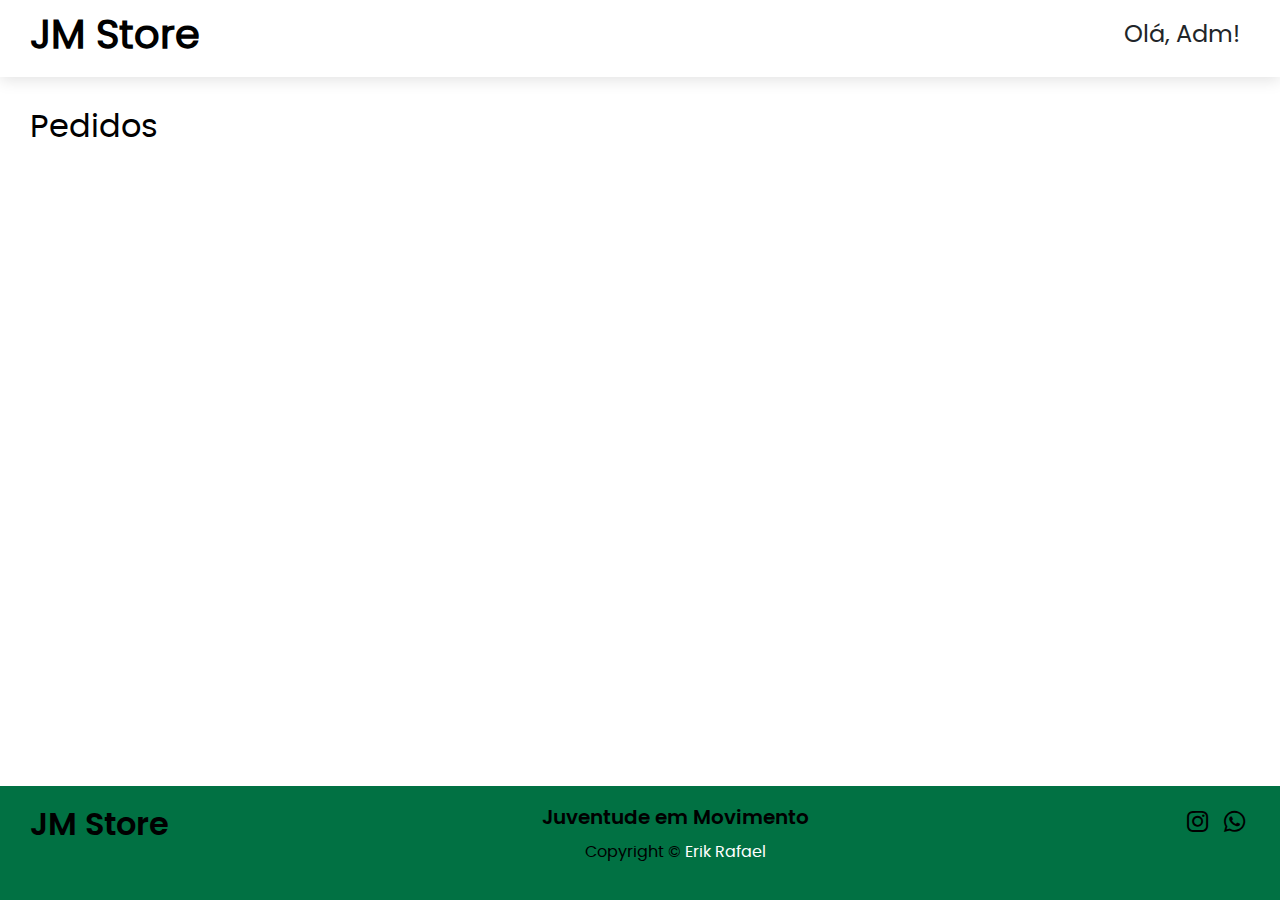
<file: pages/adm.html>
<!DOCTYPE html>
<html lang="pt-BR">
<head>
    <meta charset="UTF-8">
    <meta name="viewport" content="width=device-width, initial-scale=1.0">
    <title>Sacola | JM Store</title>
    <link rel="stylesheet" href="../styles/sacola.css">
    <link rel="stylesheet" href="../styles/style.css">
    <link rel="stylesheet" href="../styles/fonts.css">
    <link rel="stylesheet" href="../styles/adm.css">
    <link rel="shortcut icon" href="../assets/logo-Icon.ico" type="image/x-icon">
    <link rel="stylesheet" href="https://cdn.jsdelivr.net/npm/bootstrap-icons@1.11.3/font/bootstrap-icons.min.css">
    <link href="https://cdn.jsdelivr.net/npm/bootstrap@5.3.3/dist/css/bootstrap.min.css" rel="stylesheet"
        integrity="sha384-QWTKZyjpPEjISv5WaRU9OFeRpok6YctnYmDr5pNlyT2bRjXh0JMhjY6hW+ALEwIH" crossorigin="anonymous">
</head>
<body>
    <header class="inicioC">
        <div class="nav-title">
            <a href="../index.html">
                <h1>JM Store</h1>
            </a>
        </div>

        <div class="boas-vindas">
            <h4>Olá, Adm!</h4>
        </div>
    </header>

    <main>
        <h2>Pedidos</h2>
    </main>

    <footer>
        <div class="title-footer">
            <h2>JM Store</h2>
        </div>

        <div class="contato-footer">
            <h5>Juventude em Movimento</h5>
            <p>Copyright &copy; <a href="https://erikrafael03.github.io/Portfolio1.0/">Erik Rafael</a></p>
        </div>

        <div class="icons-footer">
            <i class="bi bi-instagram"></i>
            <i class="bi bi-whatsapp"></i>
        </div>
    </footer>
    <script src="../js/script.js"></script>
    <script src="../js/pg-venda.js"></script>
    <script src="../js/sacola.js"></script>
</body>
</html>
</file>
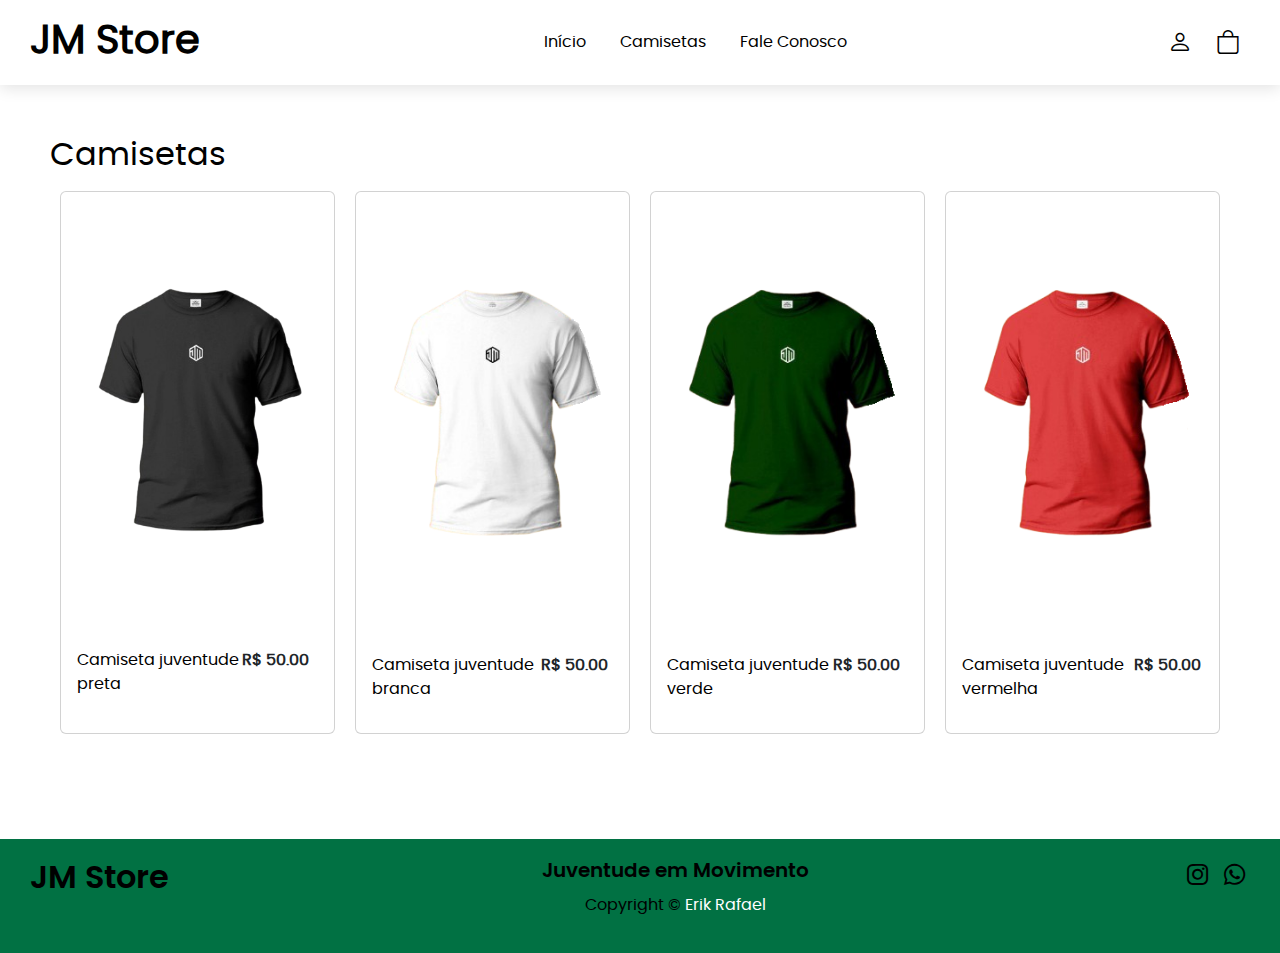
<file: pages/camisas.html>
<!DOCTYPE html>
<html lang="pt-br">

<head>
    <meta charset="UTF-8">
    <meta name="viewport" content="width=device-width, initial-scale=1.0">
    <link rel="stylesheet" href="../styles/pag-venda.css">
    <link rel="stylesheet" href="../styles/style.css">
    <link rel="stylesheet" href="../styles/fonts.css">
    <link rel="shortcut icon" href="../assets/logo-Icon.ico" type="image/x-icon">
    <link rel="stylesheet" href="https://cdn.jsdelivr.net/npm/bootstrap-icons@1.11.3/font/bootstrap-icons.min.css">
    <link href="https://cdn.jsdelivr.net/npm/bootstrap@5.3.3/dist/css/bootstrap.min.css" rel="stylesheet"
        integrity="sha384-QWTKZyjpPEjISv5WaRU9OFeRpok6YctnYmDr5pNlyT2bRjXh0JMhjY6hW+ALEwIH" crossorigin="anonymous">
    <title>Camisetas | JM Store</title>
</head>

<body>
    <header class="inicioC">
        <div class="nav-title">
            <a href="../index.html">
                <h1>JM Store</h1>
            </a>
        </div>

        <div class="nav-links">
            <ul>
                <a href="../index.html">
                    <li>Início</li>
                </a>
                <a href="">
                    <li>Camisetas</li>
                </a>
                <a href="../index.html#fale-conosco">
                    <li>Fale Conosco</li>
                </a>
            </ul>
        </div>

        <div class="nav-icons">
            <a href="./login.html"><i class="bi bi-person"></i></a>
            <a href="../pages/sacola.html"><i class="bi bi-bag"></i></a>
        </div>
    </header>

    <div class="mobile">
        <div class="mobile2">
            <a href="../index.html">
                <h1>JM Store</h1>
            </a>
            <div class="btn-abir-menu" id="btn-menu">
                <i class="bi bi-list"></i>
            </div>
        </div>
        <div class="menu-mobile" id="menu-mobile">
            <div class="btn-fechar">
                <i class="bi bi-x-lg"></i>
            </div>

            <nav>
                <ul>
                    <li><a href="../index.html">Início</a></li>
                    <li><a href="./camisas.html">Camisetas</a></li>
                    <li><a href="../index.html#fale-conosco">Fale Conosco</a></li>
                    <a href="./login.html"><i class="bi bi-person"></i></a>
                    <a href="../pages/sacola.html"><i class="bi bi-bag"></i></a>
                </ul>
            </nav>
        </div>
    </div>

    <section>
        <div class="destaques-camisas">
            <h2>Camisetas</h2>
            <div class="cards-destaques">
                <div class="responsive-cards1">
                    <div class="card" onclick="redirectToBuyPage('black-shirt')">
                        <div class="card-img">
                            <img src="../assets/camisa-preta1.png" class="card-img-top" alt="...">
                        </div>
                        <div class="card-body">
                            <p id="card-name">Camiseta juventude preta</p>
                            <p id="card-price">R$ 50.00</p>
                        </div>
                    </div>


                    <div class="card" onclick="redirectToBuyPage('white-shirt')">
                        <img src="../assets/camisa-branca.png" class="card-img-top" alt="...">
                        <div class="card-body">
                            <p id="card-name">Camiseta juventude branca</p>
                            <p id="card-price">R$ 50.00</p>
                        </div>
                    </div>
                </div>
                <div class="responsive-cards2">

                    <div class="card" onclick="redirectToBuyPage('green-shirt')">
                        <img src="../assets/camisa-verde.png" class="card-img-top" alt="...">
                        <div class="card-body">
                            <p id="card-name">Camiseta juventude verde</p>
                            <p id="card-price">R$ 50.00</p>
                        </div>
                    </div>


                    <div class="card" onclick="redirectToBuyPage('red-shirt')">
                        <img src="../assets/camisa-vermelha.png" class="card-img-top" alt="...">
                        <div class="card-body">
                            <p id="card-name">Camiseta juventude vermelha</p>
                            <p id="card-price">R$ 50.00</p>
                        </div>
                    </div>
                </div>
            </div>
        </div>
    </section>

    <footer>
        <div class="title-footer">
            <h2>JM Store</h2>
        </div>

        <div class="contato-footer">
            <h5>Juventude em Movimento</h5>
            <p>Copyright &copy; <a href="https://erikrafael03.github.io/Portfolio1.0/">Erik Rafael</a></p>
        </div>

        <div class="icons-footer">
            <i class="bi bi-instagram"></i>
            <i class="bi bi-whatsapp"></i>
        </div>
    </footer>
    <script src="../js/pg-venda.js"></script>
    <script src="../js/script.js"></script>
    <script src="https://cdn.jsdelivr.net/npm/bootstrap@5.3.3/dist/js/bootstrap.bundle.min.js"
        integrity="sha384-YvpcrYf0tY3lHB60NNkmXc5s9fDVZLESaAA55NDzOxhy9GkcIdslK1eN7N6jIeHz"
        crossorigin="anonymous"></script>
</body>

</html>
</file>
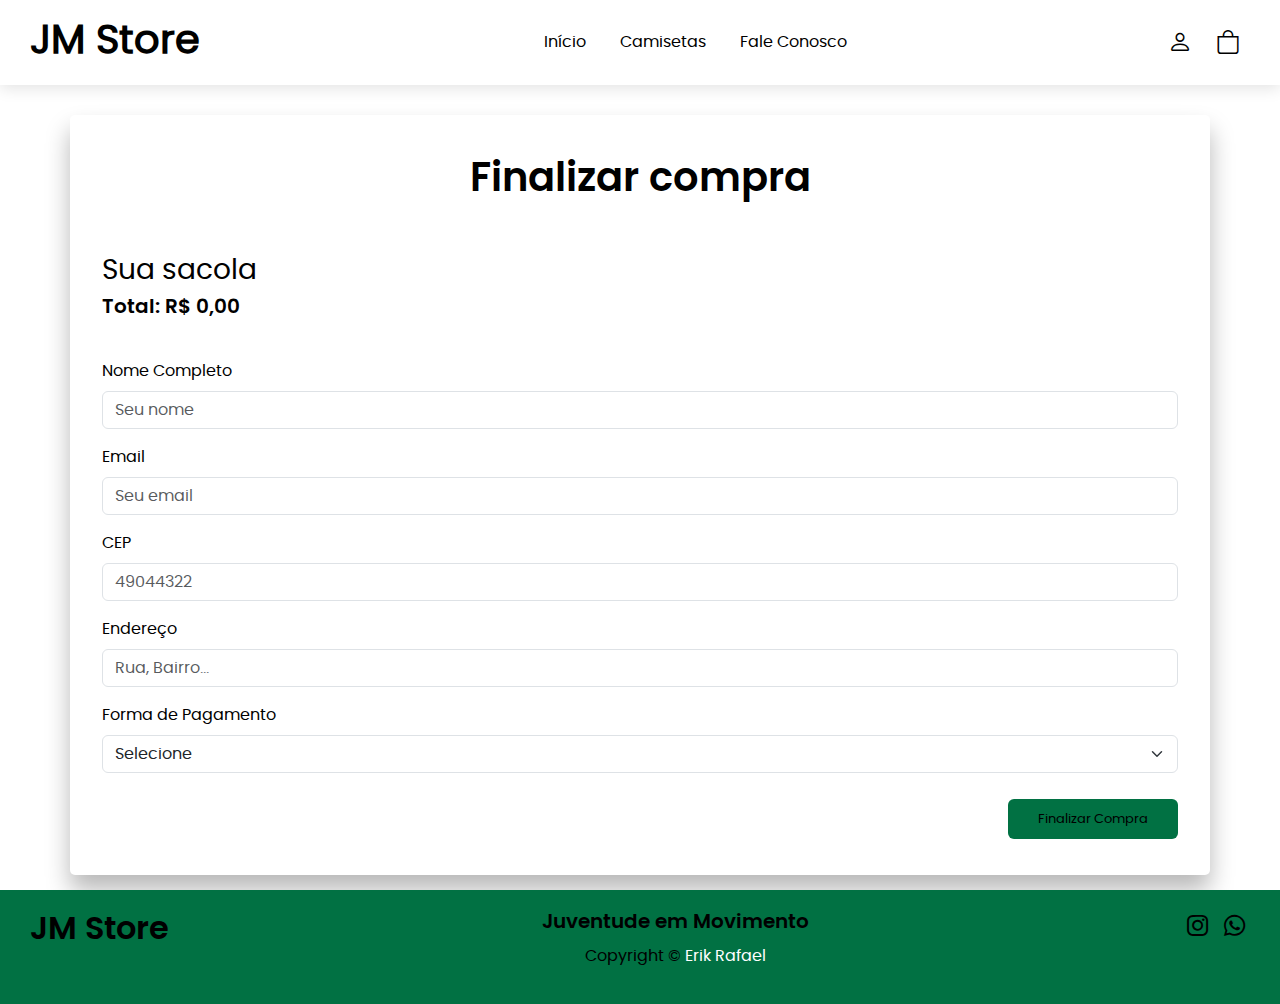
<file: pages/finalizar-compra.html>
<!DOCTYPE html>
<html lang="pt-br">

<head>
    <meta charset="UTF-8">
    <meta name="viewport" content="width=device-width, initial-scale=1.0">
    <title>Finalizar Compra | JM Store</title>
    <link rel="stylesheet" href="../styles/sacola.css">
    <link rel="stylesheet" href="../styles/style.css">
    <link rel="stylesheet" href="../styles/fonts.css">
    <link rel="stylesheet" href="../styles/finalizar-compra.css">
    <link rel="shortcut icon" href="../assets/logo-Icon.ico" type="image/x-icon">
    <link rel="stylesheet" href="https://cdn.jsdelivr.net/npm/bootstrap-icons@1.11.3/font/bootstrap-icons.min.css">
    <link href="https://cdn.jsdelivr.net/npm/bootstrap@5.3.3/dist/css/bootstrap.min.css" rel="stylesheet"
        integrity="sha384-QWTKZyjpPEjISv5WaRU9OFeRpok6YctnYmDr5pNlyT2bRjXh0JMhjY6hW+ALEwIH" crossorigin="anonymous">
</head>

<body>
    <header class="inicioC">
        <div class="nav-title">
            <a href="../index.html">
                <h1>JM Store</h1>
            </a>
        </div>

        <div class="nav-links">
            <ul>
                <a href="../index.html">
                    <li>Início</li>
                </a>
                <a href="../pages/camisas.html">
                    <li>Camisetas</li>
                </a>
                <a href="../index.html#fale-conosco">
                    <li>Fale Conosco</li>
                </a>
            </ul>
        </div>

        <div class="nav-icons">
            <a href="./login.html"><i class="bi bi-person"></i></a>
            <a href="./sacola.html"><i class="bi bi-bag"></i></a>
        </div>
    </header>
    <div class="mobile">
        <div class="mobile2">
            <a href="../index.html">
                <h1>JM Store</h1>
            </a>
            <div class="btn-abir-menu" id="btn-menu">
                <i class="bi bi-list"></i>
            </div>
        </div>
        <div class="menu-mobile" id="menu-mobile">
            <div class="btn-fechar">
                <i class="bi bi-x-lg"></i>
            </div>

            <nav>
                <ul>
                    <li><a href="../index.html">Início</a></li>
                    <li><a href="./camisas.html">Camisetas</a></li>
                    <li><a href="../index.html#fale-conosco">Fale Conosco</a></li>
                    <a href="./login.html"><i class="bi bi-person"></i></a>
                    <a href="./sacola.html"><i class="bi bi-bag"></i></a>
                </ul>
            </nav>
        </div>
    </div>

    <section>
        <div class="container">
            <div class="container2">
                <div class="title">
                    <h1>Finalizar compra</h1>
                </div>

                <div id="cart">
                    <h3>Sua sacola</h3>
                    <div id="cart-items"></div>
                    <h5>Total: R$ <span id="total-price">0,00</span></h5>
                </div>

                <form id="checkout-form">
                    <div class="mb-3">
                        <label for="exampleFormControlInput1" class="form-label">Nome Completo</label>
                        <input type="text" class="form-control" id="name" placeholder="Seu nome" required>
                    </div>
                    <div class="mb-3">
                        <label for="exampleFormControlInput1" class="form-label">Email</label>
                        <input type="email" class="form-control" id="email" placeholder="Seu email" required>
                    </div>
                    <div class="mb-3">
                        <label for="exampleFormControlInput1" class="form-label">CEP</label>
                        <input type="number" class="form-control" id="cep" placeholder="49044322" required>
                    </div>
                    <div class="mb-3">
                        <label for="exampleFormControlInput1" class="form-label">Endereço</label>
                        <input type="text" class="form-control" id="address" placeholder="Rua, Bairro..." required>
                    </div>
                    <div class="mb-3">
                        <label for="exampleFormControlInput1" class="form-label">Forma de Pagamento</label>
                        <select class="form-select" aria-label="Default select example" id="payment"
                            onchange="showPixOption()" required>
                            <option value="">Selecione</option>
                            <option value="pix">Pix</option>
                            <option value="boleto">Boleto Bancário</option>
                        </select>
                    </div>

                    <div class="pag-pix" id="pag-pix">
                        <h5 for="pixKey">Chave Pix:</h5>
                        <p>79999506852</p>
                    </div>


                    <div class="btn-finalizar">
                        <button type="submit" class="btn btn-primary mb-3" id="btn-inicio"
                            onclick="finalizarCompra()">Finalizar Compra</button>
                    </div>
                </form>
            </div>

            <div id="confirmation">
                <h2>Compra finalizada com sucesso!</h2>
                <p>Obrigado por comprar conosco.</p>
                <p>Em breve você receberá um email com mais detalhes.</p>
            </div>
        </div>

    </section>

    <!-- <div class="container">
    <h1>Finalizar Compra</h1>

    <div id="cart">
      <h3>Seu Carrinho</h3>
      <ul id="cart-items">
      </ul>
      <p>Total: R$ <span id="total-price">0,00</span></p>
    </div>

    <form id="checkout-form">
      <h3>Informações de Envio</h3>
      <label for="name">Nome Completo:</label>
      <input type="text" id="name" required>

      <label for="address">Endereço:</label>
      <input type="text" id="address" required>

      <label for="payment">Forma de Pagamento:</label>
      <select id="payment" required>
        <option value="">Selecione</option>
        <option value="credit-card">Cartão de Crédito</option>
        <option value="boleto">Boleto Bancário</option>
      </select>
    </form>
      <button type="submit" id="finalize-btn">Finalizar Compra</button>

    <div id="confirmation" style="display: none;">
      <h2>Compra finalizada com sucesso!</h2>
      <p>Obrigado por comprar conosco.</p>
    </div>
  </div> -->

    <footer id="footer">
        <div class="title-footer">
            <h2>JM Store</h2>
        </div>

        <div class="contato-footer">
            <h5>Juventude em Movimento</h5>
            <p>Copyright &copy; <a href="https://erikrafael03.github.io/Portfolio1.0/">Erik Rafael</a></p>
        </div>

        <div class="icons-footer">
            <i class="bi bi-instagram"></i>
            <i class="bi bi-whatsapp"></i>
        </div>
    </footer>
    <script src="../js/finalizar-pedido.js"></script>
    <script src="../js/script.js"></script>
</body>

</html>
</file>
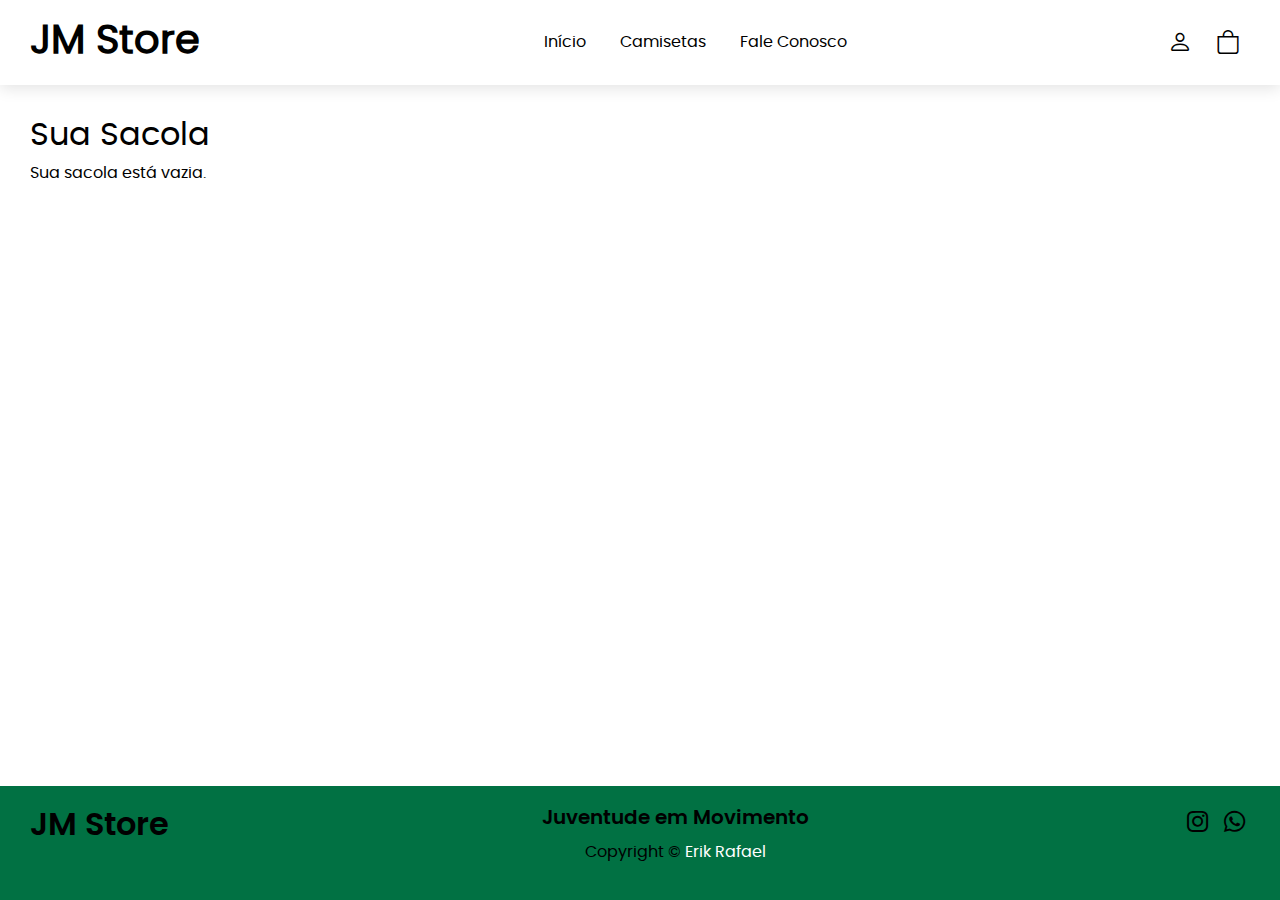
<file: pages/sacola.html>
<!DOCTYPE html>
<html lang="pt-BR">
<head>
    <meta charset="UTF-8">
    <meta name="viewport" content="width=device-width, initial-scale=1.0">
    <title>Sacola | JM Store</title>
    <link rel="stylesheet" href="../styles/sacola.css">
    <link rel="stylesheet" href="../styles/style.css">
    <link rel="stylesheet" href="../styles/fonts.css">
    <link rel="shortcut icon" href="../assets/logo-Icon.ico" type="image/x-icon">
    <link rel="stylesheet" href="https://cdn.jsdelivr.net/npm/bootstrap-icons@1.11.3/font/bootstrap-icons.min.css">
    <link href="https://cdn.jsdelivr.net/npm/bootstrap@5.3.3/dist/css/bootstrap.min.css" rel="stylesheet"
        integrity="sha384-QWTKZyjpPEjISv5WaRU9OFeRpok6YctnYmDr5pNlyT2bRjXh0JMhjY6hW+ALEwIH" crossorigin="anonymous">
</head>
<body>
    <header class="inicioC">
        <div class="nav-title">
            <a href="../index.html">
                <h1>JM Store</h1>
            </a>
        </div>

        <div class="nav-links">
            <ul>
                <a href="../index.html">
                    <li>Início</li>
                </a>
                <a href="../pages/camisas.html">
                    <li>Camisetas</li>
                </a>
                <a href="../index.html#fale-conosco">
                    <li>Fale Conosco</li>
                </a>
            </ul>
        </div>

        <div class="nav-icons">
            <a href="./login.html"><i class="bi bi-person"></i></a>
            <i class="bi bi-bag"></i>
        </div>
    </header>

    <div class="mobile">
        <div class="mobile2">
            <a href="../index.html">
                <h1>JM Store</h1>
            </a>
            <div class="btn-abir-menu" id="btn-menu">
                <i class="bi bi-list"></i>
            </div>
        </div>
        <div class="menu-mobile" id="menu-mobile">
            <div class="btn-fechar">
                <i class="bi bi-x-lg"></i>
            </div>

            <nav>
                <ul>
                    <li><a href="../index.html">Início</a></li>
                    <li><a href="./camisas.html">Camisetas</a></li>
                    <li><a href="../index.html#fale-conosco">Fale Conosco</a></li>
                    <a href="./login.html"><i class="bi bi-person"></i></a>
                    <i class="bi bi-bag"></i>
                </ul>
            </nav>
        </div>
    </div>

    <main>
        <h2>Sua Sacola</h2>
        <div id="cart-items" class="cart-items">
            <p id="empty-cart">Sua sacola está vazia.</p>
        </div>

        <div class="cart-total" id="cart-total" style="display: none;">
            <h3>Total: <span id="total-price">R$ 0,00</span></h3>
            <button class="checkout-btn" onclick="finalizarCompra()">Finalizar Compra</button>
        </div>
    </main>

    <footer>
        <div class="title-footer">
            <h2>JM Store</h2>
        </div>

        <div class="contato-footer">
            <h5>Juventude em Movimento</h5>
            <p>Copyright &copy; <a href="https://erikrafael03.github.io/Portfolio1.0/">Erik Rafael</a></p>
        </div>

        <div class="icons-footer">
            <i class="bi bi-instagram"></i>
            <i class="bi bi-whatsapp"></i>
        </div>
    </footer>
    <script src="../js/script.js"></script>
    <script src="../js/pg-venda.js"></script>
    <script src="../js/sacola.js"></script>
</body>
</html>
</file>
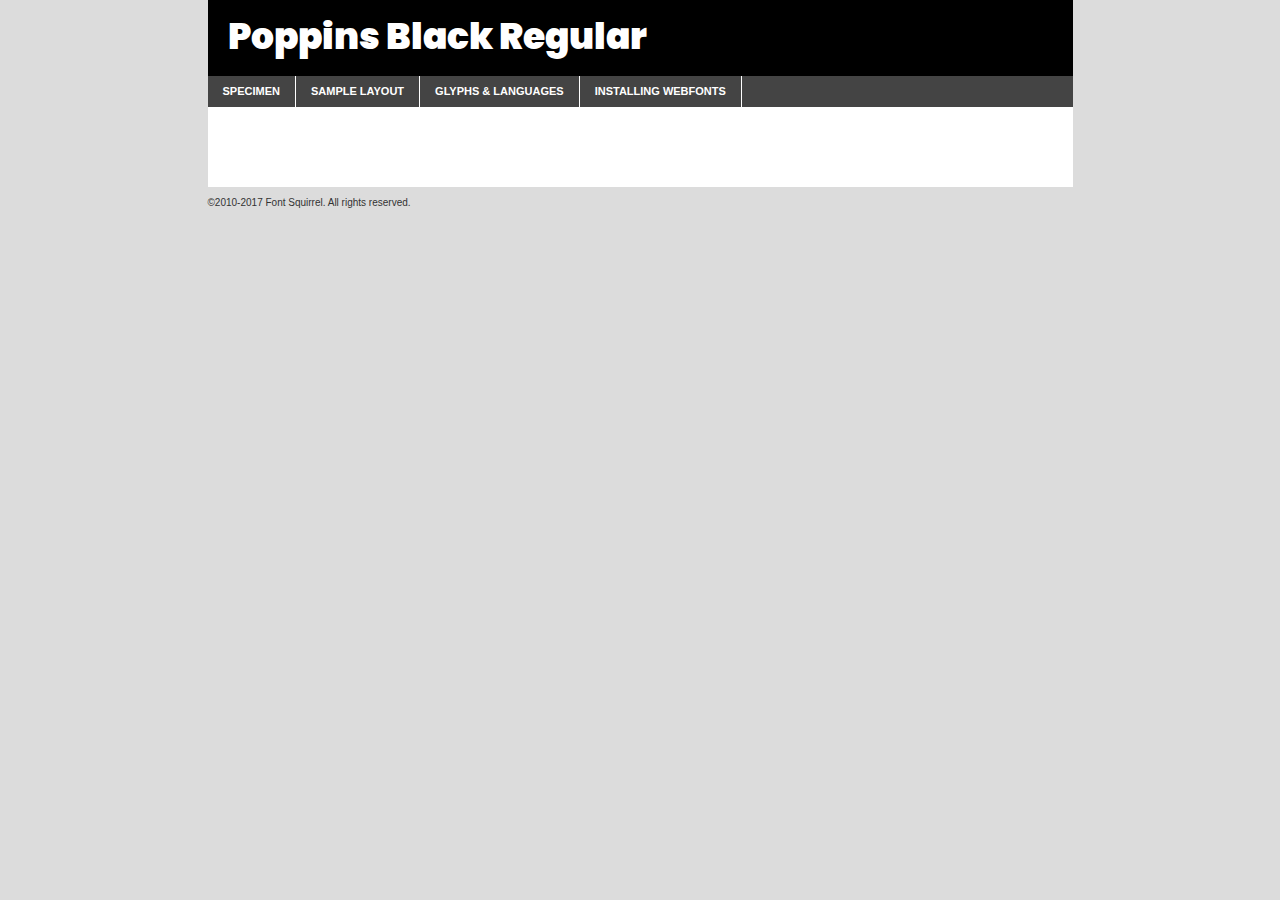
<file: components/fonts/poppins-black-demo.html>
<!DOCTYPE html PUBLIC "-//W3C//DTD XHTML 1.0 Transitional//EN"
	"http://www.w3.org/TR/xhtml1/DTD/xhtml1-transitional.dtd">

<html xmlns="http://www.w3.org/1999/xhtml" xml:lang="en" lang="en">
<head>
	<meta http-equiv="Content-Type" content="text/html; charset=utf-8" />
	<script src="http://ajax.googleapis.com/ajax/libs/jquery/1.7.2/jquery.min.js" type="text/javascript" charset="utf-8"></script>
	<script type="text/javascript">
	(function($){$.fn.easyTabs=function(option){var param=jQuery.extend({fadeSpeed:"fast",defaultContent:1,activeClass:'active'},option);$(this).each(function(){var thisId="#"+this.id;if(param.defaultContent==''){param.defaultContent=1;}
	if(typeof param.defaultContent=="number")
	{var defaultTab=$(thisId+" .tabs li:eq("+(param.defaultContent-1)+") a").attr('href').substr(1);}else{var defaultTab=param.defaultContent;}
	$(thisId+" .tabs li a").each(function(){var tabToHide=$(this).attr('href').substr(1);$("#"+tabToHide).addClass('easytabs-tab-content');});hideAll();changeContent(defaultTab);function hideAll(){$(thisId+" .easytabs-tab-content").hide();}
	function changeContent(tabId){hideAll();$(thisId+" .tabs li").removeClass(param.activeClass);$(thisId+" .tabs li a[href=#"+tabId+"]").closest('li').addClass(param.activeClass);if(param.fadeSpeed!="none")
	{$(thisId+" #"+tabId).fadeIn(param.fadeSpeed);}else{$(thisId+" #"+tabId).show();}}
	$(thisId+" .tabs li").click(function(){var tabId=$(this).find('a').attr('href').substr(1);changeContent(tabId);return false;});});}})(jQuery);
	</script>
	<link rel="stylesheet" href="specimen_files/specimen_stylesheet.css" type="text/css" charset="utf-8" />
	<link rel="stylesheet" href="stylesheet.css" type="text/css" charset="utf-8" />

	<style type="text/css">
					body{
				font-family: 'poppinsblack';
							}
		</style>

	<title>Poppins Black Regular Specimen</title>
	
	
	<script type="text/javascript" charset="utf-8">
		$(document).ready(function() {
			$('#container').easyTabs({defaultContent:1});
		});
	</script>
</head>

<body>
<div id="container">
	<div id="header">
		Poppins Black Regular	</div>
	<ul class="tabs">
		<li><a href="#specimen">Specimen</a></li>
		<li><a href="#layout">Sample Layout</a></li>
				<li><a href="#glyphs">Glyphs &amp; Languages</a></li>
		<li><a href="#installing">Installing Webfonts</a></li>
		
	</ul>
	
	<div id="main_content">

		
			<div id="specimen">
		
				<div class="section">
					<div class="grid12 firstcol">
						<div class="huge">AaBb</div>
					</div>
				</div>
		
				<div class="section">
					<div class="glyph_range">A&#x200B;B&#x200b;C&#x200b;D&#x200b;E&#x200b;F&#x200b;G&#x200b;H&#x200b;I&#x200b;J&#x200b;K&#x200b;L&#x200b;M&#x200b;N&#x200b;O&#x200b;P&#x200b;Q&#x200b;R&#x200b;S&#x200b;T&#x200b;U&#x200b;V&#x200b;W&#x200b;X&#x200b;Y&#x200b;Z&#x200b;a&#x200b;b&#x200b;c&#x200b;d&#x200b;e&#x200b;f&#x200b;g&#x200b;h&#x200b;i&#x200b;j&#x200b;k&#x200b;l&#x200b;m&#x200b;n&#x200b;o&#x200b;p&#x200b;q&#x200b;r&#x200b;s&#x200b;t&#x200b;u&#x200b;v&#x200b;w&#x200b;x&#x200b;y&#x200b;z&#x200b;1&#x200b;2&#x200b;3&#x200b;4&#x200b;5&#x200b;6&#x200b;7&#x200b;8&#x200b;9&#x200b;0&#x200b;&amp;&#x200b;.&#x200b;,&#x200b;?&#x200b;!&#x200b;&#64;&#x200b;(&#x200b;)&#x200b;#&#x200b;$&#x200b;%&#x200b;*&#x200b;+&#x200b;-&#x200b;=&#x200b;:&#x200b;;</div>
				</div>
				<div class="section">
					<div class="grid12 firstcol">
						<table class="sample_table">
							<tr><td>10</td><td class="size10">abcdefghijklmnopqrstuvwxyzABCDEFGHIJKLMNOPQRSTUVWXYZ0123456789abcdefghijklmnopqrstuvwxyzABCDEFGHIJKLMNOPQRSTUVWXYZ0123456789abcdefghijklmnopqrstuvwxyzABCDEFGHIJKLMNOPQRSTUVWXYZ</td></tr>
							<tr><td>11</td><td class="size11">abcdefghijklmnopqrstuvwxyzABCDEFGHIJKLMNOPQRSTUVWXYZ0123456789abcdefghijklmnopqrstuvwxyzABCDEFGHIJKLMNOPQRSTUVWXYZ0123456789abcdefghijklmnopqrstuvwxyzABCDEFGHIJKLMNOPQRSTUVWXYZ</td></tr>
							<tr><td>12</td><td class="size12">abcdefghijklmnopqrstuvwxyzABCDEFGHIJKLMNOPQRSTUVWXYZ0123456789abcdefghijklmnopqrstuvwxyzABCDEFGHIJKLMNOPQRSTUVWXYZ0123456789abcdefghijklmnopqrstuvwxyzABCDEFGHIJKLMNOPQRSTUVWXYZ</td></tr>
							<tr><td>13</td><td class="size13">abcdefghijklmnopqrstuvwxyzABCDEFGHIJKLMNOPQRSTUVWXYZ0123456789abcdefghijklmnopqrstuvwxyzABCDEFGHIJKLMNOPQRSTUVWXYZ0123456789abcdefghijklmnopqrstuvwxyzABCDEFGHIJKLMNOPQRSTUVWXYZ</td></tr>
							<tr><td>14</td><td class="size14">abcdefghijklmnopqrstuvwxyzABCDEFGHIJKLMNOPQRSTUVWXYZ0123456789abcdefghijklmnopqrstuvwxyzABCDEFGHIJKLMNOPQRSTUVWXYZ0123456789abcdefghijklmnopqrstuvwxyzABCDEFGHIJKLMNOPQRSTUVWXYZ</td></tr>
							<tr><td>16</td><td class="size16">abcdefghijklmnopqrstuvwxyzABCDEFGHIJKLMNOPQRSTUVWXYZ0123456789abcdefghijklmnopqrstuvwxyzABCDEFGHIJKLMNOPQRSTUVWXYZ</td></tr>
							<tr><td>18</td><td class="size18">abcdefghijklmnopqrstuvwxyzABCDEFGHIJKLMNOPQRSTUVWXYZ0123456789abcdefghijklmnopqrstuvwxyzABCDEFGHIJKLMNOPQRSTUVWXYZ</td></tr>
							<tr><td>20</td><td class="size20">abcdefghijklmnopqrstuvwxyzABCDEFGHIJKLMNOPQRSTUVWXYZ0123456789abcdefghijklmnopqrstuvwxyzABCDEFGHIJKLMNOPQRSTUVWXYZ</td></tr>
							<tr><td>24</td><td class="size24">abcdefghijklmnopqrstuvwxyzABCDEFGHIJKLMNOPQRSTUVWXYZ0123456789abcdefghijklmnopqrstuvwxyzABCDEFGHIJKLMNOPQRSTUVWXYZ</td></tr>
							<tr><td>30</td><td class="size30">abcdefghijklmnopqrstuvwxyzABCDEFGHIJKLMNOPQRSTUVWXYZ0123456789abcdefghijklmnopqrstuvwxyzABCDEFGHIJKLMNOPQRSTUVWXYZ</td></tr>
							<tr><td>36</td><td class="size36">abcdefghijklmnopqrstuvwxyzABCDEFGHIJKLMNOPQRSTUVWXYZ0123456789abcdefghijklmnopqrstuvwxyzABCDEFGHIJKLMNOPQRSTUVWXYZ</td></tr>
							<tr><td>48</td><td class="size48">abcdefghijklmnopqrstuvwxyzABCDEFGHIJKLMNOPQRSTUVWXYZ0123456789abcdefghijklmnopqrstuvwxyzABCDEFGHIJKLMNOPQRSTUVWXYZ</td></tr>
							<tr><td>60</td><td class="size60">abcdefghijklmnopqrstuvwxyzABCDEFGHIJKLMNOPQRSTUVWXYZ0123456789abcdefghijklmnopqrstuvwxyzABCDEFGHIJKLMNOPQRSTUVWXYZ</td></tr>
							<tr><td>72</td><td class="size72">abcdefghijklmnopqrstuvwxyzABCDEFGHIJKLMNOPQRSTUVWXYZ0123456789abcdefghijklmnopqrstuvwxyzABCDEFGHIJKLMNOPQRSTUVWXYZ</td></tr>
							<tr><td>90</td><td class="size90">abcdefghijklmnopqrstuvwxyzABCDEFGHIJKLMNOPQRSTUVWXYZ0123456789abcdefghijklmnopqrstuvwxyzABCDEFGHIJKLMNOPQRSTUVWXYZ</td></tr>
						</table>
				
					</div>
			
				</div>
		
		
		
								<div class="section" id="bodycomparison">


										<div id="xheight">
				<div class="fontbody">&#x25FC;&#x25FC;&#x25FC;&#x25FC;&#x25FC;&#x25FC;&#x25FC;&#x25FC;&#x25FC;&#x25FC;&#x25FC;&#x25FC;&#x25FC;&#x25FC;&#x25FC;&#x25FC;&#x25FC;&#x25FC;&#x25FC;&#x25FC;&#x25FC;&#x25FC;&#x25FC;&#x25FC;&#x25FC;&#x25FC;&#x25FC;&#x25FC;&#x25FC;&#x25FC;&#x25FC;&#x25FC;&#x25FC;&#x25FC;&#x25FC;&#x25FC;&#x25FC;&#x25FC;&#x25FC;&#x25FC;&#x25FC;&#x25FC;&#x25FC;&#x25FC;&#x25FC;&#x25FC;&#x25FC;&#x25FC;&#x25FC;&#x25FC;&#x25FC;&#x25FC;&#x25FC;&#x25FC;&#x25FC;&#x25FC;&#x25FC;&#x25FC;&#x25FC;&#x25FC;&#x25FC;&#x25FC;&#x25FC;&#x25FC;&#x25FC;&#x25FC;&#x25FC;&#x25FC;&#x25FC;&#x25FC;&#x25FC;&#x25FC;&#x25FC;&#x25FC;&#x25FC;&#x25FC;&#x25FC;&#x25FC;&#x25FC;&#x25FC;&#x25FC;&#x25FC;&#x25FC;&#x25FC;&#x25FC;&#x25FC;&#x25FC;&#x25FC;&#x25FC;&#x25FC;&#x25FC;&#x25FC;&#x25FC;&#x25FC;&#x25FC;&#x25FC;&#x25FC;&#x25FC;&#x25FC;body</div><div class="arialbody">body</div><div class="verdanabody">body</div><div class="georgiabody">body</div></div>
										<div class="fontbody" style="z-index:1">
											body<span>Poppins Black Regular</span>
										</div>
										<div class="arialbody" style="z-index:1">
											body<span>Arial</span>
										</div>
										<div class="verdanabody" style="z-index:1">
											body<span>Verdana</span>
										</div>
										<div class="georgiabody" style="z-index:1">
											body<span>Georgia</span>
										</div>



								</div>
		
		
				<div class="section psample psample_row1" id="">
					
					<div class="grid2 firstcol">
						<p class="size10"><span>10.</span>Aenean lacinia bibendum nulla sed consectetur. Fusce dapibus, tellus ac cursus commodo, tortor mauris condimentum nibh, ut fermentum massa justo sit amet risus. Nullam id dolor id nibh ultricies vehicula ut id elit. Cum sociis natoque penatibus et magnis dis parturient montes, nascetur ridiculus mus. Nulla vitae elit libero, a pharetra augue.</p>
			
					</div>
					<div class="grid3">
						<p class="size11"><span>11.</span>Aenean lacinia bibendum nulla sed consectetur. Fusce dapibus, tellus ac cursus commodo, tortor mauris condimentum nibh, ut fermentum massa justo sit amet risus. Nullam id dolor id nibh ultricies vehicula ut id elit. Cum sociis natoque penatibus et magnis dis parturient montes, nascetur ridiculus mus. Nulla vitae elit libero, a pharetra augue.</p>
			
					</div>
					<div class="grid3">
						<p class="size12"><span>12.</span>Aenean lacinia bibendum nulla sed consectetur. Fusce dapibus, tellus ac cursus commodo, tortor mauris condimentum nibh, ut fermentum massa justo sit amet risus. Nullam id dolor id nibh ultricies vehicula ut id elit. Cum sociis natoque penatibus et magnis dis parturient montes, nascetur ridiculus mus. Nulla vitae elit libero, a pharetra augue.</p>
			
					</div>
					<div class="grid4">
						<p class="size13"><span>13.</span>Aenean lacinia bibendum nulla sed consectetur. Fusce dapibus, tellus ac cursus commodo, tortor mauris condimentum nibh, ut fermentum massa justo sit amet risus. Nullam id dolor id nibh ultricies vehicula ut id elit. Cum sociis natoque penatibus et magnis dis parturient montes, nascetur ridiculus mus. Nulla vitae elit libero, a pharetra augue.</p>
			
					</div>
					<div class="white_blend"></div>
					
				</div>
				<div class="section psample psample_row2" id="">
					<div class="grid3 firstcol">
						<p class="size14"><span>14.</span>Aenean lacinia bibendum nulla sed consectetur. Fusce dapibus, tellus ac cursus commodo, tortor mauris condimentum nibh, ut fermentum massa justo sit amet risus. Nullam id dolor id nibh ultricies vehicula ut id elit. Cum sociis natoque penatibus et magnis dis parturient montes, nascetur ridiculus mus. Nulla vitae elit libero, a pharetra augue.</p>
			
					</div>
					<div class="grid4">
						<p class="size16"><span>16.</span>Aenean lacinia bibendum nulla sed consectetur. Fusce dapibus, tellus ac cursus commodo, tortor mauris condimentum nibh, ut fermentum massa justo sit amet risus. Nullam id dolor id nibh ultricies vehicula ut id elit. Cum sociis natoque penatibus et magnis dis parturient montes, nascetur ridiculus mus. Nulla vitae elit libero, a pharetra augue.</p>
			
					</div>
					<div class="grid5">
						<p class="size18"><span>18.</span>Aenean lacinia bibendum nulla sed consectetur. Fusce dapibus, tellus ac cursus commodo, tortor mauris condimentum nibh, ut fermentum massa justo sit amet risus. Nullam id dolor id nibh ultricies vehicula ut id elit. Cum sociis natoque penatibus et magnis dis parturient montes, nascetur ridiculus mus. Nulla vitae elit libero, a pharetra augue.</p>
			
					</div>

					<div class="white_blend"></div>

				</div>
				
				<div class="section psample psample_row3" id="">
					<div class="grid5 firstcol">
						<p class="size20"><span>20.</span>Aenean lacinia bibendum nulla sed consectetur. Fusce dapibus, tellus ac cursus commodo, tortor mauris condimentum nibh, ut fermentum massa justo sit amet risus. Nullam id dolor id nibh ultricies vehicula ut id elit. Cum sociis natoque penatibus et magnis dis parturient montes, nascetur ridiculus mus. Nulla vitae elit libero, a pharetra augue.</p>
					</div>
					<div class="grid7">
						<p class="size24"><span>24.</span>Aenean lacinia bibendum nulla sed consectetur. Fusce dapibus, tellus ac cursus commodo, tortor mauris condimentum nibh, ut fermentum massa justo sit amet risus. Nullam id dolor id nibh ultricies vehicula ut id elit. Cum sociis natoque penatibus et magnis dis parturient montes, nascetur ridiculus mus. Nulla vitae elit libero, a pharetra augue.</p>
					</div>
					
					<div class="white_blend"></div>
					
				</div>
				
				<div class="section psample psample_row4" id="">
					<div class="grid12 firstcol">
						<p class="size30"><span>30.</span>Aenean lacinia bibendum nulla sed consectetur. Fusce dapibus, tellus ac cursus commodo, tortor mauris condimentum nibh, ut fermentum massa justo sit amet risus. Nullam id dolor id nibh ultricies vehicula ut id elit. Cum sociis natoque penatibus et magnis dis parturient montes, nascetur ridiculus mus. Nulla vitae elit libero, a pharetra augue.</p>
					</div>
					<div class="white_blend"></div>
					
				</div>
				
				
				
				<div class="section psample psample_row1 fullreverse">
					<div class="grid2 firstcol">
						<p class="size10"><span>10.</span>Aenean lacinia bibendum nulla sed consectetur. Fusce dapibus, tellus ac cursus commodo, tortor mauris condimentum nibh, ut fermentum massa justo sit amet risus. Nullam id dolor id nibh ultricies vehicula ut id elit. Cum sociis natoque penatibus et magnis dis parturient montes, nascetur ridiculus mus. Nulla vitae elit libero, a pharetra augue.</p>
			
					</div>
					<div class="grid3">
						<p class="size11"><span>11.</span>Aenean lacinia bibendum nulla sed consectetur. Fusce dapibus, tellus ac cursus commodo, tortor mauris condimentum nibh, ut fermentum massa justo sit amet risus. Nullam id dolor id nibh ultricies vehicula ut id elit. Cum sociis natoque penatibus et magnis dis parturient montes, nascetur ridiculus mus. Nulla vitae elit libero, a pharetra augue.</p>
			
					</div>
					<div class="grid3">
						<p class="size12"><span>12.</span>Aenean lacinia bibendum nulla sed consectetur. Fusce dapibus, tellus ac cursus commodo, tortor mauris condimentum nibh, ut fermentum massa justo sit amet risus. Nullam id dolor id nibh ultricies vehicula ut id elit. Cum sociis natoque penatibus et magnis dis parturient montes, nascetur ridiculus mus. Nulla vitae elit libero, a pharetra augue.</p>
			
					</div>
					<div class="grid4">
						<p class="size13"><span>13.</span>Aenean lacinia bibendum nulla sed consectetur. Fusce dapibus, tellus ac cursus commodo, tortor mauris condimentum nibh, ut fermentum massa justo sit amet risus. Nullam id dolor id nibh ultricies vehicula ut id elit. Cum sociis natoque penatibus et magnis dis parturient montes, nascetur ridiculus mus. Nulla vitae elit libero, a pharetra augue.</p>
			
					</div>
					<div class="black_blend"></div>
					
				</div>
				
				<div class="section psample psample_row2 fullreverse">
					<div class="grid3 firstcol">
						<p class="size14"><span>14.</span>Aenean lacinia bibendum nulla sed consectetur. Fusce dapibus, tellus ac cursus commodo, tortor mauris condimentum nibh, ut fermentum massa justo sit amet risus. Nullam id dolor id nibh ultricies vehicula ut id elit. Cum sociis natoque penatibus et magnis dis parturient montes, nascetur ridiculus mus. Nulla vitae elit libero, a pharetra augue.</p>
			
					</div>
					<div class="grid4">
						<p class="size16"><span>16.</span>Aenean lacinia bibendum nulla sed consectetur. Fusce dapibus, tellus ac cursus commodo, tortor mauris condimentum nibh, ut fermentum massa justo sit amet risus. Nullam id dolor id nibh ultricies vehicula ut id elit. Cum sociis natoque penatibus et magnis dis parturient montes, nascetur ridiculus mus. Nulla vitae elit libero, a pharetra augue.</p>
			
					</div>
					<div class="grid5">
						<p class="size18"><span>18.</span>Aenean lacinia bibendum nulla sed consectetur. Fusce dapibus, tellus ac cursus commodo, tortor mauris condimentum nibh, ut fermentum massa justo sit amet risus. Nullam id dolor id nibh ultricies vehicula ut id elit. Cum sociis natoque penatibus et magnis dis parturient montes, nascetur ridiculus mus. Nulla vitae elit libero, a pharetra augue.</p>
			
					</div>
					<div class="black_blend"></div>

				</div>
				
				<div class="section psample fullreverse psample_row3" id="">
					<div class="grid5 firstcol">
						<p class="size20"><span>20.</span>Aenean lacinia bibendum nulla sed consectetur. Fusce dapibus, tellus ac cursus commodo, tortor mauris condimentum nibh, ut fermentum massa justo sit amet risus. Nullam id dolor id nibh ultricies vehicula ut id elit. Cum sociis natoque penatibus et magnis dis parturient montes, nascetur ridiculus mus. Nulla vitae elit libero, a pharetra augue.</p>
					</div>
					<div class="grid7">
						<p class="size24"><span>24.</span>Aenean lacinia bibendum nulla sed consectetur. Fusce dapibus, tellus ac cursus commodo, tortor mauris condimentum nibh, ut fermentum massa justo sit amet risus. Nullam id dolor id nibh ultricies vehicula ut id elit. Cum sociis natoque penatibus et magnis dis parturient montes, nascetur ridiculus mus. Nulla vitae elit libero, a pharetra augue.</p>
					</div>
					
					<div class="black_blend"></div>
					
				</div>
				
				<div class="section psample fullreverse psample_row4" id="" style="border-bottom: 20px #000 solid;">
					<div class="grid12 firstcol">
						<p class="size30"><span>30.</span>Aenean lacinia bibendum nulla sed consectetur. Fusce dapibus, tellus ac cursus commodo, tortor mauris condimentum nibh, ut fermentum massa justo sit amet risus. Nullam id dolor id nibh ultricies vehicula ut id elit. Cum sociis natoque penatibus et magnis dis parturient montes, nascetur ridiculus mus. Nulla vitae elit libero, a pharetra augue.</p>
					</div>
					<div class="black_blend"></div>
					
				</div>
				
				
				
				
			</div>
			
			<div id="layout">
				
				<div class="section">
					
					<div class="grid12 firstcol">
						<h1>Lorem Ipsum Dolor</h1>
						<h2>Etiam porta sem malesuada magna mollis euismod</h2>
						
						<p class="byline">By <a href="#link">Aenean Lacinia</a></p>
					</div>
				</div>
				<div class="section">
					<div class="grid8 firstcol">
						<p class="large">Donec sed odio dui. Morbi leo risus, porta ac consectetur ac, vestibulum at eros. Fusce dapibus, tellus ac cursus commodo, tortor mauris condimentum nibh, ut fermentum massa justo sit amet risus. </p>

						
						<h3>Pellentesque ornare sem</h3>

						<p>Maecenas sed diam eget risus varius blandit sit amet non magna. Maecenas faucibus mollis interdum. Donec ullamcorper nulla non metus auctor fringilla. Nullam id dolor id nibh ultricies vehicula ut id elit. Nullam id dolor id nibh ultricies vehicula ut id elit. </p>

						<p>Aenean eu leo quam. Pellentesque ornare sem lacinia quam venenatis vestibulum. Lorem ipsum dolor sit amet, consectetur adipiscing elit. Cum sociis natoque penatibus et magnis dis parturient montes, nascetur ridiculus mus. </p>

						<p>Nulla vitae elit libero, a pharetra augue. Praesent commodo cursus magna, vel scelerisque nisl consectetur et. Aenean lacinia bibendum nulla sed consectetur. </p>

						<p>Nullam quis risus eget urna mollis ornare vel eu leo. Nullam quis risus eget urna mollis ornare vel eu leo. Maecenas sed diam eget risus varius blandit sit amet non magna. Donec ullamcorper nulla non metus auctor fringilla. </p>

						<h3>Cras mattis consectetur</h3>

						<p>Aenean eu leo quam. Pellentesque ornare sem lacinia quam venenatis vestibulum. Aenean lacinia bibendum nulla sed consectetur. Integer posuere erat a ante venenatis dapibus posuere velit aliquet. Cras mattis consectetur purus sit amet fermentum. </p>

						<p>Nullam id dolor id nibh ultricies vehicula ut id elit. Nullam quis risus eget urna mollis ornare vel eu leo. Cras mattis consectetur purus sit amet fermentum.</p>
					</div>
					
					<div class="grid4 sidebar">
						
						<div class="box reverse">
							<p class="last">Nullam quis risus eget urna mollis ornare vel eu leo. Donec ullamcorper nulla non metus auctor fringilla. Cras mattis consectetur purus sit amet fermentum. Sed posuere consectetur est at lobortis. Lorem ipsum dolor sit amet, consectetur adipiscing elit. </p>
						</div>
						
						<p class="caption">Maecenas sed diam eget risus varius.</p>

						<p>Vestibulum id ligula porta felis euismod semper. Integer posuere erat a ante venenatis dapibus posuere velit aliquet. Vestibulum id ligula porta felis euismod semper. Sed posuere consectetur est at lobortis. Maecenas sed diam eget risus varius blandit sit amet non magna. Fusce dapibus, tellus ac cursus commodo, tortor mauris condimentum nibh, ut fermentum massa justo sit amet risus. </p>

					

						<p>Duis mollis, est non commodo luctus, nisi erat porttitor ligula, eget lacinia odio sem nec elit. Aenean lacinia bibendum nulla sed consectetur. Vivamus sagittis lacus vel augue laoreet rutrum faucibus dolor auctor. Aenean lacinia bibendum nulla sed consectetur. Nullam quis risus eget urna mollis ornare vel eu leo. </p>

						<p>Praesent commodo cursus magna, vel scelerisque nisl consectetur et. Donec ullamcorper nulla non metus auctor fringilla. Maecenas faucibus mollis interdum. Fusce dapibus, tellus ac cursus commodo, tortor mauris condimentum nibh, ut fermentum massa justo sit amet risus. </p>

					</div>
				</div>
				
			</div>


			



		<div id="glyphs">
			<div class="section">
				<div class="grid12 firstcol">
			
				<h1>Language Support</h1>
				<p>The subset of Poppins Black Regular in this kit supports the following languages:<br />
			
					Albanian, Basque, Breton, Chamorro, Danish, Dutch, English, Faroese, Finnish, French, Frisian, Galician, German, Icelandic, Italian, Malagasy, Norwegian, Portuguese, Spanish, Alsatian, Aragonese, Arapaho, Arrernte, Asturian, Aymara, Bislama, Cebuano, Corsican, Fijian, French_creole, Genoese, Gilbertese, Greenlandic, Haitian_creole, Hiligaynon, Hmong, Hopi, Ibanag, Iloko_ilokano, Indonesian, Interglossa_glosa, Interlingua, Irish_gaelic, Jerriais, Lojban, Lombard, Luxembourgeois, Manx, Mohawk, Norfolk_pitcairnese, Occitan, Oromo, Pangasinan, Papiamento, Piedmontese, Potawatomi, Rhaeto-romance, Romansh, Rotokas, Sami_lule, Samoan, Sardinian, Scots_gaelic, Seychelles_creole, Shona, Sicilian, Somali, Southern_ndebele, Swahili, Swati_swazi, Tagalog_filipino_pilipino, Tetum, Tok_pisin, Uyghur_latinized, Volapuk, Walloon, Warlpiri, Xhosa, Yapese, Zulu, Latinbasic, Ubasic, Demo				</p>
				<h1>Glyph Chart</h1>
				<p>The subset of Poppins Black Regular in this kit includes all the glyphs listed below. Unicode entities are included above each glyph to help you insert individual characters into your layout.</p>
				<div id="glyph_chart">
			
																														 <div><p>&amp;#13;</p>&#13;</div>
																				 <div><p>&amp;#32;</p>&#32;</div>
																				 <div><p>&amp;#33;</p>&#33;</div>
																				 <div><p>&amp;#34;</p>&#34;</div>
																				 <div><p>&amp;#35;</p>&#35;</div>
																				 <div><p>&amp;#36;</p>&#36;</div>
																				 <div><p>&amp;#37;</p>&#37;</div>
																				 <div><p>&amp;#38;</p>&#38;</div>
																				 <div><p>&amp;#39;</p>&#39;</div>
																				 <div><p>&amp;#40;</p>&#40;</div>
																				 <div><p>&amp;#41;</p>&#41;</div>
																				 <div><p>&amp;#42;</p>&#42;</div>
																				 <div><p>&amp;#43;</p>&#43;</div>
																				 <div><p>&amp;#44;</p>&#44;</div>
																				 <div><p>&amp;#45;</p>&#45;</div>
																				 <div><p>&amp;#46;</p>&#46;</div>
																				 <div><p>&amp;#47;</p>&#47;</div>
																				 <div><p>&amp;#48;</p>&#48;</div>
																				 <div><p>&amp;#49;</p>&#49;</div>
																				 <div><p>&amp;#50;</p>&#50;</div>
																				 <div><p>&amp;#51;</p>&#51;</div>
																				 <div><p>&amp;#52;</p>&#52;</div>
																				 <div><p>&amp;#53;</p>&#53;</div>
																				 <div><p>&amp;#54;</p>&#54;</div>
																				 <div><p>&amp;#55;</p>&#55;</div>
																				 <div><p>&amp;#56;</p>&#56;</div>
																				 <div><p>&amp;#57;</p>&#57;</div>
																				 <div><p>&amp;#58;</p>&#58;</div>
																				 <div><p>&amp;#59;</p>&#59;</div>
																				 <div><p>&amp;#60;</p>&#60;</div>
																				 <div><p>&amp;#61;</p>&#61;</div>
																				 <div><p>&amp;#62;</p>&#62;</div>
																				 <div><p>&amp;#63;</p>&#63;</div>
																				 <div><p>&amp;#64;</p>&#64;</div>
																				 <div><p>&amp;#65;</p>&#65;</div>
																				 <div><p>&amp;#66;</p>&#66;</div>
																				 <div><p>&amp;#67;</p>&#67;</div>
																				 <div><p>&amp;#68;</p>&#68;</div>
																				 <div><p>&amp;#69;</p>&#69;</div>
																				 <div><p>&amp;#70;</p>&#70;</div>
																				 <div><p>&amp;#71;</p>&#71;</div>
																				 <div><p>&amp;#72;</p>&#72;</div>
																				 <div><p>&amp;#73;</p>&#73;</div>
																				 <div><p>&amp;#74;</p>&#74;</div>
																				 <div><p>&amp;#75;</p>&#75;</div>
																				 <div><p>&amp;#76;</p>&#76;</div>
																				 <div><p>&amp;#77;</p>&#77;</div>
																				 <div><p>&amp;#78;</p>&#78;</div>
																				 <div><p>&amp;#79;</p>&#79;</div>
																				 <div><p>&amp;#80;</p>&#80;</div>
																				 <div><p>&amp;#81;</p>&#81;</div>
																				 <div><p>&amp;#82;</p>&#82;</div>
																				 <div><p>&amp;#83;</p>&#83;</div>
																				 <div><p>&amp;#84;</p>&#84;</div>
																				 <div><p>&amp;#85;</p>&#85;</div>
																				 <div><p>&amp;#86;</p>&#86;</div>
																				 <div><p>&amp;#87;</p>&#87;</div>
																				 <div><p>&amp;#88;</p>&#88;</div>
																				 <div><p>&amp;#89;</p>&#89;</div>
																				 <div><p>&amp;#90;</p>&#90;</div>
																				 <div><p>&amp;#91;</p>&#91;</div>
																				 <div><p>&amp;#92;</p>&#92;</div>
																				 <div><p>&amp;#93;</p>&#93;</div>
																				 <div><p>&amp;#94;</p>&#94;</div>
																				 <div><p>&amp;#95;</p>&#95;</div>
																				 <div><p>&amp;#96;</p>&#96;</div>
																				 <div><p>&amp;#97;</p>&#97;</div>
																				 <div><p>&amp;#98;</p>&#98;</div>
																				 <div><p>&amp;#99;</p>&#99;</div>
																				 <div><p>&amp;#100;</p>&#100;</div>
																				 <div><p>&amp;#101;</p>&#101;</div>
																				 <div><p>&amp;#102;</p>&#102;</div>
																				 <div><p>&amp;#103;</p>&#103;</div>
																				 <div><p>&amp;#104;</p>&#104;</div>
																				 <div><p>&amp;#105;</p>&#105;</div>
																				 <div><p>&amp;#106;</p>&#106;</div>
																				 <div><p>&amp;#107;</p>&#107;</div>
																				 <div><p>&amp;#108;</p>&#108;</div>
																				 <div><p>&amp;#109;</p>&#109;</div>
																				 <div><p>&amp;#110;</p>&#110;</div>
																				 <div><p>&amp;#111;</p>&#111;</div>
																				 <div><p>&amp;#112;</p>&#112;</div>
																				 <div><p>&amp;#113;</p>&#113;</div>
																				 <div><p>&amp;#114;</p>&#114;</div>
																				 <div><p>&amp;#115;</p>&#115;</div>
																				 <div><p>&amp;#116;</p>&#116;</div>
																				 <div><p>&amp;#117;</p>&#117;</div>
																				 <div><p>&amp;#118;</p>&#118;</div>
																				 <div><p>&amp;#119;</p>&#119;</div>
																				 <div><p>&amp;#120;</p>&#120;</div>
																				 <div><p>&amp;#121;</p>&#121;</div>
																				 <div><p>&amp;#122;</p>&#122;</div>
																				 <div><p>&amp;#123;</p>&#123;</div>
																				 <div><p>&amp;#124;</p>&#124;</div>
																				 <div><p>&amp;#125;</p>&#125;</div>
																				 <div><p>&amp;#126;</p>&#126;</div>
																				 <div><p>&amp;#160;</p>&#160;</div>
																				 <div><p>&amp;#161;</p>&#161;</div>
																				 <div><p>&amp;#162;</p>&#162;</div>
																				 <div><p>&amp;#163;</p>&#163;</div>
																				 <div><p>&amp;#164;</p>&#164;</div>
																				 <div><p>&amp;#165;</p>&#165;</div>
																				 <div><p>&amp;#166;</p>&#166;</div>
																				 <div><p>&amp;#167;</p>&#167;</div>
																				 <div><p>&amp;#168;</p>&#168;</div>
																				 <div><p>&amp;#169;</p>&#169;</div>
																				 <div><p>&amp;#170;</p>&#170;</div>
																				 <div><p>&amp;#171;</p>&#171;</div>
																				 <div><p>&amp;#172;</p>&#172;</div>
																				 <div><p>&amp;#173;</p>&#173;</div>
																				 <div><p>&amp;#174;</p>&#174;</div>
																				 <div><p>&amp;#175;</p>&#175;</div>
																				 <div><p>&amp;#176;</p>&#176;</div>
																				 <div><p>&amp;#177;</p>&#177;</div>
																				 <div><p>&amp;#178;</p>&#178;</div>
																				 <div><p>&amp;#179;</p>&#179;</div>
																				 <div><p>&amp;#180;</p>&#180;</div>
																				 <div><p>&amp;#181;</p>&#181;</div>
																				 <div><p>&amp;#182;</p>&#182;</div>
																				 <div><p>&amp;#183;</p>&#183;</div>
																				 <div><p>&amp;#184;</p>&#184;</div>
																				 <div><p>&amp;#185;</p>&#185;</div>
																				 <div><p>&amp;#186;</p>&#186;</div>
																				 <div><p>&amp;#187;</p>&#187;</div>
																				 <div><p>&amp;#188;</p>&#188;</div>
																				 <div><p>&amp;#189;</p>&#189;</div>
																				 <div><p>&amp;#190;</p>&#190;</div>
																				 <div><p>&amp;#191;</p>&#191;</div>
																				 <div><p>&amp;#192;</p>&#192;</div>
																				 <div><p>&amp;#193;</p>&#193;</div>
																				 <div><p>&amp;#194;</p>&#194;</div>
																				 <div><p>&amp;#195;</p>&#195;</div>
																				 <div><p>&amp;#196;</p>&#196;</div>
																				 <div><p>&amp;#197;</p>&#197;</div>
																				 <div><p>&amp;#198;</p>&#198;</div>
																				 <div><p>&amp;#199;</p>&#199;</div>
																				 <div><p>&amp;#200;</p>&#200;</div>
																				 <div><p>&amp;#201;</p>&#201;</div>
																				 <div><p>&amp;#202;</p>&#202;</div>
																				 <div><p>&amp;#203;</p>&#203;</div>
																				 <div><p>&amp;#204;</p>&#204;</div>
																				 <div><p>&amp;#205;</p>&#205;</div>
																				 <div><p>&amp;#206;</p>&#206;</div>
																				 <div><p>&amp;#207;</p>&#207;</div>
																				 <div><p>&amp;#208;</p>&#208;</div>
																				 <div><p>&amp;#209;</p>&#209;</div>
																				 <div><p>&amp;#210;</p>&#210;</div>
																				 <div><p>&amp;#211;</p>&#211;</div>
																				 <div><p>&amp;#212;</p>&#212;</div>
																				 <div><p>&amp;#213;</p>&#213;</div>
																				 <div><p>&amp;#214;</p>&#214;</div>
																				 <div><p>&amp;#215;</p>&#215;</div>
																				 <div><p>&amp;#216;</p>&#216;</div>
																				 <div><p>&amp;#217;</p>&#217;</div>
																				 <div><p>&amp;#218;</p>&#218;</div>
																				 <div><p>&amp;#219;</p>&#219;</div>
																				 <div><p>&amp;#220;</p>&#220;</div>
																				 <div><p>&amp;#221;</p>&#221;</div>
																				 <div><p>&amp;#222;</p>&#222;</div>
																				 <div><p>&amp;#223;</p>&#223;</div>
																				 <div><p>&amp;#224;</p>&#224;</div>
																				 <div><p>&amp;#225;</p>&#225;</div>
																				 <div><p>&amp;#226;</p>&#226;</div>
																				 <div><p>&amp;#227;</p>&#227;</div>
																				 <div><p>&amp;#228;</p>&#228;</div>
																				 <div><p>&amp;#229;</p>&#229;</div>
																				 <div><p>&amp;#230;</p>&#230;</div>
																				 <div><p>&amp;#231;</p>&#231;</div>
																				 <div><p>&amp;#232;</p>&#232;</div>
																				 <div><p>&amp;#233;</p>&#233;</div>
																				 <div><p>&amp;#234;</p>&#234;</div>
																				 <div><p>&amp;#235;</p>&#235;</div>
																				 <div><p>&amp;#236;</p>&#236;</div>
																				 <div><p>&amp;#237;</p>&#237;</div>
																				 <div><p>&amp;#238;</p>&#238;</div>
																				 <div><p>&amp;#239;</p>&#239;</div>
																				 <div><p>&amp;#240;</p>&#240;</div>
																				 <div><p>&amp;#241;</p>&#241;</div>
																				 <div><p>&amp;#242;</p>&#242;</div>
																				 <div><p>&amp;#243;</p>&#243;</div>
																				 <div><p>&amp;#244;</p>&#244;</div>
																				 <div><p>&amp;#245;</p>&#245;</div>
																				 <div><p>&amp;#246;</p>&#246;</div>
																				 <div><p>&amp;#247;</p>&#247;</div>
																				 <div><p>&amp;#248;</p>&#248;</div>
																				 <div><p>&amp;#249;</p>&#249;</div>
																				 <div><p>&amp;#250;</p>&#250;</div>
																				 <div><p>&amp;#251;</p>&#251;</div>
																				 <div><p>&amp;#252;</p>&#252;</div>
																				 <div><p>&amp;#253;</p>&#253;</div>
																				 <div><p>&amp;#254;</p>&#254;</div>
																				 <div><p>&amp;#255;</p>&#255;</div>
																				 <div><p>&amp;#338;</p>&#338;</div>
																				 <div><p>&amp;#339;</p>&#339;</div>
																				 <div><p>&amp;#376;</p>&#376;</div>
																				 <div><p>&amp;#710;</p>&#710;</div>
																				 <div><p>&amp;#732;</p>&#732;</div>
																				 <div><p>&amp;#8192;</p>&#8192;</div>
																				 <div><p>&amp;#8193;</p>&#8193;</div>
																				 <div><p>&amp;#8194;</p>&#8194;</div>
																				 <div><p>&amp;#8195;</p>&#8195;</div>
																				 <div><p>&amp;#8196;</p>&#8196;</div>
																				 <div><p>&amp;#8197;</p>&#8197;</div>
																				 <div><p>&amp;#8198;</p>&#8198;</div>
																				 <div><p>&amp;#8199;</p>&#8199;</div>
																				 <div><p>&amp;#8200;</p>&#8200;</div>
																				 <div><p>&amp;#8201;</p>&#8201;</div>
																				 <div><p>&amp;#8202;</p>&#8202;</div>
																				 <div><p>&amp;#8208;</p>&#8208;</div>
																				 <div><p>&amp;#8209;</p>&#8209;</div>
																				 <div><p>&amp;#8210;</p>&#8210;</div>
																				 <div><p>&amp;#8211;</p>&#8211;</div>
																				 <div><p>&amp;#8212;</p>&#8212;</div>
																				 <div><p>&amp;#8216;</p>&#8216;</div>
																				 <div><p>&amp;#8217;</p>&#8217;</div>
																				 <div><p>&amp;#8218;</p>&#8218;</div>
																				 <div><p>&amp;#8220;</p>&#8220;</div>
																				 <div><p>&amp;#8221;</p>&#8221;</div>
																				 <div><p>&amp;#8222;</p>&#8222;</div>
																				 <div><p>&amp;#8226;</p>&#8226;</div>
																				 <div><p>&amp;#8230;</p>&#8230;</div>
																				 <div><p>&amp;#8239;</p>&#8239;</div>
																				 <div><p>&amp;#8249;</p>&#8249;</div>
																				 <div><p>&amp;#8250;</p>&#8250;</div>
																				 <div><p>&amp;#8287;</p>&#8287;</div>
																				 <div><p>&amp;#8364;</p>&#8364;</div>
																				 <div><p>&amp;#8482;</p>&#8482;</div>
																				 <div><p>&amp;#9724;</p>&#9724;</div>
																				 <div><p>&amp;#64257;</p>&#64257;</div>
																				 <div><p>&amp;#64258;</p>&#64258;</div>
																																																</div>	
				</div>
		
		
			</div>
		</div>
		
		
		<div id="specs">
			
		</div>
	
		<div id="installing">
			<div class="section">
				<div class="grid7 firstcol">
					<h1>Installing Webfonts</h1>
					
					<p>Webfonts are supported by all major browser platforms but not all in the same way. There are currently four different font formats that must be included in order to target all browsers. This includes TTF, WOFF, EOT and SVG.</p>
					
					<h2>1. Upload your webfonts</h2>
					<p>You must upload your webfont kit to your website. They should be in or near the same directory as your CSS files.</p>
					
					<h2>2. Include the webfont stylesheet</h2>
					<p>A special CSS @font-face declaration helps the various browsers select the appropriate font it needs without causing you a bunch of headaches. Learn more about this syntax by reading the <a href="https://www.fontspring.com/blog/further-hardening-of-the-bulletproof-syntax">Fontspring blog post</a> about it. The code for it is as follows:</p>


<code>
@font-face{ 
	font-family: 'MyWebFont';
	src: url('WebFont.eot');
	src: url('WebFont.eot?#iefix') format('embedded-opentype'),
	     url('WebFont.woff') format('woff'),
	     url('WebFont.ttf') format('truetype'),
	     url('WebFont.svg#webfont') format('svg');
}
</code>

	<p>We've already gone ahead and generated the code for you. All you have to do is link to the stylesheet in your HTML, like this:</p>
	<code>&lt;link rel=&quot;stylesheet&quot; href=&quot;stylesheet.css&quot; type=&quot;text/css&quot; charset=&quot;utf-8&quot; /&gt;</code>

					<h2>3. Modify your own stylesheet</h2>
					<p>To take advantage of your new fonts, you must tell your stylesheet to use them. Look at the original @font-face declaration above and find the property called "font-family." The name linked there will be what you use to reference the font. Prepend that webfont name to the font stack in the "font-family" property, inside the selector you want to change. For example:</p>
<code>p { font-family: 'WebFont', Arial, sans-serif; }</code>

<h2>4. Test</h2>
<p>Getting webfonts to work cross-browser <em>can</em> be tricky. Use the information in the sidebar to help you if you find that fonts aren't loading in a particular browser.</p>
				</div>
				
				<div class="grid5 sidebar">
					<div class="box">
						<h2>Troubleshooting<br />Font-Face Problems</h2>
						<p>Having trouble getting your webfonts to load in your new website? Here are some tips to sort out what might be the problem.</p>

						<h3>Fonts not showing in any browser</h3>

						<p>This sounds like you need to work on the plumbing. You either did not upload the fonts to the correct directory, or you did not link the fonts properly in the CSS. If you've confirmed that all this is correct and you still have a problem, take a look at your .htaccess file and see if requests are getting intercepted.</p>

						<h3>Fonts not loading in iPhone or iPad</h3>

						<p>The most common problem here is that you are serving the fonts from an IIS server. IIS refuses to serve files that have unknown MIME types. If that is the case, you must set the MIME type for SVG to "image/svg+xml" in the server settings. Follow these instructions from Microsoft if you need help.</p>

						<h3>Fonts not loading in Firefox</h3>

						<p>The primary reason for this failure? You are still using a version Firefox older than 3.5. So upgrade already! If that isn't it, then you are very likely serving fonts from a different domain. Firefox requires that all font assets be served from the same domain. Lastly it is possible that you need to add WOFF to your list of MIME types (if you are serving via IIS.)</p>

						<h3>Fonts not loading in IE</h3>

						<p>Are you looking at Internet Explorer on an actual Windows machine or are you cheating by using a service like Adobe BrowserLab? Many of these screenshot services do not render @font-face for IE. Best to test it on a real machine.</p>

						<h3>Fonts not loading in IE9</h3>

						<p>IE9, like Firefox, requires that fonts be served from the same domain as the website. Make sure that is the case.</p>
					</div>
				</div>
			</div>
			
		</div>
	
	</div>
	<div id="footer">
		<p>&copy;2010-2017 Font Squirrel. All rights reserved.</p>
	</div>
</div>
</body>
</html>
</file>
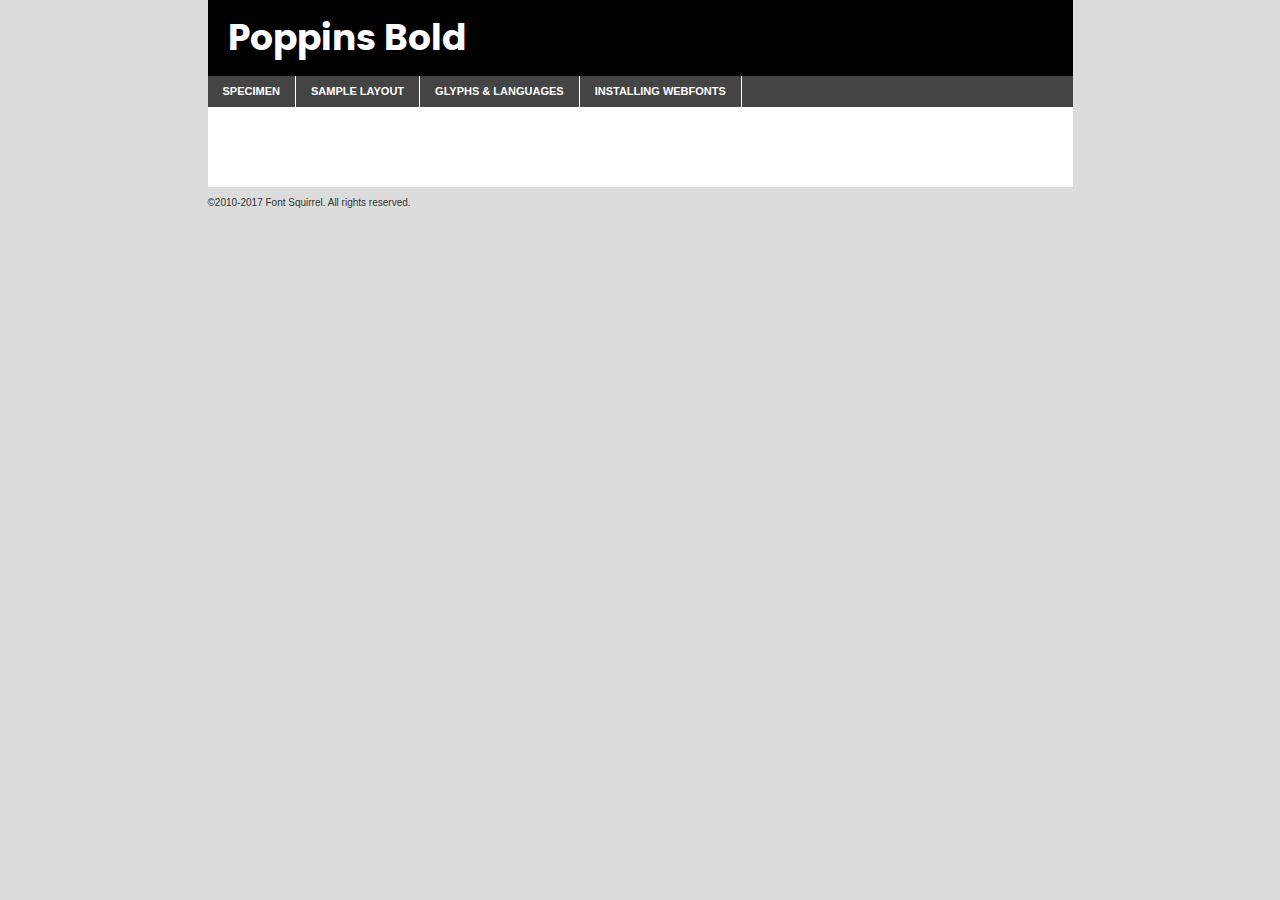
<file: components/fonts/poppins-bold-demo.html>
<!DOCTYPE html PUBLIC "-//W3C//DTD XHTML 1.0 Transitional//EN"
	"http://www.w3.org/TR/xhtml1/DTD/xhtml1-transitional.dtd">

<html xmlns="http://www.w3.org/1999/xhtml" xml:lang="en" lang="en">
<head>
	<meta http-equiv="Content-Type" content="text/html; charset=utf-8" />
	<script src="http://ajax.googleapis.com/ajax/libs/jquery/1.7.2/jquery.min.js" type="text/javascript" charset="utf-8"></script>
	<script type="text/javascript">
	(function($){$.fn.easyTabs=function(option){var param=jQuery.extend({fadeSpeed:"fast",defaultContent:1,activeClass:'active'},option);$(this).each(function(){var thisId="#"+this.id;if(param.defaultContent==''){param.defaultContent=1;}
	if(typeof param.defaultContent=="number")
	{var defaultTab=$(thisId+" .tabs li:eq("+(param.defaultContent-1)+") a").attr('href').substr(1);}else{var defaultTab=param.defaultContent;}
	$(thisId+" .tabs li a").each(function(){var tabToHide=$(this).attr('href').substr(1);$("#"+tabToHide).addClass('easytabs-tab-content');});hideAll();changeContent(defaultTab);function hideAll(){$(thisId+" .easytabs-tab-content").hide();}
	function changeContent(tabId){hideAll();$(thisId+" .tabs li").removeClass(param.activeClass);$(thisId+" .tabs li a[href=#"+tabId+"]").closest('li').addClass(param.activeClass);if(param.fadeSpeed!="none")
	{$(thisId+" #"+tabId).fadeIn(param.fadeSpeed);}else{$(thisId+" #"+tabId).show();}}
	$(thisId+" .tabs li").click(function(){var tabId=$(this).find('a').attr('href').substr(1);changeContent(tabId);return false;});});}})(jQuery);
	</script>
	<link rel="stylesheet" href="specimen_files/specimen_stylesheet.css" type="text/css" charset="utf-8" />
	<link rel="stylesheet" href="stylesheet.css" type="text/css" charset="utf-8" />

	<style type="text/css">
					body{
				font-family: 'poppinsbold';
							}
		</style>

	<title>Poppins Bold Specimen</title>
	
	
	<script type="text/javascript" charset="utf-8">
		$(document).ready(function() {
			$('#container').easyTabs({defaultContent:1});
		});
	</script>
</head>

<body>
<div id="container">
	<div id="header">
		Poppins Bold	</div>
	<ul class="tabs">
		<li><a href="#specimen">Specimen</a></li>
		<li><a href="#layout">Sample Layout</a></li>
				<li><a href="#glyphs">Glyphs &amp; Languages</a></li>
		<li><a href="#installing">Installing Webfonts</a></li>
		
	</ul>
	
	<div id="main_content">

		
			<div id="specimen">
		
				<div class="section">
					<div class="grid12 firstcol">
						<div class="huge">AaBb</div>
					</div>
				</div>
		
				<div class="section">
					<div class="glyph_range">A&#x200B;B&#x200b;C&#x200b;D&#x200b;E&#x200b;F&#x200b;G&#x200b;H&#x200b;I&#x200b;J&#x200b;K&#x200b;L&#x200b;M&#x200b;N&#x200b;O&#x200b;P&#x200b;Q&#x200b;R&#x200b;S&#x200b;T&#x200b;U&#x200b;V&#x200b;W&#x200b;X&#x200b;Y&#x200b;Z&#x200b;a&#x200b;b&#x200b;c&#x200b;d&#x200b;e&#x200b;f&#x200b;g&#x200b;h&#x200b;i&#x200b;j&#x200b;k&#x200b;l&#x200b;m&#x200b;n&#x200b;o&#x200b;p&#x200b;q&#x200b;r&#x200b;s&#x200b;t&#x200b;u&#x200b;v&#x200b;w&#x200b;x&#x200b;y&#x200b;z&#x200b;1&#x200b;2&#x200b;3&#x200b;4&#x200b;5&#x200b;6&#x200b;7&#x200b;8&#x200b;9&#x200b;0&#x200b;&amp;&#x200b;.&#x200b;,&#x200b;?&#x200b;!&#x200b;&#64;&#x200b;(&#x200b;)&#x200b;#&#x200b;$&#x200b;%&#x200b;*&#x200b;+&#x200b;-&#x200b;=&#x200b;:&#x200b;;</div>
				</div>
				<div class="section">
					<div class="grid12 firstcol">
						<table class="sample_table">
							<tr><td>10</td><td class="size10">abcdefghijklmnopqrstuvwxyzABCDEFGHIJKLMNOPQRSTUVWXYZ0123456789abcdefghijklmnopqrstuvwxyzABCDEFGHIJKLMNOPQRSTUVWXYZ0123456789abcdefghijklmnopqrstuvwxyzABCDEFGHIJKLMNOPQRSTUVWXYZ</td></tr>
							<tr><td>11</td><td class="size11">abcdefghijklmnopqrstuvwxyzABCDEFGHIJKLMNOPQRSTUVWXYZ0123456789abcdefghijklmnopqrstuvwxyzABCDEFGHIJKLMNOPQRSTUVWXYZ0123456789abcdefghijklmnopqrstuvwxyzABCDEFGHIJKLMNOPQRSTUVWXYZ</td></tr>
							<tr><td>12</td><td class="size12">abcdefghijklmnopqrstuvwxyzABCDEFGHIJKLMNOPQRSTUVWXYZ0123456789abcdefghijklmnopqrstuvwxyzABCDEFGHIJKLMNOPQRSTUVWXYZ0123456789abcdefghijklmnopqrstuvwxyzABCDEFGHIJKLMNOPQRSTUVWXYZ</td></tr>
							<tr><td>13</td><td class="size13">abcdefghijklmnopqrstuvwxyzABCDEFGHIJKLMNOPQRSTUVWXYZ0123456789abcdefghijklmnopqrstuvwxyzABCDEFGHIJKLMNOPQRSTUVWXYZ0123456789abcdefghijklmnopqrstuvwxyzABCDEFGHIJKLMNOPQRSTUVWXYZ</td></tr>
							<tr><td>14</td><td class="size14">abcdefghijklmnopqrstuvwxyzABCDEFGHIJKLMNOPQRSTUVWXYZ0123456789abcdefghijklmnopqrstuvwxyzABCDEFGHIJKLMNOPQRSTUVWXYZ0123456789abcdefghijklmnopqrstuvwxyzABCDEFGHIJKLMNOPQRSTUVWXYZ</td></tr>
							<tr><td>16</td><td class="size16">abcdefghijklmnopqrstuvwxyzABCDEFGHIJKLMNOPQRSTUVWXYZ0123456789abcdefghijklmnopqrstuvwxyzABCDEFGHIJKLMNOPQRSTUVWXYZ</td></tr>
							<tr><td>18</td><td class="size18">abcdefghijklmnopqrstuvwxyzABCDEFGHIJKLMNOPQRSTUVWXYZ0123456789abcdefghijklmnopqrstuvwxyzABCDEFGHIJKLMNOPQRSTUVWXYZ</td></tr>
							<tr><td>20</td><td class="size20">abcdefghijklmnopqrstuvwxyzABCDEFGHIJKLMNOPQRSTUVWXYZ0123456789abcdefghijklmnopqrstuvwxyzABCDEFGHIJKLMNOPQRSTUVWXYZ</td></tr>
							<tr><td>24</td><td class="size24">abcdefghijklmnopqrstuvwxyzABCDEFGHIJKLMNOPQRSTUVWXYZ0123456789abcdefghijklmnopqrstuvwxyzABCDEFGHIJKLMNOPQRSTUVWXYZ</td></tr>
							<tr><td>30</td><td class="size30">abcdefghijklmnopqrstuvwxyzABCDEFGHIJKLMNOPQRSTUVWXYZ0123456789abcdefghijklmnopqrstuvwxyzABCDEFGHIJKLMNOPQRSTUVWXYZ</td></tr>
							<tr><td>36</td><td class="size36">abcdefghijklmnopqrstuvwxyzABCDEFGHIJKLMNOPQRSTUVWXYZ0123456789abcdefghijklmnopqrstuvwxyzABCDEFGHIJKLMNOPQRSTUVWXYZ</td></tr>
							<tr><td>48</td><td class="size48">abcdefghijklmnopqrstuvwxyzABCDEFGHIJKLMNOPQRSTUVWXYZ0123456789abcdefghijklmnopqrstuvwxyzABCDEFGHIJKLMNOPQRSTUVWXYZ</td></tr>
							<tr><td>60</td><td class="size60">abcdefghijklmnopqrstuvwxyzABCDEFGHIJKLMNOPQRSTUVWXYZ0123456789abcdefghijklmnopqrstuvwxyzABCDEFGHIJKLMNOPQRSTUVWXYZ</td></tr>
							<tr><td>72</td><td class="size72">abcdefghijklmnopqrstuvwxyzABCDEFGHIJKLMNOPQRSTUVWXYZ0123456789abcdefghijklmnopqrstuvwxyzABCDEFGHIJKLMNOPQRSTUVWXYZ</td></tr>
							<tr><td>90</td><td class="size90">abcdefghijklmnopqrstuvwxyzABCDEFGHIJKLMNOPQRSTUVWXYZ0123456789abcdefghijklmnopqrstuvwxyzABCDEFGHIJKLMNOPQRSTUVWXYZ</td></tr>
						</table>
				
					</div>
			
				</div>
		
		
		
								<div class="section" id="bodycomparison">


										<div id="xheight">
				<div class="fontbody">&#x25FC;&#x25FC;&#x25FC;&#x25FC;&#x25FC;&#x25FC;&#x25FC;&#x25FC;&#x25FC;&#x25FC;&#x25FC;&#x25FC;&#x25FC;&#x25FC;&#x25FC;&#x25FC;&#x25FC;&#x25FC;&#x25FC;&#x25FC;&#x25FC;&#x25FC;&#x25FC;&#x25FC;&#x25FC;&#x25FC;&#x25FC;&#x25FC;&#x25FC;&#x25FC;&#x25FC;&#x25FC;&#x25FC;&#x25FC;&#x25FC;&#x25FC;&#x25FC;&#x25FC;&#x25FC;&#x25FC;&#x25FC;&#x25FC;&#x25FC;&#x25FC;&#x25FC;&#x25FC;&#x25FC;&#x25FC;&#x25FC;&#x25FC;&#x25FC;&#x25FC;&#x25FC;&#x25FC;&#x25FC;&#x25FC;&#x25FC;&#x25FC;&#x25FC;&#x25FC;&#x25FC;&#x25FC;&#x25FC;&#x25FC;&#x25FC;&#x25FC;&#x25FC;&#x25FC;&#x25FC;&#x25FC;&#x25FC;&#x25FC;&#x25FC;&#x25FC;&#x25FC;&#x25FC;&#x25FC;&#x25FC;&#x25FC;&#x25FC;&#x25FC;&#x25FC;&#x25FC;&#x25FC;&#x25FC;&#x25FC;&#x25FC;&#x25FC;&#x25FC;&#x25FC;&#x25FC;&#x25FC;&#x25FC;&#x25FC;&#x25FC;&#x25FC;&#x25FC;&#x25FC;&#x25FC;body</div><div class="arialbody">body</div><div class="verdanabody">body</div><div class="georgiabody">body</div></div>
										<div class="fontbody" style="z-index:1">
											body<span>Poppins Bold</span>
										</div>
										<div class="arialbody" style="z-index:1">
											body<span>Arial</span>
										</div>
										<div class="verdanabody" style="z-index:1">
											body<span>Verdana</span>
										</div>
										<div class="georgiabody" style="z-index:1">
											body<span>Georgia</span>
										</div>



								</div>
		
		
				<div class="section psample psample_row1" id="">
					
					<div class="grid2 firstcol">
						<p class="size10"><span>10.</span>Aenean lacinia bibendum nulla sed consectetur. Fusce dapibus, tellus ac cursus commodo, tortor mauris condimentum nibh, ut fermentum massa justo sit amet risus. Nullam id dolor id nibh ultricies vehicula ut id elit. Cum sociis natoque penatibus et magnis dis parturient montes, nascetur ridiculus mus. Nulla vitae elit libero, a pharetra augue.</p>
			
					</div>
					<div class="grid3">
						<p class="size11"><span>11.</span>Aenean lacinia bibendum nulla sed consectetur. Fusce dapibus, tellus ac cursus commodo, tortor mauris condimentum nibh, ut fermentum massa justo sit amet risus. Nullam id dolor id nibh ultricies vehicula ut id elit. Cum sociis natoque penatibus et magnis dis parturient montes, nascetur ridiculus mus. Nulla vitae elit libero, a pharetra augue.</p>
			
					</div>
					<div class="grid3">
						<p class="size12"><span>12.</span>Aenean lacinia bibendum nulla sed consectetur. Fusce dapibus, tellus ac cursus commodo, tortor mauris condimentum nibh, ut fermentum massa justo sit amet risus. Nullam id dolor id nibh ultricies vehicula ut id elit. Cum sociis natoque penatibus et magnis dis parturient montes, nascetur ridiculus mus. Nulla vitae elit libero, a pharetra augue.</p>
			
					</div>
					<div class="grid4">
						<p class="size13"><span>13.</span>Aenean lacinia bibendum nulla sed consectetur. Fusce dapibus, tellus ac cursus commodo, tortor mauris condimentum nibh, ut fermentum massa justo sit amet risus. Nullam id dolor id nibh ultricies vehicula ut id elit. Cum sociis natoque penatibus et magnis dis parturient montes, nascetur ridiculus mus. Nulla vitae elit libero, a pharetra augue.</p>
			
					</div>
					<div class="white_blend"></div>
					
				</div>
				<div class="section psample psample_row2" id="">
					<div class="grid3 firstcol">
						<p class="size14"><span>14.</span>Aenean lacinia bibendum nulla sed consectetur. Fusce dapibus, tellus ac cursus commodo, tortor mauris condimentum nibh, ut fermentum massa justo sit amet risus. Nullam id dolor id nibh ultricies vehicula ut id elit. Cum sociis natoque penatibus et magnis dis parturient montes, nascetur ridiculus mus. Nulla vitae elit libero, a pharetra augue.</p>
			
					</div>
					<div class="grid4">
						<p class="size16"><span>16.</span>Aenean lacinia bibendum nulla sed consectetur. Fusce dapibus, tellus ac cursus commodo, tortor mauris condimentum nibh, ut fermentum massa justo sit amet risus. Nullam id dolor id nibh ultricies vehicula ut id elit. Cum sociis natoque penatibus et magnis dis parturient montes, nascetur ridiculus mus. Nulla vitae elit libero, a pharetra augue.</p>
			
					</div>
					<div class="grid5">
						<p class="size18"><span>18.</span>Aenean lacinia bibendum nulla sed consectetur. Fusce dapibus, tellus ac cursus commodo, tortor mauris condimentum nibh, ut fermentum massa justo sit amet risus. Nullam id dolor id nibh ultricies vehicula ut id elit. Cum sociis natoque penatibus et magnis dis parturient montes, nascetur ridiculus mus. Nulla vitae elit libero, a pharetra augue.</p>
			
					</div>

					<div class="white_blend"></div>

				</div>
				
				<div class="section psample psample_row3" id="">
					<div class="grid5 firstcol">
						<p class="size20"><span>20.</span>Aenean lacinia bibendum nulla sed consectetur. Fusce dapibus, tellus ac cursus commodo, tortor mauris condimentum nibh, ut fermentum massa justo sit amet risus. Nullam id dolor id nibh ultricies vehicula ut id elit. Cum sociis natoque penatibus et magnis dis parturient montes, nascetur ridiculus mus. Nulla vitae elit libero, a pharetra augue.</p>
					</div>
					<div class="grid7">
						<p class="size24"><span>24.</span>Aenean lacinia bibendum nulla sed consectetur. Fusce dapibus, tellus ac cursus commodo, tortor mauris condimentum nibh, ut fermentum massa justo sit amet risus. Nullam id dolor id nibh ultricies vehicula ut id elit. Cum sociis natoque penatibus et magnis dis parturient montes, nascetur ridiculus mus. Nulla vitae elit libero, a pharetra augue.</p>
					</div>
					
					<div class="white_blend"></div>
					
				</div>
				
				<div class="section psample psample_row4" id="">
					<div class="grid12 firstcol">
						<p class="size30"><span>30.</span>Aenean lacinia bibendum nulla sed consectetur. Fusce dapibus, tellus ac cursus commodo, tortor mauris condimentum nibh, ut fermentum massa justo sit amet risus. Nullam id dolor id nibh ultricies vehicula ut id elit. Cum sociis natoque penatibus et magnis dis parturient montes, nascetur ridiculus mus. Nulla vitae elit libero, a pharetra augue.</p>
					</div>
					<div class="white_blend"></div>
					
				</div>
				
				
				
				<div class="section psample psample_row1 fullreverse">
					<div class="grid2 firstcol">
						<p class="size10"><span>10.</span>Aenean lacinia bibendum nulla sed consectetur. Fusce dapibus, tellus ac cursus commodo, tortor mauris condimentum nibh, ut fermentum massa justo sit amet risus. Nullam id dolor id nibh ultricies vehicula ut id elit. Cum sociis natoque penatibus et magnis dis parturient montes, nascetur ridiculus mus. Nulla vitae elit libero, a pharetra augue.</p>
			
					</div>
					<div class="grid3">
						<p class="size11"><span>11.</span>Aenean lacinia bibendum nulla sed consectetur. Fusce dapibus, tellus ac cursus commodo, tortor mauris condimentum nibh, ut fermentum massa justo sit amet risus. Nullam id dolor id nibh ultricies vehicula ut id elit. Cum sociis natoque penatibus et magnis dis parturient montes, nascetur ridiculus mus. Nulla vitae elit libero, a pharetra augue.</p>
			
					</div>
					<div class="grid3">
						<p class="size12"><span>12.</span>Aenean lacinia bibendum nulla sed consectetur. Fusce dapibus, tellus ac cursus commodo, tortor mauris condimentum nibh, ut fermentum massa justo sit amet risus. Nullam id dolor id nibh ultricies vehicula ut id elit. Cum sociis natoque penatibus et magnis dis parturient montes, nascetur ridiculus mus. Nulla vitae elit libero, a pharetra augue.</p>
			
					</div>
					<div class="grid4">
						<p class="size13"><span>13.</span>Aenean lacinia bibendum nulla sed consectetur. Fusce dapibus, tellus ac cursus commodo, tortor mauris condimentum nibh, ut fermentum massa justo sit amet risus. Nullam id dolor id nibh ultricies vehicula ut id elit. Cum sociis natoque penatibus et magnis dis parturient montes, nascetur ridiculus mus. Nulla vitae elit libero, a pharetra augue.</p>
			
					</div>
					<div class="black_blend"></div>
					
				</div>
				
				<div class="section psample psample_row2 fullreverse">
					<div class="grid3 firstcol">
						<p class="size14"><span>14.</span>Aenean lacinia bibendum nulla sed consectetur. Fusce dapibus, tellus ac cursus commodo, tortor mauris condimentum nibh, ut fermentum massa justo sit amet risus. Nullam id dolor id nibh ultricies vehicula ut id elit. Cum sociis natoque penatibus et magnis dis parturient montes, nascetur ridiculus mus. Nulla vitae elit libero, a pharetra augue.</p>
			
					</div>
					<div class="grid4">
						<p class="size16"><span>16.</span>Aenean lacinia bibendum nulla sed consectetur. Fusce dapibus, tellus ac cursus commodo, tortor mauris condimentum nibh, ut fermentum massa justo sit amet risus. Nullam id dolor id nibh ultricies vehicula ut id elit. Cum sociis natoque penatibus et magnis dis parturient montes, nascetur ridiculus mus. Nulla vitae elit libero, a pharetra augue.</p>
			
					</div>
					<div class="grid5">
						<p class="size18"><span>18.</span>Aenean lacinia bibendum nulla sed consectetur. Fusce dapibus, tellus ac cursus commodo, tortor mauris condimentum nibh, ut fermentum massa justo sit amet risus. Nullam id dolor id nibh ultricies vehicula ut id elit. Cum sociis natoque penatibus et magnis dis parturient montes, nascetur ridiculus mus. Nulla vitae elit libero, a pharetra augue.</p>
			
					</div>
					<div class="black_blend"></div>

				</div>
				
				<div class="section psample fullreverse psample_row3" id="">
					<div class="grid5 firstcol">
						<p class="size20"><span>20.</span>Aenean lacinia bibendum nulla sed consectetur. Fusce dapibus, tellus ac cursus commodo, tortor mauris condimentum nibh, ut fermentum massa justo sit amet risus. Nullam id dolor id nibh ultricies vehicula ut id elit. Cum sociis natoque penatibus et magnis dis parturient montes, nascetur ridiculus mus. Nulla vitae elit libero, a pharetra augue.</p>
					</div>
					<div class="grid7">
						<p class="size24"><span>24.</span>Aenean lacinia bibendum nulla sed consectetur. Fusce dapibus, tellus ac cursus commodo, tortor mauris condimentum nibh, ut fermentum massa justo sit amet risus. Nullam id dolor id nibh ultricies vehicula ut id elit. Cum sociis natoque penatibus et magnis dis parturient montes, nascetur ridiculus mus. Nulla vitae elit libero, a pharetra augue.</p>
					</div>
					
					<div class="black_blend"></div>
					
				</div>
				
				<div class="section psample fullreverse psample_row4" id="" style="border-bottom: 20px #000 solid;">
					<div class="grid12 firstcol">
						<p class="size30"><span>30.</span>Aenean lacinia bibendum nulla sed consectetur. Fusce dapibus, tellus ac cursus commodo, tortor mauris condimentum nibh, ut fermentum massa justo sit amet risus. Nullam id dolor id nibh ultricies vehicula ut id elit. Cum sociis natoque penatibus et magnis dis parturient montes, nascetur ridiculus mus. Nulla vitae elit libero, a pharetra augue.</p>
					</div>
					<div class="black_blend"></div>
					
				</div>
				
				
				
				
			</div>
			
			<div id="layout">
				
				<div class="section">
					
					<div class="grid12 firstcol">
						<h1>Lorem Ipsum Dolor</h1>
						<h2>Etiam porta sem malesuada magna mollis euismod</h2>
						
						<p class="byline">By <a href="#link">Aenean Lacinia</a></p>
					</div>
				</div>
				<div class="section">
					<div class="grid8 firstcol">
						<p class="large">Donec sed odio dui. Morbi leo risus, porta ac consectetur ac, vestibulum at eros. Fusce dapibus, tellus ac cursus commodo, tortor mauris condimentum nibh, ut fermentum massa justo sit amet risus. </p>

						
						<h3>Pellentesque ornare sem</h3>

						<p>Maecenas sed diam eget risus varius blandit sit amet non magna. Maecenas faucibus mollis interdum. Donec ullamcorper nulla non metus auctor fringilla. Nullam id dolor id nibh ultricies vehicula ut id elit. Nullam id dolor id nibh ultricies vehicula ut id elit. </p>

						<p>Aenean eu leo quam. Pellentesque ornare sem lacinia quam venenatis vestibulum. Lorem ipsum dolor sit amet, consectetur adipiscing elit. Cum sociis natoque penatibus et magnis dis parturient montes, nascetur ridiculus mus. </p>

						<p>Nulla vitae elit libero, a pharetra augue. Praesent commodo cursus magna, vel scelerisque nisl consectetur et. Aenean lacinia bibendum nulla sed consectetur. </p>

						<p>Nullam quis risus eget urna mollis ornare vel eu leo. Nullam quis risus eget urna mollis ornare vel eu leo. Maecenas sed diam eget risus varius blandit sit amet non magna. Donec ullamcorper nulla non metus auctor fringilla. </p>

						<h3>Cras mattis consectetur</h3>

						<p>Aenean eu leo quam. Pellentesque ornare sem lacinia quam venenatis vestibulum. Aenean lacinia bibendum nulla sed consectetur. Integer posuere erat a ante venenatis dapibus posuere velit aliquet. Cras mattis consectetur purus sit amet fermentum. </p>

						<p>Nullam id dolor id nibh ultricies vehicula ut id elit. Nullam quis risus eget urna mollis ornare vel eu leo. Cras mattis consectetur purus sit amet fermentum.</p>
					</div>
					
					<div class="grid4 sidebar">
						
						<div class="box reverse">
							<p class="last">Nullam quis risus eget urna mollis ornare vel eu leo. Donec ullamcorper nulla non metus auctor fringilla. Cras mattis consectetur purus sit amet fermentum. Sed posuere consectetur est at lobortis. Lorem ipsum dolor sit amet, consectetur adipiscing elit. </p>
						</div>
						
						<p class="caption">Maecenas sed diam eget risus varius.</p>

						<p>Vestibulum id ligula porta felis euismod semper. Integer posuere erat a ante venenatis dapibus posuere velit aliquet. Vestibulum id ligula porta felis euismod semper. Sed posuere consectetur est at lobortis. Maecenas sed diam eget risus varius blandit sit amet non magna. Fusce dapibus, tellus ac cursus commodo, tortor mauris condimentum nibh, ut fermentum massa justo sit amet risus. </p>

					

						<p>Duis mollis, est non commodo luctus, nisi erat porttitor ligula, eget lacinia odio sem nec elit. Aenean lacinia bibendum nulla sed consectetur. Vivamus sagittis lacus vel augue laoreet rutrum faucibus dolor auctor. Aenean lacinia bibendum nulla sed consectetur. Nullam quis risus eget urna mollis ornare vel eu leo. </p>

						<p>Praesent commodo cursus magna, vel scelerisque nisl consectetur et. Donec ullamcorper nulla non metus auctor fringilla. Maecenas faucibus mollis interdum. Fusce dapibus, tellus ac cursus commodo, tortor mauris condimentum nibh, ut fermentum massa justo sit amet risus. </p>

					</div>
				</div>
				
			</div>


			



		<div id="glyphs">
			<div class="section">
				<div class="grid12 firstcol">
			
				<h1>Language Support</h1>
				<p>The subset of Poppins Bold in this kit supports the following languages:<br />
			
					Albanian, Basque, Breton, Chamorro, Danish, Dutch, English, Faroese, Finnish, French, Frisian, Galician, German, Icelandic, Italian, Malagasy, Norwegian, Portuguese, Spanish, Alsatian, Aragonese, Arapaho, Arrernte, Asturian, Aymara, Bislama, Cebuano, Corsican, Fijian, French_creole, Genoese, Gilbertese, Greenlandic, Haitian_creole, Hiligaynon, Hmong, Hopi, Ibanag, Iloko_ilokano, Indonesian, Interglossa_glosa, Interlingua, Irish_gaelic, Jerriais, Lojban, Lombard, Luxembourgeois, Manx, Mohawk, Norfolk_pitcairnese, Occitan, Oromo, Pangasinan, Papiamento, Piedmontese, Potawatomi, Rhaeto-romance, Romansh, Rotokas, Sami_lule, Samoan, Sardinian, Scots_gaelic, Seychelles_creole, Shona, Sicilian, Somali, Southern_ndebele, Swahili, Swati_swazi, Tagalog_filipino_pilipino, Tetum, Tok_pisin, Uyghur_latinized, Volapuk, Walloon, Warlpiri, Xhosa, Yapese, Zulu, Latinbasic, Ubasic, Demo				</p>
				<h1>Glyph Chart</h1>
				<p>The subset of Poppins Bold in this kit includes all the glyphs listed below. Unicode entities are included above each glyph to help you insert individual characters into your layout.</p>
				<div id="glyph_chart">
			
																														 <div><p>&amp;#13;</p>&#13;</div>
																				 <div><p>&amp;#32;</p>&#32;</div>
																				 <div><p>&amp;#33;</p>&#33;</div>
																				 <div><p>&amp;#34;</p>&#34;</div>
																				 <div><p>&amp;#35;</p>&#35;</div>
																				 <div><p>&amp;#36;</p>&#36;</div>
																				 <div><p>&amp;#37;</p>&#37;</div>
																				 <div><p>&amp;#38;</p>&#38;</div>
																				 <div><p>&amp;#39;</p>&#39;</div>
																				 <div><p>&amp;#40;</p>&#40;</div>
																				 <div><p>&amp;#41;</p>&#41;</div>
																				 <div><p>&amp;#42;</p>&#42;</div>
																				 <div><p>&amp;#43;</p>&#43;</div>
																				 <div><p>&amp;#44;</p>&#44;</div>
																				 <div><p>&amp;#45;</p>&#45;</div>
																				 <div><p>&amp;#46;</p>&#46;</div>
																				 <div><p>&amp;#47;</p>&#47;</div>
																				 <div><p>&amp;#48;</p>&#48;</div>
																				 <div><p>&amp;#49;</p>&#49;</div>
																				 <div><p>&amp;#50;</p>&#50;</div>
																				 <div><p>&amp;#51;</p>&#51;</div>
																				 <div><p>&amp;#52;</p>&#52;</div>
																				 <div><p>&amp;#53;</p>&#53;</div>
																				 <div><p>&amp;#54;</p>&#54;</div>
																				 <div><p>&amp;#55;</p>&#55;</div>
																				 <div><p>&amp;#56;</p>&#56;</div>
																				 <div><p>&amp;#57;</p>&#57;</div>
																				 <div><p>&amp;#58;</p>&#58;</div>
																				 <div><p>&amp;#59;</p>&#59;</div>
																				 <div><p>&amp;#60;</p>&#60;</div>
																				 <div><p>&amp;#61;</p>&#61;</div>
																				 <div><p>&amp;#62;</p>&#62;</div>
																				 <div><p>&amp;#63;</p>&#63;</div>
																				 <div><p>&amp;#64;</p>&#64;</div>
																				 <div><p>&amp;#65;</p>&#65;</div>
																				 <div><p>&amp;#66;</p>&#66;</div>
																				 <div><p>&amp;#67;</p>&#67;</div>
																				 <div><p>&amp;#68;</p>&#68;</div>
																				 <div><p>&amp;#69;</p>&#69;</div>
																				 <div><p>&amp;#70;</p>&#70;</div>
																				 <div><p>&amp;#71;</p>&#71;</div>
																				 <div><p>&amp;#72;</p>&#72;</div>
																				 <div><p>&amp;#73;</p>&#73;</div>
																				 <div><p>&amp;#74;</p>&#74;</div>
																				 <div><p>&amp;#75;</p>&#75;</div>
																				 <div><p>&amp;#76;</p>&#76;</div>
																				 <div><p>&amp;#77;</p>&#77;</div>
																				 <div><p>&amp;#78;</p>&#78;</div>
																				 <div><p>&amp;#79;</p>&#79;</div>
																				 <div><p>&amp;#80;</p>&#80;</div>
																				 <div><p>&amp;#81;</p>&#81;</div>
																				 <div><p>&amp;#82;</p>&#82;</div>
																				 <div><p>&amp;#83;</p>&#83;</div>
																				 <div><p>&amp;#84;</p>&#84;</div>
																				 <div><p>&amp;#85;</p>&#85;</div>
																				 <div><p>&amp;#86;</p>&#86;</div>
																				 <div><p>&amp;#87;</p>&#87;</div>
																				 <div><p>&amp;#88;</p>&#88;</div>
																				 <div><p>&amp;#89;</p>&#89;</div>
																				 <div><p>&amp;#90;</p>&#90;</div>
																				 <div><p>&amp;#91;</p>&#91;</div>
																				 <div><p>&amp;#92;</p>&#92;</div>
																				 <div><p>&amp;#93;</p>&#93;</div>
																				 <div><p>&amp;#94;</p>&#94;</div>
																				 <div><p>&amp;#95;</p>&#95;</div>
																				 <div><p>&amp;#96;</p>&#96;</div>
																				 <div><p>&amp;#97;</p>&#97;</div>
																				 <div><p>&amp;#98;</p>&#98;</div>
																				 <div><p>&amp;#99;</p>&#99;</div>
																				 <div><p>&amp;#100;</p>&#100;</div>
																				 <div><p>&amp;#101;</p>&#101;</div>
																				 <div><p>&amp;#102;</p>&#102;</div>
																				 <div><p>&amp;#103;</p>&#103;</div>
																				 <div><p>&amp;#104;</p>&#104;</div>
																				 <div><p>&amp;#105;</p>&#105;</div>
																				 <div><p>&amp;#106;</p>&#106;</div>
																				 <div><p>&amp;#107;</p>&#107;</div>
																				 <div><p>&amp;#108;</p>&#108;</div>
																				 <div><p>&amp;#109;</p>&#109;</div>
																				 <div><p>&amp;#110;</p>&#110;</div>
																				 <div><p>&amp;#111;</p>&#111;</div>
																				 <div><p>&amp;#112;</p>&#112;</div>
																				 <div><p>&amp;#113;</p>&#113;</div>
																				 <div><p>&amp;#114;</p>&#114;</div>
																				 <div><p>&amp;#115;</p>&#115;</div>
																				 <div><p>&amp;#116;</p>&#116;</div>
																				 <div><p>&amp;#117;</p>&#117;</div>
																				 <div><p>&amp;#118;</p>&#118;</div>
																				 <div><p>&amp;#119;</p>&#119;</div>
																				 <div><p>&amp;#120;</p>&#120;</div>
																				 <div><p>&amp;#121;</p>&#121;</div>
																				 <div><p>&amp;#122;</p>&#122;</div>
																				 <div><p>&amp;#123;</p>&#123;</div>
																				 <div><p>&amp;#124;</p>&#124;</div>
																				 <div><p>&amp;#125;</p>&#125;</div>
																				 <div><p>&amp;#126;</p>&#126;</div>
																				 <div><p>&amp;#160;</p>&#160;</div>
																				 <div><p>&amp;#161;</p>&#161;</div>
																				 <div><p>&amp;#162;</p>&#162;</div>
																				 <div><p>&amp;#163;</p>&#163;</div>
																				 <div><p>&amp;#164;</p>&#164;</div>
																				 <div><p>&amp;#165;</p>&#165;</div>
																				 <div><p>&amp;#166;</p>&#166;</div>
																				 <div><p>&amp;#167;</p>&#167;</div>
																				 <div><p>&amp;#168;</p>&#168;</div>
																				 <div><p>&amp;#169;</p>&#169;</div>
																				 <div><p>&amp;#170;</p>&#170;</div>
																				 <div><p>&amp;#171;</p>&#171;</div>
																				 <div><p>&amp;#172;</p>&#172;</div>
																				 <div><p>&amp;#173;</p>&#173;</div>
																				 <div><p>&amp;#174;</p>&#174;</div>
																				 <div><p>&amp;#175;</p>&#175;</div>
																				 <div><p>&amp;#176;</p>&#176;</div>
																				 <div><p>&amp;#177;</p>&#177;</div>
																				 <div><p>&amp;#178;</p>&#178;</div>
																				 <div><p>&amp;#179;</p>&#179;</div>
																				 <div><p>&amp;#180;</p>&#180;</div>
																				 <div><p>&amp;#181;</p>&#181;</div>
																				 <div><p>&amp;#182;</p>&#182;</div>
																				 <div><p>&amp;#183;</p>&#183;</div>
																				 <div><p>&amp;#184;</p>&#184;</div>
																				 <div><p>&amp;#185;</p>&#185;</div>
																				 <div><p>&amp;#186;</p>&#186;</div>
																				 <div><p>&amp;#187;</p>&#187;</div>
																				 <div><p>&amp;#188;</p>&#188;</div>
																				 <div><p>&amp;#189;</p>&#189;</div>
																				 <div><p>&amp;#190;</p>&#190;</div>
																				 <div><p>&amp;#191;</p>&#191;</div>
																				 <div><p>&amp;#192;</p>&#192;</div>
																				 <div><p>&amp;#193;</p>&#193;</div>
																				 <div><p>&amp;#194;</p>&#194;</div>
																				 <div><p>&amp;#195;</p>&#195;</div>
																				 <div><p>&amp;#196;</p>&#196;</div>
																				 <div><p>&amp;#197;</p>&#197;</div>
																				 <div><p>&amp;#198;</p>&#198;</div>
																				 <div><p>&amp;#199;</p>&#199;</div>
																				 <div><p>&amp;#200;</p>&#200;</div>
																				 <div><p>&amp;#201;</p>&#201;</div>
																				 <div><p>&amp;#202;</p>&#202;</div>
																				 <div><p>&amp;#203;</p>&#203;</div>
																				 <div><p>&amp;#204;</p>&#204;</div>
																				 <div><p>&amp;#205;</p>&#205;</div>
																				 <div><p>&amp;#206;</p>&#206;</div>
																				 <div><p>&amp;#207;</p>&#207;</div>
																				 <div><p>&amp;#208;</p>&#208;</div>
																				 <div><p>&amp;#209;</p>&#209;</div>
																				 <div><p>&amp;#210;</p>&#210;</div>
																				 <div><p>&amp;#211;</p>&#211;</div>
																				 <div><p>&amp;#212;</p>&#212;</div>
																				 <div><p>&amp;#213;</p>&#213;</div>
																				 <div><p>&amp;#214;</p>&#214;</div>
																				 <div><p>&amp;#215;</p>&#215;</div>
																				 <div><p>&amp;#216;</p>&#216;</div>
																				 <div><p>&amp;#217;</p>&#217;</div>
																				 <div><p>&amp;#218;</p>&#218;</div>
																				 <div><p>&amp;#219;</p>&#219;</div>
																				 <div><p>&amp;#220;</p>&#220;</div>
																				 <div><p>&amp;#221;</p>&#221;</div>
																				 <div><p>&amp;#222;</p>&#222;</div>
																				 <div><p>&amp;#223;</p>&#223;</div>
																				 <div><p>&amp;#224;</p>&#224;</div>
																				 <div><p>&amp;#225;</p>&#225;</div>
																				 <div><p>&amp;#226;</p>&#226;</div>
																				 <div><p>&amp;#227;</p>&#227;</div>
																				 <div><p>&amp;#228;</p>&#228;</div>
																				 <div><p>&amp;#229;</p>&#229;</div>
																				 <div><p>&amp;#230;</p>&#230;</div>
																				 <div><p>&amp;#231;</p>&#231;</div>
																				 <div><p>&amp;#232;</p>&#232;</div>
																				 <div><p>&amp;#233;</p>&#233;</div>
																				 <div><p>&amp;#234;</p>&#234;</div>
																				 <div><p>&amp;#235;</p>&#235;</div>
																				 <div><p>&amp;#236;</p>&#236;</div>
																				 <div><p>&amp;#237;</p>&#237;</div>
																				 <div><p>&amp;#238;</p>&#238;</div>
																				 <div><p>&amp;#239;</p>&#239;</div>
																				 <div><p>&amp;#240;</p>&#240;</div>
																				 <div><p>&amp;#241;</p>&#241;</div>
																				 <div><p>&amp;#242;</p>&#242;</div>
																				 <div><p>&amp;#243;</p>&#243;</div>
																				 <div><p>&amp;#244;</p>&#244;</div>
																				 <div><p>&amp;#245;</p>&#245;</div>
																				 <div><p>&amp;#246;</p>&#246;</div>
																				 <div><p>&amp;#247;</p>&#247;</div>
																				 <div><p>&amp;#248;</p>&#248;</div>
																				 <div><p>&amp;#249;</p>&#249;</div>
																				 <div><p>&amp;#250;</p>&#250;</div>
																				 <div><p>&amp;#251;</p>&#251;</div>
																				 <div><p>&amp;#252;</p>&#252;</div>
																				 <div><p>&amp;#253;</p>&#253;</div>
																				 <div><p>&amp;#254;</p>&#254;</div>
																				 <div><p>&amp;#255;</p>&#255;</div>
																				 <div><p>&amp;#338;</p>&#338;</div>
																				 <div><p>&amp;#339;</p>&#339;</div>
																				 <div><p>&amp;#376;</p>&#376;</div>
																				 <div><p>&amp;#710;</p>&#710;</div>
																				 <div><p>&amp;#732;</p>&#732;</div>
																				 <div><p>&amp;#8192;</p>&#8192;</div>
																				 <div><p>&amp;#8193;</p>&#8193;</div>
																				 <div><p>&amp;#8194;</p>&#8194;</div>
																				 <div><p>&amp;#8195;</p>&#8195;</div>
																				 <div><p>&amp;#8196;</p>&#8196;</div>
																				 <div><p>&amp;#8197;</p>&#8197;</div>
																				 <div><p>&amp;#8198;</p>&#8198;</div>
																				 <div><p>&amp;#8199;</p>&#8199;</div>
																				 <div><p>&amp;#8200;</p>&#8200;</div>
																				 <div><p>&amp;#8201;</p>&#8201;</div>
																				 <div><p>&amp;#8202;</p>&#8202;</div>
																				 <div><p>&amp;#8208;</p>&#8208;</div>
																				 <div><p>&amp;#8209;</p>&#8209;</div>
																				 <div><p>&amp;#8210;</p>&#8210;</div>
																				 <div><p>&amp;#8211;</p>&#8211;</div>
																				 <div><p>&amp;#8212;</p>&#8212;</div>
																				 <div><p>&amp;#8216;</p>&#8216;</div>
																				 <div><p>&amp;#8217;</p>&#8217;</div>
																				 <div><p>&amp;#8218;</p>&#8218;</div>
																				 <div><p>&amp;#8220;</p>&#8220;</div>
																				 <div><p>&amp;#8221;</p>&#8221;</div>
																				 <div><p>&amp;#8222;</p>&#8222;</div>
																				 <div><p>&amp;#8226;</p>&#8226;</div>
																				 <div><p>&amp;#8230;</p>&#8230;</div>
																				 <div><p>&amp;#8239;</p>&#8239;</div>
																				 <div><p>&amp;#8249;</p>&#8249;</div>
																				 <div><p>&amp;#8250;</p>&#8250;</div>
																				 <div><p>&amp;#8287;</p>&#8287;</div>
																				 <div><p>&amp;#8364;</p>&#8364;</div>
																				 <div><p>&amp;#8482;</p>&#8482;</div>
																				 <div><p>&amp;#64257;</p>&#64257;</div>
																				 <div><p>&amp;#64258;</p>&#64258;</div>
																																																</div>	
				</div>
		
		
			</div>
		</div>
		
		
		<div id="specs">
			
		</div>
	
		<div id="installing">
			<div class="section">
				<div class="grid7 firstcol">
					<h1>Installing Webfonts</h1>
					
					<p>Webfonts are supported by all major browser platforms but not all in the same way. There are currently four different font formats that must be included in order to target all browsers. This includes TTF, WOFF, EOT and SVG.</p>
					
					<h2>1. Upload your webfonts</h2>
					<p>You must upload your webfont kit to your website. They should be in or near the same directory as your CSS files.</p>
					
					<h2>2. Include the webfont stylesheet</h2>
					<p>A special CSS @font-face declaration helps the various browsers select the appropriate font it needs without causing you a bunch of headaches. Learn more about this syntax by reading the <a href="https://www.fontspring.com/blog/further-hardening-of-the-bulletproof-syntax">Fontspring blog post</a> about it. The code for it is as follows:</p>


<code>
@font-face{ 
	font-family: 'MyWebFont';
	src: url('WebFont.eot');
	src: url('WebFont.eot?#iefix') format('embedded-opentype'),
	     url('WebFont.woff') format('woff'),
	     url('WebFont.ttf') format('truetype'),
	     url('WebFont.svg#webfont') format('svg');
}
</code>

	<p>We've already gone ahead and generated the code for you. All you have to do is link to the stylesheet in your HTML, like this:</p>
	<code>&lt;link rel=&quot;stylesheet&quot; href=&quot;stylesheet.css&quot; type=&quot;text/css&quot; charset=&quot;utf-8&quot; /&gt;</code>

					<h2>3. Modify your own stylesheet</h2>
					<p>To take advantage of your new fonts, you must tell your stylesheet to use them. Look at the original @font-face declaration above and find the property called "font-family." The name linked there will be what you use to reference the font. Prepend that webfont name to the font stack in the "font-family" property, inside the selector you want to change. For example:</p>
<code>p { font-family: 'WebFont', Arial, sans-serif; }</code>

<h2>4. Test</h2>
<p>Getting webfonts to work cross-browser <em>can</em> be tricky. Use the information in the sidebar to help you if you find that fonts aren't loading in a particular browser.</p>
				</div>
				
				<div class="grid5 sidebar">
					<div class="box">
						<h2>Troubleshooting<br />Font-Face Problems</h2>
						<p>Having trouble getting your webfonts to load in your new website? Here are some tips to sort out what might be the problem.</p>

						<h3>Fonts not showing in any browser</h3>

						<p>This sounds like you need to work on the plumbing. You either did not upload the fonts to the correct directory, or you did not link the fonts properly in the CSS. If you've confirmed that all this is correct and you still have a problem, take a look at your .htaccess file and see if requests are getting intercepted.</p>

						<h3>Fonts not loading in iPhone or iPad</h3>

						<p>The most common problem here is that you are serving the fonts from an IIS server. IIS refuses to serve files that have unknown MIME types. If that is the case, you must set the MIME type for SVG to "image/svg+xml" in the server settings. Follow these instructions from Microsoft if you need help.</p>

						<h3>Fonts not loading in Firefox</h3>

						<p>The primary reason for this failure? You are still using a version Firefox older than 3.5. So upgrade already! If that isn't it, then you are very likely serving fonts from a different domain. Firefox requires that all font assets be served from the same domain. Lastly it is possible that you need to add WOFF to your list of MIME types (if you are serving via IIS.)</p>

						<h3>Fonts not loading in IE</h3>

						<p>Are you looking at Internet Explorer on an actual Windows machine or are you cheating by using a service like Adobe BrowserLab? Many of these screenshot services do not render @font-face for IE. Best to test it on a real machine.</p>

						<h3>Fonts not loading in IE9</h3>

						<p>IE9, like Firefox, requires that fonts be served from the same domain as the website. Make sure that is the case.</p>
					</div>
				</div>
			</div>
			
		</div>
	
	</div>
	<div id="footer">
		<p>&copy;2010-2017 Font Squirrel. All rights reserved.</p>
	</div>
</div>
</body>
</html>
</file>
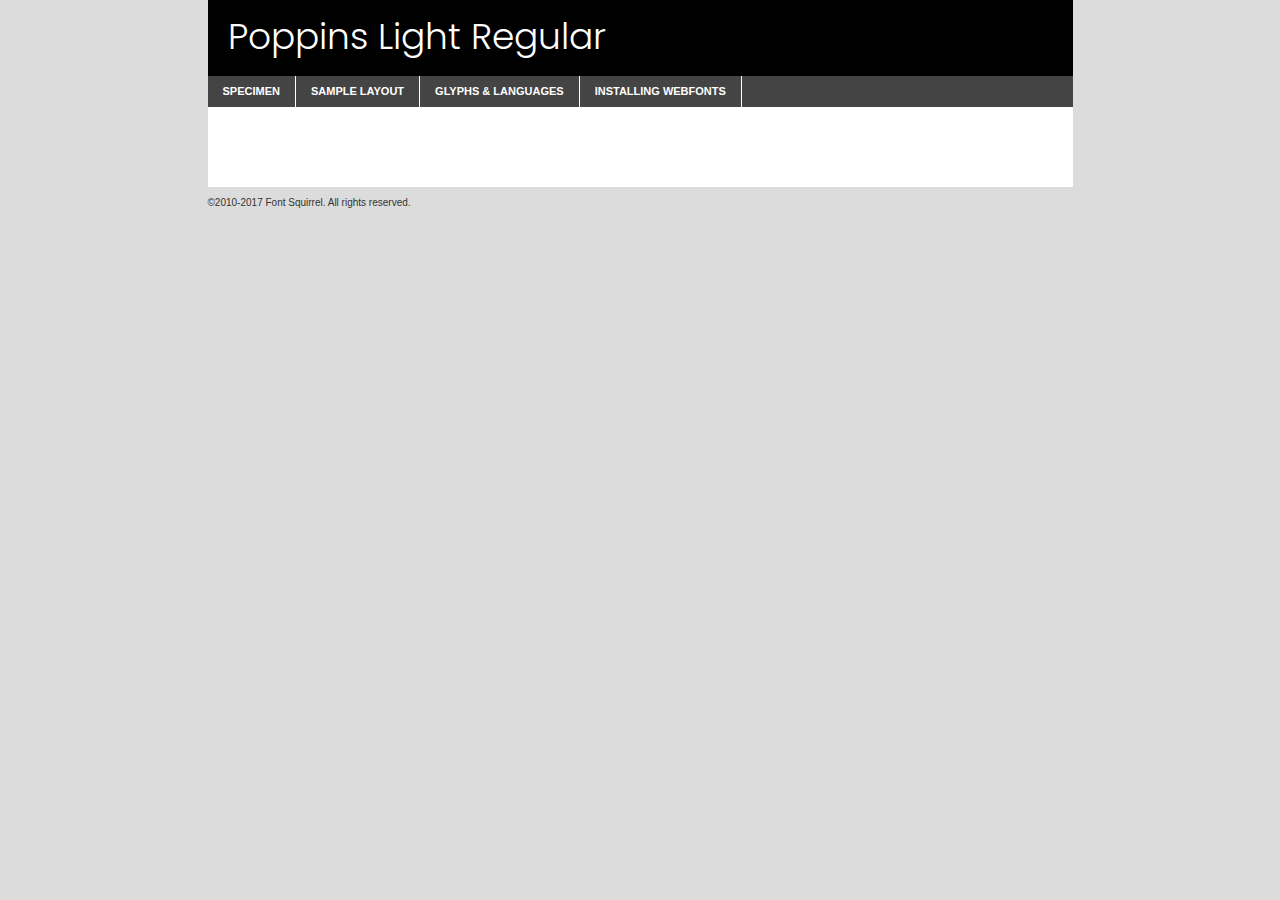
<file: components/fonts/poppins-light-demo.html>
<!DOCTYPE html PUBLIC "-//W3C//DTD XHTML 1.0 Transitional//EN"
	"http://www.w3.org/TR/xhtml1/DTD/xhtml1-transitional.dtd">

<html xmlns="http://www.w3.org/1999/xhtml" xml:lang="en" lang="en">
<head>
	<meta http-equiv="Content-Type" content="text/html; charset=utf-8" />
	<script src="http://ajax.googleapis.com/ajax/libs/jquery/1.7.2/jquery.min.js" type="text/javascript" charset="utf-8"></script>
	<script type="text/javascript">
	(function($){$.fn.easyTabs=function(option){var param=jQuery.extend({fadeSpeed:"fast",defaultContent:1,activeClass:'active'},option);$(this).each(function(){var thisId="#"+this.id;if(param.defaultContent==''){param.defaultContent=1;}
	if(typeof param.defaultContent=="number")
	{var defaultTab=$(thisId+" .tabs li:eq("+(param.defaultContent-1)+") a").attr('href').substr(1);}else{var defaultTab=param.defaultContent;}
	$(thisId+" .tabs li a").each(function(){var tabToHide=$(this).attr('href').substr(1);$("#"+tabToHide).addClass('easytabs-tab-content');});hideAll();changeContent(defaultTab);function hideAll(){$(thisId+" .easytabs-tab-content").hide();}
	function changeContent(tabId){hideAll();$(thisId+" .tabs li").removeClass(param.activeClass);$(thisId+" .tabs li a[href=#"+tabId+"]").closest('li').addClass(param.activeClass);if(param.fadeSpeed!="none")
	{$(thisId+" #"+tabId).fadeIn(param.fadeSpeed);}else{$(thisId+" #"+tabId).show();}}
	$(thisId+" .tabs li").click(function(){var tabId=$(this).find('a').attr('href').substr(1);changeContent(tabId);return false;});});}})(jQuery);
	</script>
	<link rel="stylesheet" href="specimen_files/specimen_stylesheet.css" type="text/css" charset="utf-8" />
	<link rel="stylesheet" href="stylesheet.css" type="text/css" charset="utf-8" />

	<style type="text/css">
					body{
				font-family: 'poppinslight';
							}
		</style>

	<title>Poppins Light Regular Specimen</title>
	
	
	<script type="text/javascript" charset="utf-8">
		$(document).ready(function() {
			$('#container').easyTabs({defaultContent:1});
		});
	</script>
</head>

<body>
<div id="container">
	<div id="header">
		Poppins Light Regular	</div>
	<ul class="tabs">
		<li><a href="#specimen">Specimen</a></li>
		<li><a href="#layout">Sample Layout</a></li>
				<li><a href="#glyphs">Glyphs &amp; Languages</a></li>
		<li><a href="#installing">Installing Webfonts</a></li>
		
	</ul>
	
	<div id="main_content">

		
			<div id="specimen">
		
				<div class="section">
					<div class="grid12 firstcol">
						<div class="huge">AaBb</div>
					</div>
				</div>
		
				<div class="section">
					<div class="glyph_range">A&#x200B;B&#x200b;C&#x200b;D&#x200b;E&#x200b;F&#x200b;G&#x200b;H&#x200b;I&#x200b;J&#x200b;K&#x200b;L&#x200b;M&#x200b;N&#x200b;O&#x200b;P&#x200b;Q&#x200b;R&#x200b;S&#x200b;T&#x200b;U&#x200b;V&#x200b;W&#x200b;X&#x200b;Y&#x200b;Z&#x200b;a&#x200b;b&#x200b;c&#x200b;d&#x200b;e&#x200b;f&#x200b;g&#x200b;h&#x200b;i&#x200b;j&#x200b;k&#x200b;l&#x200b;m&#x200b;n&#x200b;o&#x200b;p&#x200b;q&#x200b;r&#x200b;s&#x200b;t&#x200b;u&#x200b;v&#x200b;w&#x200b;x&#x200b;y&#x200b;z&#x200b;1&#x200b;2&#x200b;3&#x200b;4&#x200b;5&#x200b;6&#x200b;7&#x200b;8&#x200b;9&#x200b;0&#x200b;&amp;&#x200b;.&#x200b;,&#x200b;?&#x200b;!&#x200b;&#64;&#x200b;(&#x200b;)&#x200b;#&#x200b;$&#x200b;%&#x200b;*&#x200b;+&#x200b;-&#x200b;=&#x200b;:&#x200b;;</div>
				</div>
				<div class="section">
					<div class="grid12 firstcol">
						<table class="sample_table">
							<tr><td>10</td><td class="size10">abcdefghijklmnopqrstuvwxyzABCDEFGHIJKLMNOPQRSTUVWXYZ0123456789abcdefghijklmnopqrstuvwxyzABCDEFGHIJKLMNOPQRSTUVWXYZ0123456789abcdefghijklmnopqrstuvwxyzABCDEFGHIJKLMNOPQRSTUVWXYZ</td></tr>
							<tr><td>11</td><td class="size11">abcdefghijklmnopqrstuvwxyzABCDEFGHIJKLMNOPQRSTUVWXYZ0123456789abcdefghijklmnopqrstuvwxyzABCDEFGHIJKLMNOPQRSTUVWXYZ0123456789abcdefghijklmnopqrstuvwxyzABCDEFGHIJKLMNOPQRSTUVWXYZ</td></tr>
							<tr><td>12</td><td class="size12">abcdefghijklmnopqrstuvwxyzABCDEFGHIJKLMNOPQRSTUVWXYZ0123456789abcdefghijklmnopqrstuvwxyzABCDEFGHIJKLMNOPQRSTUVWXYZ0123456789abcdefghijklmnopqrstuvwxyzABCDEFGHIJKLMNOPQRSTUVWXYZ</td></tr>
							<tr><td>13</td><td class="size13">abcdefghijklmnopqrstuvwxyzABCDEFGHIJKLMNOPQRSTUVWXYZ0123456789abcdefghijklmnopqrstuvwxyzABCDEFGHIJKLMNOPQRSTUVWXYZ0123456789abcdefghijklmnopqrstuvwxyzABCDEFGHIJKLMNOPQRSTUVWXYZ</td></tr>
							<tr><td>14</td><td class="size14">abcdefghijklmnopqrstuvwxyzABCDEFGHIJKLMNOPQRSTUVWXYZ0123456789abcdefghijklmnopqrstuvwxyzABCDEFGHIJKLMNOPQRSTUVWXYZ0123456789abcdefghijklmnopqrstuvwxyzABCDEFGHIJKLMNOPQRSTUVWXYZ</td></tr>
							<tr><td>16</td><td class="size16">abcdefghijklmnopqrstuvwxyzABCDEFGHIJKLMNOPQRSTUVWXYZ0123456789abcdefghijklmnopqrstuvwxyzABCDEFGHIJKLMNOPQRSTUVWXYZ</td></tr>
							<tr><td>18</td><td class="size18">abcdefghijklmnopqrstuvwxyzABCDEFGHIJKLMNOPQRSTUVWXYZ0123456789abcdefghijklmnopqrstuvwxyzABCDEFGHIJKLMNOPQRSTUVWXYZ</td></tr>
							<tr><td>20</td><td class="size20">abcdefghijklmnopqrstuvwxyzABCDEFGHIJKLMNOPQRSTUVWXYZ0123456789abcdefghijklmnopqrstuvwxyzABCDEFGHIJKLMNOPQRSTUVWXYZ</td></tr>
							<tr><td>24</td><td class="size24">abcdefghijklmnopqrstuvwxyzABCDEFGHIJKLMNOPQRSTUVWXYZ0123456789abcdefghijklmnopqrstuvwxyzABCDEFGHIJKLMNOPQRSTUVWXYZ</td></tr>
							<tr><td>30</td><td class="size30">abcdefghijklmnopqrstuvwxyzABCDEFGHIJKLMNOPQRSTUVWXYZ0123456789abcdefghijklmnopqrstuvwxyzABCDEFGHIJKLMNOPQRSTUVWXYZ</td></tr>
							<tr><td>36</td><td class="size36">abcdefghijklmnopqrstuvwxyzABCDEFGHIJKLMNOPQRSTUVWXYZ0123456789abcdefghijklmnopqrstuvwxyzABCDEFGHIJKLMNOPQRSTUVWXYZ</td></tr>
							<tr><td>48</td><td class="size48">abcdefghijklmnopqrstuvwxyzABCDEFGHIJKLMNOPQRSTUVWXYZ0123456789abcdefghijklmnopqrstuvwxyzABCDEFGHIJKLMNOPQRSTUVWXYZ</td></tr>
							<tr><td>60</td><td class="size60">abcdefghijklmnopqrstuvwxyzABCDEFGHIJKLMNOPQRSTUVWXYZ0123456789abcdefghijklmnopqrstuvwxyzABCDEFGHIJKLMNOPQRSTUVWXYZ</td></tr>
							<tr><td>72</td><td class="size72">abcdefghijklmnopqrstuvwxyzABCDEFGHIJKLMNOPQRSTUVWXYZ0123456789abcdefghijklmnopqrstuvwxyzABCDEFGHIJKLMNOPQRSTUVWXYZ</td></tr>
							<tr><td>90</td><td class="size90">abcdefghijklmnopqrstuvwxyzABCDEFGHIJKLMNOPQRSTUVWXYZ0123456789abcdefghijklmnopqrstuvwxyzABCDEFGHIJKLMNOPQRSTUVWXYZ</td></tr>
						</table>
				
					</div>
			
				</div>
		
		
		
								<div class="section" id="bodycomparison">


										<div id="xheight">
				<div class="fontbody">&#x25FC;&#x25FC;&#x25FC;&#x25FC;&#x25FC;&#x25FC;&#x25FC;&#x25FC;&#x25FC;&#x25FC;&#x25FC;&#x25FC;&#x25FC;&#x25FC;&#x25FC;&#x25FC;&#x25FC;&#x25FC;&#x25FC;&#x25FC;&#x25FC;&#x25FC;&#x25FC;&#x25FC;&#x25FC;&#x25FC;&#x25FC;&#x25FC;&#x25FC;&#x25FC;&#x25FC;&#x25FC;&#x25FC;&#x25FC;&#x25FC;&#x25FC;&#x25FC;&#x25FC;&#x25FC;&#x25FC;&#x25FC;&#x25FC;&#x25FC;&#x25FC;&#x25FC;&#x25FC;&#x25FC;&#x25FC;&#x25FC;&#x25FC;&#x25FC;&#x25FC;&#x25FC;&#x25FC;&#x25FC;&#x25FC;&#x25FC;&#x25FC;&#x25FC;&#x25FC;&#x25FC;&#x25FC;&#x25FC;&#x25FC;&#x25FC;&#x25FC;&#x25FC;&#x25FC;&#x25FC;&#x25FC;&#x25FC;&#x25FC;&#x25FC;&#x25FC;&#x25FC;&#x25FC;&#x25FC;&#x25FC;&#x25FC;&#x25FC;&#x25FC;&#x25FC;&#x25FC;&#x25FC;&#x25FC;&#x25FC;&#x25FC;&#x25FC;&#x25FC;&#x25FC;&#x25FC;&#x25FC;&#x25FC;&#x25FC;&#x25FC;&#x25FC;&#x25FC;&#x25FC;&#x25FC;body</div><div class="arialbody">body</div><div class="verdanabody">body</div><div class="georgiabody">body</div></div>
										<div class="fontbody" style="z-index:1">
											body<span>Poppins Light Regular</span>
										</div>
										<div class="arialbody" style="z-index:1">
											body<span>Arial</span>
										</div>
										<div class="verdanabody" style="z-index:1">
											body<span>Verdana</span>
										</div>
										<div class="georgiabody" style="z-index:1">
											body<span>Georgia</span>
										</div>



								</div>
		
		
				<div class="section psample psample_row1" id="">
					
					<div class="grid2 firstcol">
						<p class="size10"><span>10.</span>Aenean lacinia bibendum nulla sed consectetur. Fusce dapibus, tellus ac cursus commodo, tortor mauris condimentum nibh, ut fermentum massa justo sit amet risus. Nullam id dolor id nibh ultricies vehicula ut id elit. Cum sociis natoque penatibus et magnis dis parturient montes, nascetur ridiculus mus. Nulla vitae elit libero, a pharetra augue.</p>
			
					</div>
					<div class="grid3">
						<p class="size11"><span>11.</span>Aenean lacinia bibendum nulla sed consectetur. Fusce dapibus, tellus ac cursus commodo, tortor mauris condimentum nibh, ut fermentum massa justo sit amet risus. Nullam id dolor id nibh ultricies vehicula ut id elit. Cum sociis natoque penatibus et magnis dis parturient montes, nascetur ridiculus mus. Nulla vitae elit libero, a pharetra augue.</p>
			
					</div>
					<div class="grid3">
						<p class="size12"><span>12.</span>Aenean lacinia bibendum nulla sed consectetur. Fusce dapibus, tellus ac cursus commodo, tortor mauris condimentum nibh, ut fermentum massa justo sit amet risus. Nullam id dolor id nibh ultricies vehicula ut id elit. Cum sociis natoque penatibus et magnis dis parturient montes, nascetur ridiculus mus. Nulla vitae elit libero, a pharetra augue.</p>
			
					</div>
					<div class="grid4">
						<p class="size13"><span>13.</span>Aenean lacinia bibendum nulla sed consectetur. Fusce dapibus, tellus ac cursus commodo, tortor mauris condimentum nibh, ut fermentum massa justo sit amet risus. Nullam id dolor id nibh ultricies vehicula ut id elit. Cum sociis natoque penatibus et magnis dis parturient montes, nascetur ridiculus mus. Nulla vitae elit libero, a pharetra augue.</p>
			
					</div>
					<div class="white_blend"></div>
					
				</div>
				<div class="section psample psample_row2" id="">
					<div class="grid3 firstcol">
						<p class="size14"><span>14.</span>Aenean lacinia bibendum nulla sed consectetur. Fusce dapibus, tellus ac cursus commodo, tortor mauris condimentum nibh, ut fermentum massa justo sit amet risus. Nullam id dolor id nibh ultricies vehicula ut id elit. Cum sociis natoque penatibus et magnis dis parturient montes, nascetur ridiculus mus. Nulla vitae elit libero, a pharetra augue.</p>
			
					</div>
					<div class="grid4">
						<p class="size16"><span>16.</span>Aenean lacinia bibendum nulla sed consectetur. Fusce dapibus, tellus ac cursus commodo, tortor mauris condimentum nibh, ut fermentum massa justo sit amet risus. Nullam id dolor id nibh ultricies vehicula ut id elit. Cum sociis natoque penatibus et magnis dis parturient montes, nascetur ridiculus mus. Nulla vitae elit libero, a pharetra augue.</p>
			
					</div>
					<div class="grid5">
						<p class="size18"><span>18.</span>Aenean lacinia bibendum nulla sed consectetur. Fusce dapibus, tellus ac cursus commodo, tortor mauris condimentum nibh, ut fermentum massa justo sit amet risus. Nullam id dolor id nibh ultricies vehicula ut id elit. Cum sociis natoque penatibus et magnis dis parturient montes, nascetur ridiculus mus. Nulla vitae elit libero, a pharetra augue.</p>
			
					</div>

					<div class="white_blend"></div>

				</div>
				
				<div class="section psample psample_row3" id="">
					<div class="grid5 firstcol">
						<p class="size20"><span>20.</span>Aenean lacinia bibendum nulla sed consectetur. Fusce dapibus, tellus ac cursus commodo, tortor mauris condimentum nibh, ut fermentum massa justo sit amet risus. Nullam id dolor id nibh ultricies vehicula ut id elit. Cum sociis natoque penatibus et magnis dis parturient montes, nascetur ridiculus mus. Nulla vitae elit libero, a pharetra augue.</p>
					</div>
					<div class="grid7">
						<p class="size24"><span>24.</span>Aenean lacinia bibendum nulla sed consectetur. Fusce dapibus, tellus ac cursus commodo, tortor mauris condimentum nibh, ut fermentum massa justo sit amet risus. Nullam id dolor id nibh ultricies vehicula ut id elit. Cum sociis natoque penatibus et magnis dis parturient montes, nascetur ridiculus mus. Nulla vitae elit libero, a pharetra augue.</p>
					</div>
					
					<div class="white_blend"></div>
					
				</div>
				
				<div class="section psample psample_row4" id="">
					<div class="grid12 firstcol">
						<p class="size30"><span>30.</span>Aenean lacinia bibendum nulla sed consectetur. Fusce dapibus, tellus ac cursus commodo, tortor mauris condimentum nibh, ut fermentum massa justo sit amet risus. Nullam id dolor id nibh ultricies vehicula ut id elit. Cum sociis natoque penatibus et magnis dis parturient montes, nascetur ridiculus mus. Nulla vitae elit libero, a pharetra augue.</p>
					</div>
					<div class="white_blend"></div>
					
				</div>
				
				
				
				<div class="section psample psample_row1 fullreverse">
					<div class="grid2 firstcol">
						<p class="size10"><span>10.</span>Aenean lacinia bibendum nulla sed consectetur. Fusce dapibus, tellus ac cursus commodo, tortor mauris condimentum nibh, ut fermentum massa justo sit amet risus. Nullam id dolor id nibh ultricies vehicula ut id elit. Cum sociis natoque penatibus et magnis dis parturient montes, nascetur ridiculus mus. Nulla vitae elit libero, a pharetra augue.</p>
			
					</div>
					<div class="grid3">
						<p class="size11"><span>11.</span>Aenean lacinia bibendum nulla sed consectetur. Fusce dapibus, tellus ac cursus commodo, tortor mauris condimentum nibh, ut fermentum massa justo sit amet risus. Nullam id dolor id nibh ultricies vehicula ut id elit. Cum sociis natoque penatibus et magnis dis parturient montes, nascetur ridiculus mus. Nulla vitae elit libero, a pharetra augue.</p>
			
					</div>
					<div class="grid3">
						<p class="size12"><span>12.</span>Aenean lacinia bibendum nulla sed consectetur. Fusce dapibus, tellus ac cursus commodo, tortor mauris condimentum nibh, ut fermentum massa justo sit amet risus. Nullam id dolor id nibh ultricies vehicula ut id elit. Cum sociis natoque penatibus et magnis dis parturient montes, nascetur ridiculus mus. Nulla vitae elit libero, a pharetra augue.</p>
			
					</div>
					<div class="grid4">
						<p class="size13"><span>13.</span>Aenean lacinia bibendum nulla sed consectetur. Fusce dapibus, tellus ac cursus commodo, tortor mauris condimentum nibh, ut fermentum massa justo sit amet risus. Nullam id dolor id nibh ultricies vehicula ut id elit. Cum sociis natoque penatibus et magnis dis parturient montes, nascetur ridiculus mus. Nulla vitae elit libero, a pharetra augue.</p>
			
					</div>
					<div class="black_blend"></div>
					
				</div>
				
				<div class="section psample psample_row2 fullreverse">
					<div class="grid3 firstcol">
						<p class="size14"><span>14.</span>Aenean lacinia bibendum nulla sed consectetur. Fusce dapibus, tellus ac cursus commodo, tortor mauris condimentum nibh, ut fermentum massa justo sit amet risus. Nullam id dolor id nibh ultricies vehicula ut id elit. Cum sociis natoque penatibus et magnis dis parturient montes, nascetur ridiculus mus. Nulla vitae elit libero, a pharetra augue.</p>
			
					</div>
					<div class="grid4">
						<p class="size16"><span>16.</span>Aenean lacinia bibendum nulla sed consectetur. Fusce dapibus, tellus ac cursus commodo, tortor mauris condimentum nibh, ut fermentum massa justo sit amet risus. Nullam id dolor id nibh ultricies vehicula ut id elit. Cum sociis natoque penatibus et magnis dis parturient montes, nascetur ridiculus mus. Nulla vitae elit libero, a pharetra augue.</p>
			
					</div>
					<div class="grid5">
						<p class="size18"><span>18.</span>Aenean lacinia bibendum nulla sed consectetur. Fusce dapibus, tellus ac cursus commodo, tortor mauris condimentum nibh, ut fermentum massa justo sit amet risus. Nullam id dolor id nibh ultricies vehicula ut id elit. Cum sociis natoque penatibus et magnis dis parturient montes, nascetur ridiculus mus. Nulla vitae elit libero, a pharetra augue.</p>
			
					</div>
					<div class="black_blend"></div>

				</div>
				
				<div class="section psample fullreverse psample_row3" id="">
					<div class="grid5 firstcol">
						<p class="size20"><span>20.</span>Aenean lacinia bibendum nulla sed consectetur. Fusce dapibus, tellus ac cursus commodo, tortor mauris condimentum nibh, ut fermentum massa justo sit amet risus. Nullam id dolor id nibh ultricies vehicula ut id elit. Cum sociis natoque penatibus et magnis dis parturient montes, nascetur ridiculus mus. Nulla vitae elit libero, a pharetra augue.</p>
					</div>
					<div class="grid7">
						<p class="size24"><span>24.</span>Aenean lacinia bibendum nulla sed consectetur. Fusce dapibus, tellus ac cursus commodo, tortor mauris condimentum nibh, ut fermentum massa justo sit amet risus. Nullam id dolor id nibh ultricies vehicula ut id elit. Cum sociis natoque penatibus et magnis dis parturient montes, nascetur ridiculus mus. Nulla vitae elit libero, a pharetra augue.</p>
					</div>
					
					<div class="black_blend"></div>
					
				</div>
				
				<div class="section psample fullreverse psample_row4" id="" style="border-bottom: 20px #000 solid;">
					<div class="grid12 firstcol">
						<p class="size30"><span>30.</span>Aenean lacinia bibendum nulla sed consectetur. Fusce dapibus, tellus ac cursus commodo, tortor mauris condimentum nibh, ut fermentum massa justo sit amet risus. Nullam id dolor id nibh ultricies vehicula ut id elit. Cum sociis natoque penatibus et magnis dis parturient montes, nascetur ridiculus mus. Nulla vitae elit libero, a pharetra augue.</p>
					</div>
					<div class="black_blend"></div>
					
				</div>
				
				
				
				
			</div>
			
			<div id="layout">
				
				<div class="section">
					
					<div class="grid12 firstcol">
						<h1>Lorem Ipsum Dolor</h1>
						<h2>Etiam porta sem malesuada magna mollis euismod</h2>
						
						<p class="byline">By <a href="#link">Aenean Lacinia</a></p>
					</div>
				</div>
				<div class="section">
					<div class="grid8 firstcol">
						<p class="large">Donec sed odio dui. Morbi leo risus, porta ac consectetur ac, vestibulum at eros. Fusce dapibus, tellus ac cursus commodo, tortor mauris condimentum nibh, ut fermentum massa justo sit amet risus. </p>

						
						<h3>Pellentesque ornare sem</h3>

						<p>Maecenas sed diam eget risus varius blandit sit amet non magna. Maecenas faucibus mollis interdum. Donec ullamcorper nulla non metus auctor fringilla. Nullam id dolor id nibh ultricies vehicula ut id elit. Nullam id dolor id nibh ultricies vehicula ut id elit. </p>

						<p>Aenean eu leo quam. Pellentesque ornare sem lacinia quam venenatis vestibulum. Lorem ipsum dolor sit amet, consectetur adipiscing elit. Cum sociis natoque penatibus et magnis dis parturient montes, nascetur ridiculus mus. </p>

						<p>Nulla vitae elit libero, a pharetra augue. Praesent commodo cursus magna, vel scelerisque nisl consectetur et. Aenean lacinia bibendum nulla sed consectetur. </p>

						<p>Nullam quis risus eget urna mollis ornare vel eu leo. Nullam quis risus eget urna mollis ornare vel eu leo. Maecenas sed diam eget risus varius blandit sit amet non magna. Donec ullamcorper nulla non metus auctor fringilla. </p>

						<h3>Cras mattis consectetur</h3>

						<p>Aenean eu leo quam. Pellentesque ornare sem lacinia quam venenatis vestibulum. Aenean lacinia bibendum nulla sed consectetur. Integer posuere erat a ante venenatis dapibus posuere velit aliquet. Cras mattis consectetur purus sit amet fermentum. </p>

						<p>Nullam id dolor id nibh ultricies vehicula ut id elit. Nullam quis risus eget urna mollis ornare vel eu leo. Cras mattis consectetur purus sit amet fermentum.</p>
					</div>
					
					<div class="grid4 sidebar">
						
						<div class="box reverse">
							<p class="last">Nullam quis risus eget urna mollis ornare vel eu leo. Donec ullamcorper nulla non metus auctor fringilla. Cras mattis consectetur purus sit amet fermentum. Sed posuere consectetur est at lobortis. Lorem ipsum dolor sit amet, consectetur adipiscing elit. </p>
						</div>
						
						<p class="caption">Maecenas sed diam eget risus varius.</p>

						<p>Vestibulum id ligula porta felis euismod semper. Integer posuere erat a ante venenatis dapibus posuere velit aliquet. Vestibulum id ligula porta felis euismod semper. Sed posuere consectetur est at lobortis. Maecenas sed diam eget risus varius blandit sit amet non magna. Fusce dapibus, tellus ac cursus commodo, tortor mauris condimentum nibh, ut fermentum massa justo sit amet risus. </p>

					

						<p>Duis mollis, est non commodo luctus, nisi erat porttitor ligula, eget lacinia odio sem nec elit. Aenean lacinia bibendum nulla sed consectetur. Vivamus sagittis lacus vel augue laoreet rutrum faucibus dolor auctor. Aenean lacinia bibendum nulla sed consectetur. Nullam quis risus eget urna mollis ornare vel eu leo. </p>

						<p>Praesent commodo cursus magna, vel scelerisque nisl consectetur et. Donec ullamcorper nulla non metus auctor fringilla. Maecenas faucibus mollis interdum. Fusce dapibus, tellus ac cursus commodo, tortor mauris condimentum nibh, ut fermentum massa justo sit amet risus. </p>

					</div>
				</div>
				
			</div>


			



		<div id="glyphs">
			<div class="section">
				<div class="grid12 firstcol">
			
				<h1>Language Support</h1>
				<p>The subset of Poppins Light Regular in this kit supports the following languages:<br />
			
					English, Arrernte, Bislama, Cebuano, Fijian, Gilbertese, Hmong, Ibanag, Iloko_ilokano, Interglossa_glosa, Interlingua, Lojban, Manx, Norfolk_pitcairnese, Oromo, Rotokas, Samoan, Sardinian, Seychelles_creole, Shona, Somali, Southern_ndebele, Swahili, Swati_swazi, Tok_pisin, Warlpiri, Xhosa, Zulu, Latinbasic, Demo				</p>
				<h1>Glyph Chart</h1>
				<p>The subset of Poppins Light Regular in this kit includes all the glyphs listed below. Unicode entities are included above each glyph to help you insert individual characters into your layout.</p>
				<div id="glyph_chart">
			
																														 <div><p>&amp;#13;</p>&#13;</div>
																				 <div><p>&amp;#32;</p>&#32;</div>
																				 <div><p>&amp;#33;</p>&#33;</div>
																				 <div><p>&amp;#34;</p>&#34;</div>
																				 <div><p>&amp;#35;</p>&#35;</div>
																				 <div><p>&amp;#36;</p>&#36;</div>
																				 <div><p>&amp;#37;</p>&#37;</div>
																				 <div><p>&amp;#38;</p>&#38;</div>
																				 <div><p>&amp;#39;</p>&#39;</div>
																				 <div><p>&amp;#40;</p>&#40;</div>
																				 <div><p>&amp;#41;</p>&#41;</div>
																				 <div><p>&amp;#42;</p>&#42;</div>
																				 <div><p>&amp;#43;</p>&#43;</div>
																				 <div><p>&amp;#44;</p>&#44;</div>
																				 <div><p>&amp;#46;</p>&#46;</div>
																				 <div><p>&amp;#47;</p>&#47;</div>
																				 <div><p>&amp;#48;</p>&#48;</div>
																				 <div><p>&amp;#49;</p>&#49;</div>
																				 <div><p>&amp;#50;</p>&#50;</div>
																				 <div><p>&amp;#51;</p>&#51;</div>
																				 <div><p>&amp;#52;</p>&#52;</div>
																				 <div><p>&amp;#53;</p>&#53;</div>
																				 <div><p>&amp;#54;</p>&#54;</div>
																				 <div><p>&amp;#55;</p>&#55;</div>
																				 <div><p>&amp;#56;</p>&#56;</div>
																				 <div><p>&amp;#57;</p>&#57;</div>
																				 <div><p>&amp;#60;</p>&#60;</div>
																				 <div><p>&amp;#61;</p>&#61;</div>
																				 <div><p>&amp;#62;</p>&#62;</div>
																				 <div><p>&amp;#63;</p>&#63;</div>
																				 <div><p>&amp;#64;</p>&#64;</div>
																				 <div><p>&amp;#65;</p>&#65;</div>
																				 <div><p>&amp;#66;</p>&#66;</div>
																				 <div><p>&amp;#67;</p>&#67;</div>
																				 <div><p>&amp;#68;</p>&#68;</div>
																				 <div><p>&amp;#69;</p>&#69;</div>
																				 <div><p>&amp;#70;</p>&#70;</div>
																				 <div><p>&amp;#71;</p>&#71;</div>
																				 <div><p>&amp;#72;</p>&#72;</div>
																				 <div><p>&amp;#73;</p>&#73;</div>
																				 <div><p>&amp;#74;</p>&#74;</div>
																				 <div><p>&amp;#75;</p>&#75;</div>
																				 <div><p>&amp;#76;</p>&#76;</div>
																				 <div><p>&amp;#77;</p>&#77;</div>
																				 <div><p>&amp;#78;</p>&#78;</div>
																				 <div><p>&amp;#79;</p>&#79;</div>
																				 <div><p>&amp;#80;</p>&#80;</div>
																				 <div><p>&amp;#81;</p>&#81;</div>
																				 <div><p>&amp;#82;</p>&#82;</div>
																				 <div><p>&amp;#83;</p>&#83;</div>
																				 <div><p>&amp;#84;</p>&#84;</div>
																				 <div><p>&amp;#85;</p>&#85;</div>
																				 <div><p>&amp;#86;</p>&#86;</div>
																				 <div><p>&amp;#87;</p>&#87;</div>
																				 <div><p>&amp;#88;</p>&#88;</div>
																				 <div><p>&amp;#89;</p>&#89;</div>
																				 <div><p>&amp;#90;</p>&#90;</div>
																				 <div><p>&amp;#91;</p>&#91;</div>
																				 <div><p>&amp;#92;</p>&#92;</div>
																				 <div><p>&amp;#93;</p>&#93;</div>
																				 <div><p>&amp;#94;</p>&#94;</div>
																				 <div><p>&amp;#95;</p>&#95;</div>
																				 <div><p>&amp;#96;</p>&#96;</div>
																				 <div><p>&amp;#97;</p>&#97;</div>
																				 <div><p>&amp;#98;</p>&#98;</div>
																				 <div><p>&amp;#99;</p>&#99;</div>
																				 <div><p>&amp;#100;</p>&#100;</div>
																				 <div><p>&amp;#101;</p>&#101;</div>
																				 <div><p>&amp;#102;</p>&#102;</div>
																				 <div><p>&amp;#103;</p>&#103;</div>
																				 <div><p>&amp;#104;</p>&#104;</div>
																				 <div><p>&amp;#105;</p>&#105;</div>
																				 <div><p>&amp;#106;</p>&#106;</div>
																				 <div><p>&amp;#107;</p>&#107;</div>
																				 <div><p>&amp;#108;</p>&#108;</div>
																				 <div><p>&amp;#109;</p>&#109;</div>
																				 <div><p>&amp;#110;</p>&#110;</div>
																				 <div><p>&amp;#111;</p>&#111;</div>
																				 <div><p>&amp;#112;</p>&#112;</div>
																				 <div><p>&amp;#113;</p>&#113;</div>
																				 <div><p>&amp;#114;</p>&#114;</div>
																				 <div><p>&amp;#115;</p>&#115;</div>
																				 <div><p>&amp;#116;</p>&#116;</div>
																				 <div><p>&amp;#117;</p>&#117;</div>
																				 <div><p>&amp;#118;</p>&#118;</div>
																				 <div><p>&amp;#119;</p>&#119;</div>
																				 <div><p>&amp;#120;</p>&#120;</div>
																				 <div><p>&amp;#121;</p>&#121;</div>
																				 <div><p>&amp;#122;</p>&#122;</div>
																				 <div><p>&amp;#123;</p>&#123;</div>
																				 <div><p>&amp;#124;</p>&#124;</div>
																				 <div><p>&amp;#125;</p>&#125;</div>
																				 <div><p>&amp;#126;</p>&#126;</div>
																				 <div><p>&amp;#160;</p>&#160;</div>
																				 <div><p>&amp;#161;</p>&#161;</div>
																				 <div><p>&amp;#162;</p>&#162;</div>
																				 <div><p>&amp;#163;</p>&#163;</div>
																				 <div><p>&amp;#164;</p>&#164;</div>
																				 <div><p>&amp;#165;</p>&#165;</div>
																				 <div><p>&amp;#166;</p>&#166;</div>
																				 <div><p>&amp;#167;</p>&#167;</div>
																				 <div><p>&amp;#168;</p>&#168;</div>
																				 <div><p>&amp;#169;</p>&#169;</div>
																				 <div><p>&amp;#170;</p>&#170;</div>
																				 <div><p>&amp;#171;</p>&#171;</div>
																				 <div><p>&amp;#172;</p>&#172;</div>
																				 <div><p>&amp;#174;</p>&#174;</div>
																				 <div><p>&amp;#175;</p>&#175;</div>
																				 <div><p>&amp;#176;</p>&#176;</div>
																				 <div><p>&amp;#177;</p>&#177;</div>
																				 <div><p>&amp;#178;</p>&#178;</div>
																				 <div><p>&amp;#179;</p>&#179;</div>
																				 <div><p>&amp;#180;</p>&#180;</div>
																				 <div><p>&amp;#181;</p>&#181;</div>
																				 <div><p>&amp;#182;</p>&#182;</div>
																				 <div><p>&amp;#184;</p>&#184;</div>
																				 <div><p>&amp;#185;</p>&#185;</div>
																				 <div><p>&amp;#186;</p>&#186;</div>
																				 <div><p>&amp;#187;</p>&#187;</div>
																				 <div><p>&amp;#188;</p>&#188;</div>
																				 <div><p>&amp;#189;</p>&#189;</div>
																				 <div><p>&amp;#190;</p>&#190;</div>
																				 <div><p>&amp;#191;</p>&#191;</div>
																				 <div><p>&amp;#198;</p>&#198;</div>
																				 <div><p>&amp;#199;</p>&#199;</div>
																				 <div><p>&amp;#208;</p>&#208;</div>
																				 <div><p>&amp;#215;</p>&#215;</div>
																				 <div><p>&amp;#216;</p>&#216;</div>
																				 <div><p>&amp;#222;</p>&#222;</div>
																				 <div><p>&amp;#223;</p>&#223;</div>
																				 <div><p>&amp;#230;</p>&#230;</div>
																				 <div><p>&amp;#231;</p>&#231;</div>
																				 <div><p>&amp;#240;</p>&#240;</div>
																				 <div><p>&amp;#247;</p>&#247;</div>
																				 <div><p>&amp;#248;</p>&#248;</div>
																				 <div><p>&amp;#254;</p>&#254;</div>
																				 <div><p>&amp;#305;</p>&#305;</div>
																				 <div><p>&amp;#338;</p>&#338;</div>
																				 <div><p>&amp;#339;</p>&#339;</div>
																				 <div><p>&amp;#710;</p>&#710;</div>
																				 <div><p>&amp;#730;</p>&#730;</div>
																				 <div><p>&amp;#732;</p>&#732;</div>
																				 <div><p>&amp;#8192;</p>&#8192;</div>
																				 <div><p>&amp;#8193;</p>&#8193;</div>
																				 <div><p>&amp;#8194;</p>&#8194;</div>
																				 <div><p>&amp;#8195;</p>&#8195;</div>
																				 <div><p>&amp;#8196;</p>&#8196;</div>
																				 <div><p>&amp;#8197;</p>&#8197;</div>
																				 <div><p>&amp;#8198;</p>&#8198;</div>
																				 <div><p>&amp;#8199;</p>&#8199;</div>
																				 <div><p>&amp;#8200;</p>&#8200;</div>
																				 <div><p>&amp;#8201;</p>&#8201;</div>
																				 <div><p>&amp;#8202;</p>&#8202;</div>
																				 <div><p>&amp;#8211;</p>&#8211;</div>
																				 <div><p>&amp;#8212;</p>&#8212;</div>
																				 <div><p>&amp;#8216;</p>&#8216;</div>
																				 <div><p>&amp;#8217;</p>&#8217;</div>
																				 <div><p>&amp;#8218;</p>&#8218;</div>
																				 <div><p>&amp;#8220;</p>&#8220;</div>
																				 <div><p>&amp;#8221;</p>&#8221;</div>
																				 <div><p>&amp;#8222;</p>&#8222;</div>
																				 <div><p>&amp;#8226;</p>&#8226;</div>
																				 <div><p>&amp;#8239;</p>&#8239;</div>
																				 <div><p>&amp;#8249;</p>&#8249;</div>
																				 <div><p>&amp;#8250;</p>&#8250;</div>
																				 <div><p>&amp;#8287;</p>&#8287;</div>
																				 <div><p>&amp;#8364;</p>&#8364;</div>
																				 <div><p>&amp;#8482;</p>&#8482;</div>
																				 <div><p>&amp;#8722;</p>&#8722;</div>
																				 <div><p>&amp;#9724;</p>&#9724;</div>
																				 <div><p>&amp;#64257;</p>&#64257;</div>
																																																</div>	
				</div>
		
		
			</div>
		</div>
		
		
		<div id="specs">
			
		</div>
	
		<div id="installing">
			<div class="section">
				<div class="grid7 firstcol">
					<h1>Installing Webfonts</h1>
					
					<p>Webfonts are supported by all major browser platforms but not all in the same way. There are currently four different font formats that must be included in order to target all browsers. This includes TTF, WOFF, EOT and SVG.</p>
					
					<h2>1. Upload your webfonts</h2>
					<p>You must upload your webfont kit to your website. They should be in or near the same directory as your CSS files.</p>
					
					<h2>2. Include the webfont stylesheet</h2>
					<p>A special CSS @font-face declaration helps the various browsers select the appropriate font it needs without causing you a bunch of headaches. Learn more about this syntax by reading the <a href="https://www.fontspring.com/blog/further-hardening-of-the-bulletproof-syntax">Fontspring blog post</a> about it. The code for it is as follows:</p>


<code>
@font-face{ 
	font-family: 'MyWebFont';
	src: url('WebFont.eot');
	src: url('WebFont.eot?#iefix') format('embedded-opentype'),
	     url('WebFont.woff') format('woff'),
	     url('WebFont.ttf') format('truetype'),
	     url('WebFont.svg#webfont') format('svg');
}
</code>

	<p>We've already gone ahead and generated the code for you. All you have to do is link to the stylesheet in your HTML, like this:</p>
	<code>&lt;link rel=&quot;stylesheet&quot; href=&quot;stylesheet.css&quot; type=&quot;text/css&quot; charset=&quot;utf-8&quot; /&gt;</code>

					<h2>3. Modify your own stylesheet</h2>
					<p>To take advantage of your new fonts, you must tell your stylesheet to use them. Look at the original @font-face declaration above and find the property called "font-family." The name linked there will be what you use to reference the font. Prepend that webfont name to the font stack in the "font-family" property, inside the selector you want to change. For example:</p>
<code>p { font-family: 'WebFont', Arial, sans-serif; }</code>

<h2>4. Test</h2>
<p>Getting webfonts to work cross-browser <em>can</em> be tricky. Use the information in the sidebar to help you if you find that fonts aren't loading in a particular browser.</p>
				</div>
				
				<div class="grid5 sidebar">
					<div class="box">
						<h2>Troubleshooting<br />Font-Face Problems</h2>
						<p>Having trouble getting your webfonts to load in your new website? Here are some tips to sort out what might be the problem.</p>

						<h3>Fonts not showing in any browser</h3>

						<p>This sounds like you need to work on the plumbing. You either did not upload the fonts to the correct directory, or you did not link the fonts properly in the CSS. If you've confirmed that all this is correct and you still have a problem, take a look at your .htaccess file and see if requests are getting intercepted.</p>

						<h3>Fonts not loading in iPhone or iPad</h3>

						<p>The most common problem here is that you are serving the fonts from an IIS server. IIS refuses to serve files that have unknown MIME types. If that is the case, you must set the MIME type for SVG to "image/svg+xml" in the server settings. Follow these instructions from Microsoft if you need help.</p>

						<h3>Fonts not loading in Firefox</h3>

						<p>The primary reason for this failure? You are still using a version Firefox older than 3.5. So upgrade already! If that isn't it, then you are very likely serving fonts from a different domain. Firefox requires that all font assets be served from the same domain. Lastly it is possible that you need to add WOFF to your list of MIME types (if you are serving via IIS.)</p>

						<h3>Fonts not loading in IE</h3>

						<p>Are you looking at Internet Explorer on an actual Windows machine or are you cheating by using a service like Adobe BrowserLab? Many of these screenshot services do not render @font-face for IE. Best to test it on a real machine.</p>

						<h3>Fonts not loading in IE9</h3>

						<p>IE9, like Firefox, requires that fonts be served from the same domain as the website. Make sure that is the case.</p>
					</div>
				</div>
			</div>
			
		</div>
	
	</div>
	<div id="footer">
		<p>&copy;2010-2017 Font Squirrel. All rights reserved.</p>
	</div>
</div>
</body>
</html>
</file>
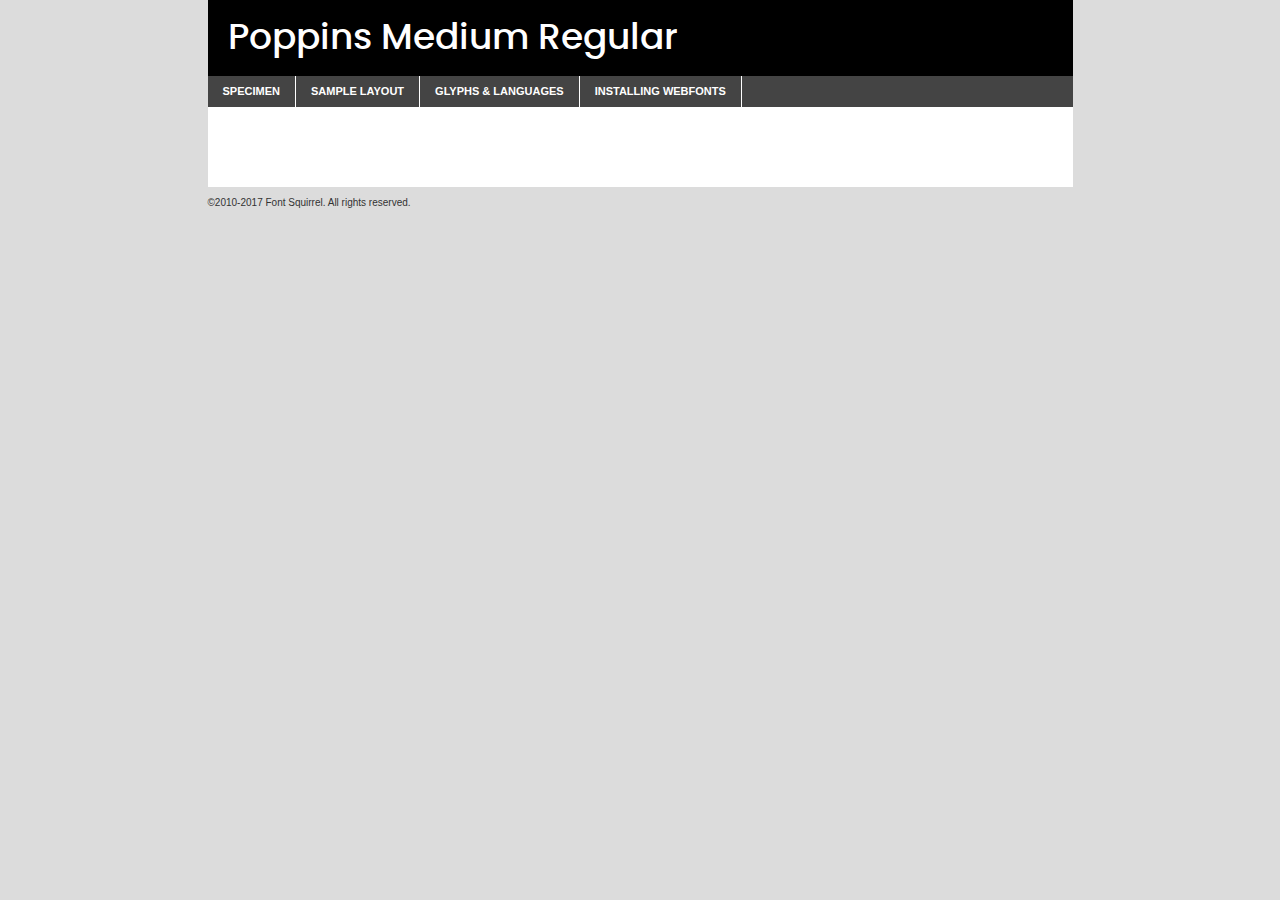
<file: components/fonts/poppins-medium-demo.html>
<!DOCTYPE html PUBLIC "-//W3C//DTD XHTML 1.0 Transitional//EN"
	"http://www.w3.org/TR/xhtml1/DTD/xhtml1-transitional.dtd">

<html xmlns="http://www.w3.org/1999/xhtml" xml:lang="en" lang="en">
<head>
	<meta http-equiv="Content-Type" content="text/html; charset=utf-8" />
	<script src="http://ajax.googleapis.com/ajax/libs/jquery/1.7.2/jquery.min.js" type="text/javascript" charset="utf-8"></script>
	<script type="text/javascript">
	(function($){$.fn.easyTabs=function(option){var param=jQuery.extend({fadeSpeed:"fast",defaultContent:1,activeClass:'active'},option);$(this).each(function(){var thisId="#"+this.id;if(param.defaultContent==''){param.defaultContent=1;}
	if(typeof param.defaultContent=="number")
	{var defaultTab=$(thisId+" .tabs li:eq("+(param.defaultContent-1)+") a").attr('href').substr(1);}else{var defaultTab=param.defaultContent;}
	$(thisId+" .tabs li a").each(function(){var tabToHide=$(this).attr('href').substr(1);$("#"+tabToHide).addClass('easytabs-tab-content');});hideAll();changeContent(defaultTab);function hideAll(){$(thisId+" .easytabs-tab-content").hide();}
	function changeContent(tabId){hideAll();$(thisId+" .tabs li").removeClass(param.activeClass);$(thisId+" .tabs li a[href=#"+tabId+"]").closest('li').addClass(param.activeClass);if(param.fadeSpeed!="none")
	{$(thisId+" #"+tabId).fadeIn(param.fadeSpeed);}else{$(thisId+" #"+tabId).show();}}
	$(thisId+" .tabs li").click(function(){var tabId=$(this).find('a').attr('href').substr(1);changeContent(tabId);return false;});});}})(jQuery);
	</script>
	<link rel="stylesheet" href="specimen_files/specimen_stylesheet.css" type="text/css" charset="utf-8" />
	<link rel="stylesheet" href="stylesheet.css" type="text/css" charset="utf-8" />

	<style type="text/css">
					body{
				font-family: 'poppinsmedium';
							}
		</style>

	<title>Poppins Medium Regular Specimen</title>
	
	
	<script type="text/javascript" charset="utf-8">
		$(document).ready(function() {
			$('#container').easyTabs({defaultContent:1});
		});
	</script>
</head>

<body>
<div id="container">
	<div id="header">
		Poppins Medium Regular	</div>
	<ul class="tabs">
		<li><a href="#specimen">Specimen</a></li>
		<li><a href="#layout">Sample Layout</a></li>
				<li><a href="#glyphs">Glyphs &amp; Languages</a></li>
		<li><a href="#installing">Installing Webfonts</a></li>
		
	</ul>
	
	<div id="main_content">

		
			<div id="specimen">
		
				<div class="section">
					<div class="grid12 firstcol">
						<div class="huge">AaBb</div>
					</div>
				</div>
		
				<div class="section">
					<div class="glyph_range">A&#x200B;B&#x200b;C&#x200b;D&#x200b;E&#x200b;F&#x200b;G&#x200b;H&#x200b;I&#x200b;J&#x200b;K&#x200b;L&#x200b;M&#x200b;N&#x200b;O&#x200b;P&#x200b;Q&#x200b;R&#x200b;S&#x200b;T&#x200b;U&#x200b;V&#x200b;W&#x200b;X&#x200b;Y&#x200b;Z&#x200b;a&#x200b;b&#x200b;c&#x200b;d&#x200b;e&#x200b;f&#x200b;g&#x200b;h&#x200b;i&#x200b;j&#x200b;k&#x200b;l&#x200b;m&#x200b;n&#x200b;o&#x200b;p&#x200b;q&#x200b;r&#x200b;s&#x200b;t&#x200b;u&#x200b;v&#x200b;w&#x200b;x&#x200b;y&#x200b;z&#x200b;1&#x200b;2&#x200b;3&#x200b;4&#x200b;5&#x200b;6&#x200b;7&#x200b;8&#x200b;9&#x200b;0&#x200b;&amp;&#x200b;.&#x200b;,&#x200b;?&#x200b;!&#x200b;&#64;&#x200b;(&#x200b;)&#x200b;#&#x200b;$&#x200b;%&#x200b;*&#x200b;+&#x200b;-&#x200b;=&#x200b;:&#x200b;;</div>
				</div>
				<div class="section">
					<div class="grid12 firstcol">
						<table class="sample_table">
							<tr><td>10</td><td class="size10">abcdefghijklmnopqrstuvwxyzABCDEFGHIJKLMNOPQRSTUVWXYZ0123456789abcdefghijklmnopqrstuvwxyzABCDEFGHIJKLMNOPQRSTUVWXYZ0123456789abcdefghijklmnopqrstuvwxyzABCDEFGHIJKLMNOPQRSTUVWXYZ</td></tr>
							<tr><td>11</td><td class="size11">abcdefghijklmnopqrstuvwxyzABCDEFGHIJKLMNOPQRSTUVWXYZ0123456789abcdefghijklmnopqrstuvwxyzABCDEFGHIJKLMNOPQRSTUVWXYZ0123456789abcdefghijklmnopqrstuvwxyzABCDEFGHIJKLMNOPQRSTUVWXYZ</td></tr>
							<tr><td>12</td><td class="size12">abcdefghijklmnopqrstuvwxyzABCDEFGHIJKLMNOPQRSTUVWXYZ0123456789abcdefghijklmnopqrstuvwxyzABCDEFGHIJKLMNOPQRSTUVWXYZ0123456789abcdefghijklmnopqrstuvwxyzABCDEFGHIJKLMNOPQRSTUVWXYZ</td></tr>
							<tr><td>13</td><td class="size13">abcdefghijklmnopqrstuvwxyzABCDEFGHIJKLMNOPQRSTUVWXYZ0123456789abcdefghijklmnopqrstuvwxyzABCDEFGHIJKLMNOPQRSTUVWXYZ0123456789abcdefghijklmnopqrstuvwxyzABCDEFGHIJKLMNOPQRSTUVWXYZ</td></tr>
							<tr><td>14</td><td class="size14">abcdefghijklmnopqrstuvwxyzABCDEFGHIJKLMNOPQRSTUVWXYZ0123456789abcdefghijklmnopqrstuvwxyzABCDEFGHIJKLMNOPQRSTUVWXYZ0123456789abcdefghijklmnopqrstuvwxyzABCDEFGHIJKLMNOPQRSTUVWXYZ</td></tr>
							<tr><td>16</td><td class="size16">abcdefghijklmnopqrstuvwxyzABCDEFGHIJKLMNOPQRSTUVWXYZ0123456789abcdefghijklmnopqrstuvwxyzABCDEFGHIJKLMNOPQRSTUVWXYZ</td></tr>
							<tr><td>18</td><td class="size18">abcdefghijklmnopqrstuvwxyzABCDEFGHIJKLMNOPQRSTUVWXYZ0123456789abcdefghijklmnopqrstuvwxyzABCDEFGHIJKLMNOPQRSTUVWXYZ</td></tr>
							<tr><td>20</td><td class="size20">abcdefghijklmnopqrstuvwxyzABCDEFGHIJKLMNOPQRSTUVWXYZ0123456789abcdefghijklmnopqrstuvwxyzABCDEFGHIJKLMNOPQRSTUVWXYZ</td></tr>
							<tr><td>24</td><td class="size24">abcdefghijklmnopqrstuvwxyzABCDEFGHIJKLMNOPQRSTUVWXYZ0123456789abcdefghijklmnopqrstuvwxyzABCDEFGHIJKLMNOPQRSTUVWXYZ</td></tr>
							<tr><td>30</td><td class="size30">abcdefghijklmnopqrstuvwxyzABCDEFGHIJKLMNOPQRSTUVWXYZ0123456789abcdefghijklmnopqrstuvwxyzABCDEFGHIJKLMNOPQRSTUVWXYZ</td></tr>
							<tr><td>36</td><td class="size36">abcdefghijklmnopqrstuvwxyzABCDEFGHIJKLMNOPQRSTUVWXYZ0123456789abcdefghijklmnopqrstuvwxyzABCDEFGHIJKLMNOPQRSTUVWXYZ</td></tr>
							<tr><td>48</td><td class="size48">abcdefghijklmnopqrstuvwxyzABCDEFGHIJKLMNOPQRSTUVWXYZ0123456789abcdefghijklmnopqrstuvwxyzABCDEFGHIJKLMNOPQRSTUVWXYZ</td></tr>
							<tr><td>60</td><td class="size60">abcdefghijklmnopqrstuvwxyzABCDEFGHIJKLMNOPQRSTUVWXYZ0123456789abcdefghijklmnopqrstuvwxyzABCDEFGHIJKLMNOPQRSTUVWXYZ</td></tr>
							<tr><td>72</td><td class="size72">abcdefghijklmnopqrstuvwxyzABCDEFGHIJKLMNOPQRSTUVWXYZ0123456789abcdefghijklmnopqrstuvwxyzABCDEFGHIJKLMNOPQRSTUVWXYZ</td></tr>
							<tr><td>90</td><td class="size90">abcdefghijklmnopqrstuvwxyzABCDEFGHIJKLMNOPQRSTUVWXYZ0123456789abcdefghijklmnopqrstuvwxyzABCDEFGHIJKLMNOPQRSTUVWXYZ</td></tr>
						</table>
				
					</div>
			
				</div>
		
		
		
								<div class="section" id="bodycomparison">


										<div id="xheight">
				<div class="fontbody">&#x25FC;&#x25FC;&#x25FC;&#x25FC;&#x25FC;&#x25FC;&#x25FC;&#x25FC;&#x25FC;&#x25FC;&#x25FC;&#x25FC;&#x25FC;&#x25FC;&#x25FC;&#x25FC;&#x25FC;&#x25FC;&#x25FC;&#x25FC;&#x25FC;&#x25FC;&#x25FC;&#x25FC;&#x25FC;&#x25FC;&#x25FC;&#x25FC;&#x25FC;&#x25FC;&#x25FC;&#x25FC;&#x25FC;&#x25FC;&#x25FC;&#x25FC;&#x25FC;&#x25FC;&#x25FC;&#x25FC;&#x25FC;&#x25FC;&#x25FC;&#x25FC;&#x25FC;&#x25FC;&#x25FC;&#x25FC;&#x25FC;&#x25FC;&#x25FC;&#x25FC;&#x25FC;&#x25FC;&#x25FC;&#x25FC;&#x25FC;&#x25FC;&#x25FC;&#x25FC;&#x25FC;&#x25FC;&#x25FC;&#x25FC;&#x25FC;&#x25FC;&#x25FC;&#x25FC;&#x25FC;&#x25FC;&#x25FC;&#x25FC;&#x25FC;&#x25FC;&#x25FC;&#x25FC;&#x25FC;&#x25FC;&#x25FC;&#x25FC;&#x25FC;&#x25FC;&#x25FC;&#x25FC;&#x25FC;&#x25FC;&#x25FC;&#x25FC;&#x25FC;&#x25FC;&#x25FC;&#x25FC;&#x25FC;&#x25FC;&#x25FC;&#x25FC;&#x25FC;&#x25FC;&#x25FC;body</div><div class="arialbody">body</div><div class="verdanabody">body</div><div class="georgiabody">body</div></div>
										<div class="fontbody" style="z-index:1">
											body<span>Poppins Medium Regular</span>
										</div>
										<div class="arialbody" style="z-index:1">
											body<span>Arial</span>
										</div>
										<div class="verdanabody" style="z-index:1">
											body<span>Verdana</span>
										</div>
										<div class="georgiabody" style="z-index:1">
											body<span>Georgia</span>
										</div>



								</div>
		
		
				<div class="section psample psample_row1" id="">
					
					<div class="grid2 firstcol">
						<p class="size10"><span>10.</span>Aenean lacinia bibendum nulla sed consectetur. Fusce dapibus, tellus ac cursus commodo, tortor mauris condimentum nibh, ut fermentum massa justo sit amet risus. Nullam id dolor id nibh ultricies vehicula ut id elit. Cum sociis natoque penatibus et magnis dis parturient montes, nascetur ridiculus mus. Nulla vitae elit libero, a pharetra augue.</p>
			
					</div>
					<div class="grid3">
						<p class="size11"><span>11.</span>Aenean lacinia bibendum nulla sed consectetur. Fusce dapibus, tellus ac cursus commodo, tortor mauris condimentum nibh, ut fermentum massa justo sit amet risus. Nullam id dolor id nibh ultricies vehicula ut id elit. Cum sociis natoque penatibus et magnis dis parturient montes, nascetur ridiculus mus. Nulla vitae elit libero, a pharetra augue.</p>
			
					</div>
					<div class="grid3">
						<p class="size12"><span>12.</span>Aenean lacinia bibendum nulla sed consectetur. Fusce dapibus, tellus ac cursus commodo, tortor mauris condimentum nibh, ut fermentum massa justo sit amet risus. Nullam id dolor id nibh ultricies vehicula ut id elit. Cum sociis natoque penatibus et magnis dis parturient montes, nascetur ridiculus mus. Nulla vitae elit libero, a pharetra augue.</p>
			
					</div>
					<div class="grid4">
						<p class="size13"><span>13.</span>Aenean lacinia bibendum nulla sed consectetur. Fusce dapibus, tellus ac cursus commodo, tortor mauris condimentum nibh, ut fermentum massa justo sit amet risus. Nullam id dolor id nibh ultricies vehicula ut id elit. Cum sociis natoque penatibus et magnis dis parturient montes, nascetur ridiculus mus. Nulla vitae elit libero, a pharetra augue.</p>
			
					</div>
					<div class="white_blend"></div>
					
				</div>
				<div class="section psample psample_row2" id="">
					<div class="grid3 firstcol">
						<p class="size14"><span>14.</span>Aenean lacinia bibendum nulla sed consectetur. Fusce dapibus, tellus ac cursus commodo, tortor mauris condimentum nibh, ut fermentum massa justo sit amet risus. Nullam id dolor id nibh ultricies vehicula ut id elit. Cum sociis natoque penatibus et magnis dis parturient montes, nascetur ridiculus mus. Nulla vitae elit libero, a pharetra augue.</p>
			
					</div>
					<div class="grid4">
						<p class="size16"><span>16.</span>Aenean lacinia bibendum nulla sed consectetur. Fusce dapibus, tellus ac cursus commodo, tortor mauris condimentum nibh, ut fermentum massa justo sit amet risus. Nullam id dolor id nibh ultricies vehicula ut id elit. Cum sociis natoque penatibus et magnis dis parturient montes, nascetur ridiculus mus. Nulla vitae elit libero, a pharetra augue.</p>
			
					</div>
					<div class="grid5">
						<p class="size18"><span>18.</span>Aenean lacinia bibendum nulla sed consectetur. Fusce dapibus, tellus ac cursus commodo, tortor mauris condimentum nibh, ut fermentum massa justo sit amet risus. Nullam id dolor id nibh ultricies vehicula ut id elit. Cum sociis natoque penatibus et magnis dis parturient montes, nascetur ridiculus mus. Nulla vitae elit libero, a pharetra augue.</p>
			
					</div>

					<div class="white_blend"></div>

				</div>
				
				<div class="section psample psample_row3" id="">
					<div class="grid5 firstcol">
						<p class="size20"><span>20.</span>Aenean lacinia bibendum nulla sed consectetur. Fusce dapibus, tellus ac cursus commodo, tortor mauris condimentum nibh, ut fermentum massa justo sit amet risus. Nullam id dolor id nibh ultricies vehicula ut id elit. Cum sociis natoque penatibus et magnis dis parturient montes, nascetur ridiculus mus. Nulla vitae elit libero, a pharetra augue.</p>
					</div>
					<div class="grid7">
						<p class="size24"><span>24.</span>Aenean lacinia bibendum nulla sed consectetur. Fusce dapibus, tellus ac cursus commodo, tortor mauris condimentum nibh, ut fermentum massa justo sit amet risus. Nullam id dolor id nibh ultricies vehicula ut id elit. Cum sociis natoque penatibus et magnis dis parturient montes, nascetur ridiculus mus. Nulla vitae elit libero, a pharetra augue.</p>
					</div>
					
					<div class="white_blend"></div>
					
				</div>
				
				<div class="section psample psample_row4" id="">
					<div class="grid12 firstcol">
						<p class="size30"><span>30.</span>Aenean lacinia bibendum nulla sed consectetur. Fusce dapibus, tellus ac cursus commodo, tortor mauris condimentum nibh, ut fermentum massa justo sit amet risus. Nullam id dolor id nibh ultricies vehicula ut id elit. Cum sociis natoque penatibus et magnis dis parturient montes, nascetur ridiculus mus. Nulla vitae elit libero, a pharetra augue.</p>
					</div>
					<div class="white_blend"></div>
					
				</div>
				
				
				
				<div class="section psample psample_row1 fullreverse">
					<div class="grid2 firstcol">
						<p class="size10"><span>10.</span>Aenean lacinia bibendum nulla sed consectetur. Fusce dapibus, tellus ac cursus commodo, tortor mauris condimentum nibh, ut fermentum massa justo sit amet risus. Nullam id dolor id nibh ultricies vehicula ut id elit. Cum sociis natoque penatibus et magnis dis parturient montes, nascetur ridiculus mus. Nulla vitae elit libero, a pharetra augue.</p>
			
					</div>
					<div class="grid3">
						<p class="size11"><span>11.</span>Aenean lacinia bibendum nulla sed consectetur. Fusce dapibus, tellus ac cursus commodo, tortor mauris condimentum nibh, ut fermentum massa justo sit amet risus. Nullam id dolor id nibh ultricies vehicula ut id elit. Cum sociis natoque penatibus et magnis dis parturient montes, nascetur ridiculus mus. Nulla vitae elit libero, a pharetra augue.</p>
			
					</div>
					<div class="grid3">
						<p class="size12"><span>12.</span>Aenean lacinia bibendum nulla sed consectetur. Fusce dapibus, tellus ac cursus commodo, tortor mauris condimentum nibh, ut fermentum massa justo sit amet risus. Nullam id dolor id nibh ultricies vehicula ut id elit. Cum sociis natoque penatibus et magnis dis parturient montes, nascetur ridiculus mus. Nulla vitae elit libero, a pharetra augue.</p>
			
					</div>
					<div class="grid4">
						<p class="size13"><span>13.</span>Aenean lacinia bibendum nulla sed consectetur. Fusce dapibus, tellus ac cursus commodo, tortor mauris condimentum nibh, ut fermentum massa justo sit amet risus. Nullam id dolor id nibh ultricies vehicula ut id elit. Cum sociis natoque penatibus et magnis dis parturient montes, nascetur ridiculus mus. Nulla vitae elit libero, a pharetra augue.</p>
			
					</div>
					<div class="black_blend"></div>
					
				</div>
				
				<div class="section psample psample_row2 fullreverse">
					<div class="grid3 firstcol">
						<p class="size14"><span>14.</span>Aenean lacinia bibendum nulla sed consectetur. Fusce dapibus, tellus ac cursus commodo, tortor mauris condimentum nibh, ut fermentum massa justo sit amet risus. Nullam id dolor id nibh ultricies vehicula ut id elit. Cum sociis natoque penatibus et magnis dis parturient montes, nascetur ridiculus mus. Nulla vitae elit libero, a pharetra augue.</p>
			
					</div>
					<div class="grid4">
						<p class="size16"><span>16.</span>Aenean lacinia bibendum nulla sed consectetur. Fusce dapibus, tellus ac cursus commodo, tortor mauris condimentum nibh, ut fermentum massa justo sit amet risus. Nullam id dolor id nibh ultricies vehicula ut id elit. Cum sociis natoque penatibus et magnis dis parturient montes, nascetur ridiculus mus. Nulla vitae elit libero, a pharetra augue.</p>
			
					</div>
					<div class="grid5">
						<p class="size18"><span>18.</span>Aenean lacinia bibendum nulla sed consectetur. Fusce dapibus, tellus ac cursus commodo, tortor mauris condimentum nibh, ut fermentum massa justo sit amet risus. Nullam id dolor id nibh ultricies vehicula ut id elit. Cum sociis natoque penatibus et magnis dis parturient montes, nascetur ridiculus mus. Nulla vitae elit libero, a pharetra augue.</p>
			
					</div>
					<div class="black_blend"></div>

				</div>
				
				<div class="section psample fullreverse psample_row3" id="">
					<div class="grid5 firstcol">
						<p class="size20"><span>20.</span>Aenean lacinia bibendum nulla sed consectetur. Fusce dapibus, tellus ac cursus commodo, tortor mauris condimentum nibh, ut fermentum massa justo sit amet risus. Nullam id dolor id nibh ultricies vehicula ut id elit. Cum sociis natoque penatibus et magnis dis parturient montes, nascetur ridiculus mus. Nulla vitae elit libero, a pharetra augue.</p>
					</div>
					<div class="grid7">
						<p class="size24"><span>24.</span>Aenean lacinia bibendum nulla sed consectetur. Fusce dapibus, tellus ac cursus commodo, tortor mauris condimentum nibh, ut fermentum massa justo sit amet risus. Nullam id dolor id nibh ultricies vehicula ut id elit. Cum sociis natoque penatibus et magnis dis parturient montes, nascetur ridiculus mus. Nulla vitae elit libero, a pharetra augue.</p>
					</div>
					
					<div class="black_blend"></div>
					
				</div>
				
				<div class="section psample fullreverse psample_row4" id="" style="border-bottom: 20px #000 solid;">
					<div class="grid12 firstcol">
						<p class="size30"><span>30.</span>Aenean lacinia bibendum nulla sed consectetur. Fusce dapibus, tellus ac cursus commodo, tortor mauris condimentum nibh, ut fermentum massa justo sit amet risus. Nullam id dolor id nibh ultricies vehicula ut id elit. Cum sociis natoque penatibus et magnis dis parturient montes, nascetur ridiculus mus. Nulla vitae elit libero, a pharetra augue.</p>
					</div>
					<div class="black_blend"></div>
					
				</div>
				
				
				
				
			</div>
			
			<div id="layout">
				
				<div class="section">
					
					<div class="grid12 firstcol">
						<h1>Lorem Ipsum Dolor</h1>
						<h2>Etiam porta sem malesuada magna mollis euismod</h2>
						
						<p class="byline">By <a href="#link">Aenean Lacinia</a></p>
					</div>
				</div>
				<div class="section">
					<div class="grid8 firstcol">
						<p class="large">Donec sed odio dui. Morbi leo risus, porta ac consectetur ac, vestibulum at eros. Fusce dapibus, tellus ac cursus commodo, tortor mauris condimentum nibh, ut fermentum massa justo sit amet risus. </p>

						
						<h3>Pellentesque ornare sem</h3>

						<p>Maecenas sed diam eget risus varius blandit sit amet non magna. Maecenas faucibus mollis interdum. Donec ullamcorper nulla non metus auctor fringilla. Nullam id dolor id nibh ultricies vehicula ut id elit. Nullam id dolor id nibh ultricies vehicula ut id elit. </p>

						<p>Aenean eu leo quam. Pellentesque ornare sem lacinia quam venenatis vestibulum. Lorem ipsum dolor sit amet, consectetur adipiscing elit. Cum sociis natoque penatibus et magnis dis parturient montes, nascetur ridiculus mus. </p>

						<p>Nulla vitae elit libero, a pharetra augue. Praesent commodo cursus magna, vel scelerisque nisl consectetur et. Aenean lacinia bibendum nulla sed consectetur. </p>

						<p>Nullam quis risus eget urna mollis ornare vel eu leo. Nullam quis risus eget urna mollis ornare vel eu leo. Maecenas sed diam eget risus varius blandit sit amet non magna. Donec ullamcorper nulla non metus auctor fringilla. </p>

						<h3>Cras mattis consectetur</h3>

						<p>Aenean eu leo quam. Pellentesque ornare sem lacinia quam venenatis vestibulum. Aenean lacinia bibendum nulla sed consectetur. Integer posuere erat a ante venenatis dapibus posuere velit aliquet. Cras mattis consectetur purus sit amet fermentum. </p>

						<p>Nullam id dolor id nibh ultricies vehicula ut id elit. Nullam quis risus eget urna mollis ornare vel eu leo. Cras mattis consectetur purus sit amet fermentum.</p>
					</div>
					
					<div class="grid4 sidebar">
						
						<div class="box reverse">
							<p class="last">Nullam quis risus eget urna mollis ornare vel eu leo. Donec ullamcorper nulla non metus auctor fringilla. Cras mattis consectetur purus sit amet fermentum. Sed posuere consectetur est at lobortis. Lorem ipsum dolor sit amet, consectetur adipiscing elit. </p>
						</div>
						
						<p class="caption">Maecenas sed diam eget risus varius.</p>

						<p>Vestibulum id ligula porta felis euismod semper. Integer posuere erat a ante venenatis dapibus posuere velit aliquet. Vestibulum id ligula porta felis euismod semper. Sed posuere consectetur est at lobortis. Maecenas sed diam eget risus varius blandit sit amet non magna. Fusce dapibus, tellus ac cursus commodo, tortor mauris condimentum nibh, ut fermentum massa justo sit amet risus. </p>

					

						<p>Duis mollis, est non commodo luctus, nisi erat porttitor ligula, eget lacinia odio sem nec elit. Aenean lacinia bibendum nulla sed consectetur. Vivamus sagittis lacus vel augue laoreet rutrum faucibus dolor auctor. Aenean lacinia bibendum nulla sed consectetur. Nullam quis risus eget urna mollis ornare vel eu leo. </p>

						<p>Praesent commodo cursus magna, vel scelerisque nisl consectetur et. Donec ullamcorper nulla non metus auctor fringilla. Maecenas faucibus mollis interdum. Fusce dapibus, tellus ac cursus commodo, tortor mauris condimentum nibh, ut fermentum massa justo sit amet risus. </p>

					</div>
				</div>
				
			</div>


			



		<div id="glyphs">
			<div class="section">
				<div class="grid12 firstcol">
			
				<h1>Language Support</h1>
				<p>The subset of Poppins Medium Regular in this kit supports the following languages:<br />
			
					Albanian, Basque, Breton, Chamorro, Danish, Dutch, English, Faroese, Finnish, French, Frisian, Galician, German, Icelandic, Italian, Malagasy, Norwegian, Portuguese, Spanish, Alsatian, Aragonese, Arapaho, Arrernte, Asturian, Aymara, Bislama, Cebuano, Corsican, Fijian, French_creole, Genoese, Gilbertese, Greenlandic, Haitian_creole, Hiligaynon, Hmong, Hopi, Ibanag, Iloko_ilokano, Indonesian, Interglossa_glosa, Interlingua, Irish_gaelic, Jerriais, Lojban, Lombard, Luxembourgeois, Manx, Mohawk, Norfolk_pitcairnese, Occitan, Oromo, Pangasinan, Papiamento, Piedmontese, Potawatomi, Rhaeto-romance, Romansh, Rotokas, Sami_lule, Samoan, Sardinian, Scots_gaelic, Seychelles_creole, Shona, Sicilian, Somali, Southern_ndebele, Swahili, Swati_swazi, Tagalog_filipino_pilipino, Tetum, Tok_pisin, Uyghur_latinized, Volapuk, Walloon, Warlpiri, Xhosa, Yapese, Zulu, Latinbasic, Ubasic, Demo				</p>
				<h1>Glyph Chart</h1>
				<p>The subset of Poppins Medium Regular in this kit includes all the glyphs listed below. Unicode entities are included above each glyph to help you insert individual characters into your layout.</p>
				<div id="glyph_chart">
			
																														 <div><p>&amp;#13;</p>&#13;</div>
																				 <div><p>&amp;#32;</p>&#32;</div>
																				 <div><p>&amp;#33;</p>&#33;</div>
																				 <div><p>&amp;#34;</p>&#34;</div>
																				 <div><p>&amp;#35;</p>&#35;</div>
																				 <div><p>&amp;#36;</p>&#36;</div>
																				 <div><p>&amp;#37;</p>&#37;</div>
																				 <div><p>&amp;#38;</p>&#38;</div>
																				 <div><p>&amp;#39;</p>&#39;</div>
																				 <div><p>&amp;#40;</p>&#40;</div>
																				 <div><p>&amp;#41;</p>&#41;</div>
																				 <div><p>&amp;#42;</p>&#42;</div>
																				 <div><p>&amp;#43;</p>&#43;</div>
																				 <div><p>&amp;#44;</p>&#44;</div>
																				 <div><p>&amp;#45;</p>&#45;</div>
																				 <div><p>&amp;#46;</p>&#46;</div>
																				 <div><p>&amp;#47;</p>&#47;</div>
																				 <div><p>&amp;#48;</p>&#48;</div>
																				 <div><p>&amp;#49;</p>&#49;</div>
																				 <div><p>&amp;#50;</p>&#50;</div>
																				 <div><p>&amp;#51;</p>&#51;</div>
																				 <div><p>&amp;#52;</p>&#52;</div>
																				 <div><p>&amp;#53;</p>&#53;</div>
																				 <div><p>&amp;#54;</p>&#54;</div>
																				 <div><p>&amp;#55;</p>&#55;</div>
																				 <div><p>&amp;#56;</p>&#56;</div>
																				 <div><p>&amp;#57;</p>&#57;</div>
																				 <div><p>&amp;#58;</p>&#58;</div>
																				 <div><p>&amp;#59;</p>&#59;</div>
																				 <div><p>&amp;#60;</p>&#60;</div>
																				 <div><p>&amp;#61;</p>&#61;</div>
																				 <div><p>&amp;#62;</p>&#62;</div>
																				 <div><p>&amp;#63;</p>&#63;</div>
																				 <div><p>&amp;#64;</p>&#64;</div>
																				 <div><p>&amp;#65;</p>&#65;</div>
																				 <div><p>&amp;#66;</p>&#66;</div>
																				 <div><p>&amp;#67;</p>&#67;</div>
																				 <div><p>&amp;#68;</p>&#68;</div>
																				 <div><p>&amp;#69;</p>&#69;</div>
																				 <div><p>&amp;#70;</p>&#70;</div>
																				 <div><p>&amp;#71;</p>&#71;</div>
																				 <div><p>&amp;#72;</p>&#72;</div>
																				 <div><p>&amp;#73;</p>&#73;</div>
																				 <div><p>&amp;#74;</p>&#74;</div>
																				 <div><p>&amp;#75;</p>&#75;</div>
																				 <div><p>&amp;#76;</p>&#76;</div>
																				 <div><p>&amp;#77;</p>&#77;</div>
																				 <div><p>&amp;#78;</p>&#78;</div>
																				 <div><p>&amp;#79;</p>&#79;</div>
																				 <div><p>&amp;#80;</p>&#80;</div>
																				 <div><p>&amp;#81;</p>&#81;</div>
																				 <div><p>&amp;#82;</p>&#82;</div>
																				 <div><p>&amp;#83;</p>&#83;</div>
																				 <div><p>&amp;#84;</p>&#84;</div>
																				 <div><p>&amp;#85;</p>&#85;</div>
																				 <div><p>&amp;#86;</p>&#86;</div>
																				 <div><p>&amp;#87;</p>&#87;</div>
																				 <div><p>&amp;#88;</p>&#88;</div>
																				 <div><p>&amp;#89;</p>&#89;</div>
																				 <div><p>&amp;#90;</p>&#90;</div>
																				 <div><p>&amp;#91;</p>&#91;</div>
																				 <div><p>&amp;#92;</p>&#92;</div>
																				 <div><p>&amp;#93;</p>&#93;</div>
																				 <div><p>&amp;#94;</p>&#94;</div>
																				 <div><p>&amp;#95;</p>&#95;</div>
																				 <div><p>&amp;#96;</p>&#96;</div>
																				 <div><p>&amp;#97;</p>&#97;</div>
																				 <div><p>&amp;#98;</p>&#98;</div>
																				 <div><p>&amp;#99;</p>&#99;</div>
																				 <div><p>&amp;#100;</p>&#100;</div>
																				 <div><p>&amp;#101;</p>&#101;</div>
																				 <div><p>&amp;#102;</p>&#102;</div>
																				 <div><p>&amp;#103;</p>&#103;</div>
																				 <div><p>&amp;#104;</p>&#104;</div>
																				 <div><p>&amp;#105;</p>&#105;</div>
																				 <div><p>&amp;#106;</p>&#106;</div>
																				 <div><p>&amp;#107;</p>&#107;</div>
																				 <div><p>&amp;#108;</p>&#108;</div>
																				 <div><p>&amp;#109;</p>&#109;</div>
																				 <div><p>&amp;#110;</p>&#110;</div>
																				 <div><p>&amp;#111;</p>&#111;</div>
																				 <div><p>&amp;#112;</p>&#112;</div>
																				 <div><p>&amp;#113;</p>&#113;</div>
																				 <div><p>&amp;#114;</p>&#114;</div>
																				 <div><p>&amp;#115;</p>&#115;</div>
																				 <div><p>&amp;#116;</p>&#116;</div>
																				 <div><p>&amp;#117;</p>&#117;</div>
																				 <div><p>&amp;#118;</p>&#118;</div>
																				 <div><p>&amp;#119;</p>&#119;</div>
																				 <div><p>&amp;#120;</p>&#120;</div>
																				 <div><p>&amp;#121;</p>&#121;</div>
																				 <div><p>&amp;#122;</p>&#122;</div>
																				 <div><p>&amp;#123;</p>&#123;</div>
																				 <div><p>&amp;#124;</p>&#124;</div>
																				 <div><p>&amp;#125;</p>&#125;</div>
																				 <div><p>&amp;#126;</p>&#126;</div>
																				 <div><p>&amp;#160;</p>&#160;</div>
																				 <div><p>&amp;#161;</p>&#161;</div>
																				 <div><p>&amp;#162;</p>&#162;</div>
																				 <div><p>&amp;#163;</p>&#163;</div>
																				 <div><p>&amp;#164;</p>&#164;</div>
																				 <div><p>&amp;#165;</p>&#165;</div>
																				 <div><p>&amp;#166;</p>&#166;</div>
																				 <div><p>&amp;#167;</p>&#167;</div>
																				 <div><p>&amp;#168;</p>&#168;</div>
																				 <div><p>&amp;#169;</p>&#169;</div>
																				 <div><p>&amp;#170;</p>&#170;</div>
																				 <div><p>&amp;#171;</p>&#171;</div>
																				 <div><p>&amp;#172;</p>&#172;</div>
																				 <div><p>&amp;#173;</p>&#173;</div>
																				 <div><p>&amp;#174;</p>&#174;</div>
																				 <div><p>&amp;#175;</p>&#175;</div>
																				 <div><p>&amp;#176;</p>&#176;</div>
																				 <div><p>&amp;#177;</p>&#177;</div>
																				 <div><p>&amp;#178;</p>&#178;</div>
																				 <div><p>&amp;#179;</p>&#179;</div>
																				 <div><p>&amp;#180;</p>&#180;</div>
																				 <div><p>&amp;#181;</p>&#181;</div>
																				 <div><p>&amp;#182;</p>&#182;</div>
																				 <div><p>&amp;#183;</p>&#183;</div>
																				 <div><p>&amp;#184;</p>&#184;</div>
																				 <div><p>&amp;#185;</p>&#185;</div>
																				 <div><p>&amp;#186;</p>&#186;</div>
																				 <div><p>&amp;#187;</p>&#187;</div>
																				 <div><p>&amp;#188;</p>&#188;</div>
																				 <div><p>&amp;#189;</p>&#189;</div>
																				 <div><p>&amp;#190;</p>&#190;</div>
																				 <div><p>&amp;#191;</p>&#191;</div>
																				 <div><p>&amp;#192;</p>&#192;</div>
																				 <div><p>&amp;#193;</p>&#193;</div>
																				 <div><p>&amp;#194;</p>&#194;</div>
																				 <div><p>&amp;#195;</p>&#195;</div>
																				 <div><p>&amp;#196;</p>&#196;</div>
																				 <div><p>&amp;#197;</p>&#197;</div>
																				 <div><p>&amp;#198;</p>&#198;</div>
																				 <div><p>&amp;#199;</p>&#199;</div>
																				 <div><p>&amp;#200;</p>&#200;</div>
																				 <div><p>&amp;#201;</p>&#201;</div>
																				 <div><p>&amp;#202;</p>&#202;</div>
																				 <div><p>&amp;#203;</p>&#203;</div>
																				 <div><p>&amp;#204;</p>&#204;</div>
																				 <div><p>&amp;#205;</p>&#205;</div>
																				 <div><p>&amp;#206;</p>&#206;</div>
																				 <div><p>&amp;#207;</p>&#207;</div>
																				 <div><p>&amp;#208;</p>&#208;</div>
																				 <div><p>&amp;#209;</p>&#209;</div>
																				 <div><p>&amp;#210;</p>&#210;</div>
																				 <div><p>&amp;#211;</p>&#211;</div>
																				 <div><p>&amp;#212;</p>&#212;</div>
																				 <div><p>&amp;#213;</p>&#213;</div>
																				 <div><p>&amp;#214;</p>&#214;</div>
																				 <div><p>&amp;#215;</p>&#215;</div>
																				 <div><p>&amp;#216;</p>&#216;</div>
																				 <div><p>&amp;#217;</p>&#217;</div>
																				 <div><p>&amp;#218;</p>&#218;</div>
																				 <div><p>&amp;#219;</p>&#219;</div>
																				 <div><p>&amp;#220;</p>&#220;</div>
																				 <div><p>&amp;#221;</p>&#221;</div>
																				 <div><p>&amp;#222;</p>&#222;</div>
																				 <div><p>&amp;#223;</p>&#223;</div>
																				 <div><p>&amp;#224;</p>&#224;</div>
																				 <div><p>&amp;#225;</p>&#225;</div>
																				 <div><p>&amp;#226;</p>&#226;</div>
																				 <div><p>&amp;#227;</p>&#227;</div>
																				 <div><p>&amp;#228;</p>&#228;</div>
																				 <div><p>&amp;#229;</p>&#229;</div>
																				 <div><p>&amp;#230;</p>&#230;</div>
																				 <div><p>&amp;#231;</p>&#231;</div>
																				 <div><p>&amp;#232;</p>&#232;</div>
																				 <div><p>&amp;#233;</p>&#233;</div>
																				 <div><p>&amp;#234;</p>&#234;</div>
																				 <div><p>&amp;#235;</p>&#235;</div>
																				 <div><p>&amp;#236;</p>&#236;</div>
																				 <div><p>&amp;#237;</p>&#237;</div>
																				 <div><p>&amp;#238;</p>&#238;</div>
																				 <div><p>&amp;#239;</p>&#239;</div>
																				 <div><p>&amp;#240;</p>&#240;</div>
																				 <div><p>&amp;#241;</p>&#241;</div>
																				 <div><p>&amp;#242;</p>&#242;</div>
																				 <div><p>&amp;#243;</p>&#243;</div>
																				 <div><p>&amp;#244;</p>&#244;</div>
																				 <div><p>&amp;#245;</p>&#245;</div>
																				 <div><p>&amp;#246;</p>&#246;</div>
																				 <div><p>&amp;#247;</p>&#247;</div>
																				 <div><p>&amp;#248;</p>&#248;</div>
																				 <div><p>&amp;#249;</p>&#249;</div>
																				 <div><p>&amp;#250;</p>&#250;</div>
																				 <div><p>&amp;#251;</p>&#251;</div>
																				 <div><p>&amp;#252;</p>&#252;</div>
																				 <div><p>&amp;#253;</p>&#253;</div>
																				 <div><p>&amp;#254;</p>&#254;</div>
																				 <div><p>&amp;#255;</p>&#255;</div>
																				 <div><p>&amp;#338;</p>&#338;</div>
																				 <div><p>&amp;#339;</p>&#339;</div>
																				 <div><p>&amp;#376;</p>&#376;</div>
																				 <div><p>&amp;#710;</p>&#710;</div>
																				 <div><p>&amp;#732;</p>&#732;</div>
																				 <div><p>&amp;#8192;</p>&#8192;</div>
																				 <div><p>&amp;#8193;</p>&#8193;</div>
																				 <div><p>&amp;#8194;</p>&#8194;</div>
																				 <div><p>&amp;#8195;</p>&#8195;</div>
																				 <div><p>&amp;#8196;</p>&#8196;</div>
																				 <div><p>&amp;#8197;</p>&#8197;</div>
																				 <div><p>&amp;#8198;</p>&#8198;</div>
																				 <div><p>&amp;#8199;</p>&#8199;</div>
																				 <div><p>&amp;#8200;</p>&#8200;</div>
																				 <div><p>&amp;#8201;</p>&#8201;</div>
																				 <div><p>&amp;#8202;</p>&#8202;</div>
																				 <div><p>&amp;#8208;</p>&#8208;</div>
																				 <div><p>&amp;#8209;</p>&#8209;</div>
																				 <div><p>&amp;#8210;</p>&#8210;</div>
																				 <div><p>&amp;#8211;</p>&#8211;</div>
																				 <div><p>&amp;#8212;</p>&#8212;</div>
																				 <div><p>&amp;#8216;</p>&#8216;</div>
																				 <div><p>&amp;#8217;</p>&#8217;</div>
																				 <div><p>&amp;#8218;</p>&#8218;</div>
																				 <div><p>&amp;#8220;</p>&#8220;</div>
																				 <div><p>&amp;#8221;</p>&#8221;</div>
																				 <div><p>&amp;#8222;</p>&#8222;</div>
																				 <div><p>&amp;#8226;</p>&#8226;</div>
																				 <div><p>&amp;#8230;</p>&#8230;</div>
																				 <div><p>&amp;#8239;</p>&#8239;</div>
																				 <div><p>&amp;#8249;</p>&#8249;</div>
																				 <div><p>&amp;#8250;</p>&#8250;</div>
																				 <div><p>&amp;#8287;</p>&#8287;</div>
																				 <div><p>&amp;#8364;</p>&#8364;</div>
																				 <div><p>&amp;#8482;</p>&#8482;</div>
																				 <div><p>&amp;#9724;</p>&#9724;</div>
																				 <div><p>&amp;#64257;</p>&#64257;</div>
																				 <div><p>&amp;#64258;</p>&#64258;</div>
																																																</div>	
				</div>
		
		
			</div>
		</div>
		
		
		<div id="specs">
			
		</div>
	
		<div id="installing">
			<div class="section">
				<div class="grid7 firstcol">
					<h1>Installing Webfonts</h1>
					
					<p>Webfonts are supported by all major browser platforms but not all in the same way. There are currently four different font formats that must be included in order to target all browsers. This includes TTF, WOFF, EOT and SVG.</p>
					
					<h2>1. Upload your webfonts</h2>
					<p>You must upload your webfont kit to your website. They should be in or near the same directory as your CSS files.</p>
					
					<h2>2. Include the webfont stylesheet</h2>
					<p>A special CSS @font-face declaration helps the various browsers select the appropriate font it needs without causing you a bunch of headaches. Learn more about this syntax by reading the <a href="https://www.fontspring.com/blog/further-hardening-of-the-bulletproof-syntax">Fontspring blog post</a> about it. The code for it is as follows:</p>


<code>
@font-face{ 
	font-family: 'MyWebFont';
	src: url('WebFont.eot');
	src: url('WebFont.eot?#iefix') format('embedded-opentype'),
	     url('WebFont.woff') format('woff'),
	     url('WebFont.ttf') format('truetype'),
	     url('WebFont.svg#webfont') format('svg');
}
</code>

	<p>We've already gone ahead and generated the code for you. All you have to do is link to the stylesheet in your HTML, like this:</p>
	<code>&lt;link rel=&quot;stylesheet&quot; href=&quot;stylesheet.css&quot; type=&quot;text/css&quot; charset=&quot;utf-8&quot; /&gt;</code>

					<h2>3. Modify your own stylesheet</h2>
					<p>To take advantage of your new fonts, you must tell your stylesheet to use them. Look at the original @font-face declaration above and find the property called "font-family." The name linked there will be what you use to reference the font. Prepend that webfont name to the font stack in the "font-family" property, inside the selector you want to change. For example:</p>
<code>p { font-family: 'WebFont', Arial, sans-serif; }</code>

<h2>4. Test</h2>
<p>Getting webfonts to work cross-browser <em>can</em> be tricky. Use the information in the sidebar to help you if you find that fonts aren't loading in a particular browser.</p>
				</div>
				
				<div class="grid5 sidebar">
					<div class="box">
						<h2>Troubleshooting<br />Font-Face Problems</h2>
						<p>Having trouble getting your webfonts to load in your new website? Here are some tips to sort out what might be the problem.</p>

						<h3>Fonts not showing in any browser</h3>

						<p>This sounds like you need to work on the plumbing. You either did not upload the fonts to the correct directory, or you did not link the fonts properly in the CSS. If you've confirmed that all this is correct and you still have a problem, take a look at your .htaccess file and see if requests are getting intercepted.</p>

						<h3>Fonts not loading in iPhone or iPad</h3>

						<p>The most common problem here is that you are serving the fonts from an IIS server. IIS refuses to serve files that have unknown MIME types. If that is the case, you must set the MIME type for SVG to "image/svg+xml" in the server settings. Follow these instructions from Microsoft if you need help.</p>

						<h3>Fonts not loading in Firefox</h3>

						<p>The primary reason for this failure? You are still using a version Firefox older than 3.5. So upgrade already! If that isn't it, then you are very likely serving fonts from a different domain. Firefox requires that all font assets be served from the same domain. Lastly it is possible that you need to add WOFF to your list of MIME types (if you are serving via IIS.)</p>

						<h3>Fonts not loading in IE</h3>

						<p>Are you looking at Internet Explorer on an actual Windows machine or are you cheating by using a service like Adobe BrowserLab? Many of these screenshot services do not render @font-face for IE. Best to test it on a real machine.</p>

						<h3>Fonts not loading in IE9</h3>

						<p>IE9, like Firefox, requires that fonts be served from the same domain as the website. Make sure that is the case.</p>
					</div>
				</div>
			</div>
			
		</div>
	
	</div>
	<div id="footer">
		<p>&copy;2010-2017 Font Squirrel. All rights reserved.</p>
	</div>
</div>
</body>
</html>
</file>
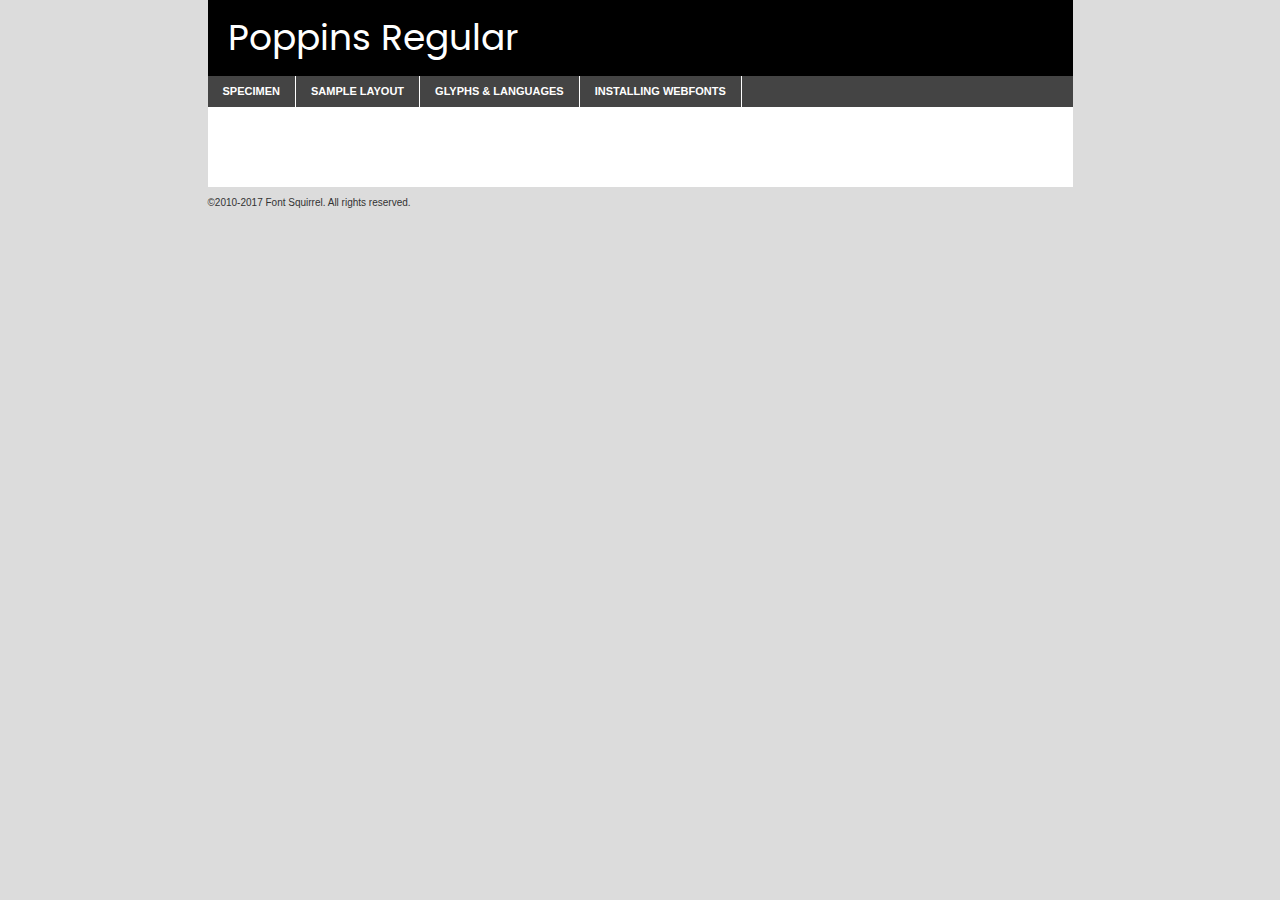
<file: components/fonts/poppins-regular-demo.html>
<!DOCTYPE html PUBLIC "-//W3C//DTD XHTML 1.0 Transitional//EN"
	"http://www.w3.org/TR/xhtml1/DTD/xhtml1-transitional.dtd">

<html xmlns="http://www.w3.org/1999/xhtml" xml:lang="en" lang="en">
<head>
	<meta http-equiv="Content-Type" content="text/html; charset=utf-8" />
	<script src="http://ajax.googleapis.com/ajax/libs/jquery/1.7.2/jquery.min.js" type="text/javascript" charset="utf-8"></script>
	<script type="text/javascript">
	(function($){$.fn.easyTabs=function(option){var param=jQuery.extend({fadeSpeed:"fast",defaultContent:1,activeClass:'active'},option);$(this).each(function(){var thisId="#"+this.id;if(param.defaultContent==''){param.defaultContent=1;}
	if(typeof param.defaultContent=="number")
	{var defaultTab=$(thisId+" .tabs li:eq("+(param.defaultContent-1)+") a").attr('href').substr(1);}else{var defaultTab=param.defaultContent;}
	$(thisId+" .tabs li a").each(function(){var tabToHide=$(this).attr('href').substr(1);$("#"+tabToHide).addClass('easytabs-tab-content');});hideAll();changeContent(defaultTab);function hideAll(){$(thisId+" .easytabs-tab-content").hide();}
	function changeContent(tabId){hideAll();$(thisId+" .tabs li").removeClass(param.activeClass);$(thisId+" .tabs li a[href=#"+tabId+"]").closest('li').addClass(param.activeClass);if(param.fadeSpeed!="none")
	{$(thisId+" #"+tabId).fadeIn(param.fadeSpeed);}else{$(thisId+" #"+tabId).show();}}
	$(thisId+" .tabs li").click(function(){var tabId=$(this).find('a').attr('href').substr(1);changeContent(tabId);return false;});});}})(jQuery);
	</script>
	<link rel="stylesheet" href="specimen_files/specimen_stylesheet.css" type="text/css" charset="utf-8" />
	<link rel="stylesheet" href="stylesheet.css" type="text/css" charset="utf-8" />

	<style type="text/css">
					body{
				font-family: 'poppinsregular';
							}
		</style>

	<title>Poppins Regular Specimen</title>
	
	
	<script type="text/javascript" charset="utf-8">
		$(document).ready(function() {
			$('#container').easyTabs({defaultContent:1});
		});
	</script>
</head>

<body>
<div id="container">
	<div id="header">
		Poppins Regular	</div>
	<ul class="tabs">
		<li><a href="#specimen">Specimen</a></li>
		<li><a href="#layout">Sample Layout</a></li>
				<li><a href="#glyphs">Glyphs &amp; Languages</a></li>
		<li><a href="#installing">Installing Webfonts</a></li>
		
	</ul>
	
	<div id="main_content">

		
			<div id="specimen">
		
				<div class="section">
					<div class="grid12 firstcol">
						<div class="huge">AaBb</div>
					</div>
				</div>
		
				<div class="section">
					<div class="glyph_range">A&#x200B;B&#x200b;C&#x200b;D&#x200b;E&#x200b;F&#x200b;G&#x200b;H&#x200b;I&#x200b;J&#x200b;K&#x200b;L&#x200b;M&#x200b;N&#x200b;O&#x200b;P&#x200b;Q&#x200b;R&#x200b;S&#x200b;T&#x200b;U&#x200b;V&#x200b;W&#x200b;X&#x200b;Y&#x200b;Z&#x200b;a&#x200b;b&#x200b;c&#x200b;d&#x200b;e&#x200b;f&#x200b;g&#x200b;h&#x200b;i&#x200b;j&#x200b;k&#x200b;l&#x200b;m&#x200b;n&#x200b;o&#x200b;p&#x200b;q&#x200b;r&#x200b;s&#x200b;t&#x200b;u&#x200b;v&#x200b;w&#x200b;x&#x200b;y&#x200b;z&#x200b;1&#x200b;2&#x200b;3&#x200b;4&#x200b;5&#x200b;6&#x200b;7&#x200b;8&#x200b;9&#x200b;0&#x200b;&amp;&#x200b;.&#x200b;,&#x200b;?&#x200b;!&#x200b;&#64;&#x200b;(&#x200b;)&#x200b;#&#x200b;$&#x200b;%&#x200b;*&#x200b;+&#x200b;-&#x200b;=&#x200b;:&#x200b;;</div>
				</div>
				<div class="section">
					<div class="grid12 firstcol">
						<table class="sample_table">
							<tr><td>10</td><td class="size10">abcdefghijklmnopqrstuvwxyzABCDEFGHIJKLMNOPQRSTUVWXYZ0123456789abcdefghijklmnopqrstuvwxyzABCDEFGHIJKLMNOPQRSTUVWXYZ0123456789abcdefghijklmnopqrstuvwxyzABCDEFGHIJKLMNOPQRSTUVWXYZ</td></tr>
							<tr><td>11</td><td class="size11">abcdefghijklmnopqrstuvwxyzABCDEFGHIJKLMNOPQRSTUVWXYZ0123456789abcdefghijklmnopqrstuvwxyzABCDEFGHIJKLMNOPQRSTUVWXYZ0123456789abcdefghijklmnopqrstuvwxyzABCDEFGHIJKLMNOPQRSTUVWXYZ</td></tr>
							<tr><td>12</td><td class="size12">abcdefghijklmnopqrstuvwxyzABCDEFGHIJKLMNOPQRSTUVWXYZ0123456789abcdefghijklmnopqrstuvwxyzABCDEFGHIJKLMNOPQRSTUVWXYZ0123456789abcdefghijklmnopqrstuvwxyzABCDEFGHIJKLMNOPQRSTUVWXYZ</td></tr>
							<tr><td>13</td><td class="size13">abcdefghijklmnopqrstuvwxyzABCDEFGHIJKLMNOPQRSTUVWXYZ0123456789abcdefghijklmnopqrstuvwxyzABCDEFGHIJKLMNOPQRSTUVWXYZ0123456789abcdefghijklmnopqrstuvwxyzABCDEFGHIJKLMNOPQRSTUVWXYZ</td></tr>
							<tr><td>14</td><td class="size14">abcdefghijklmnopqrstuvwxyzABCDEFGHIJKLMNOPQRSTUVWXYZ0123456789abcdefghijklmnopqrstuvwxyzABCDEFGHIJKLMNOPQRSTUVWXYZ0123456789abcdefghijklmnopqrstuvwxyzABCDEFGHIJKLMNOPQRSTUVWXYZ</td></tr>
							<tr><td>16</td><td class="size16">abcdefghijklmnopqrstuvwxyzABCDEFGHIJKLMNOPQRSTUVWXYZ0123456789abcdefghijklmnopqrstuvwxyzABCDEFGHIJKLMNOPQRSTUVWXYZ</td></tr>
							<tr><td>18</td><td class="size18">abcdefghijklmnopqrstuvwxyzABCDEFGHIJKLMNOPQRSTUVWXYZ0123456789abcdefghijklmnopqrstuvwxyzABCDEFGHIJKLMNOPQRSTUVWXYZ</td></tr>
							<tr><td>20</td><td class="size20">abcdefghijklmnopqrstuvwxyzABCDEFGHIJKLMNOPQRSTUVWXYZ0123456789abcdefghijklmnopqrstuvwxyzABCDEFGHIJKLMNOPQRSTUVWXYZ</td></tr>
							<tr><td>24</td><td class="size24">abcdefghijklmnopqrstuvwxyzABCDEFGHIJKLMNOPQRSTUVWXYZ0123456789abcdefghijklmnopqrstuvwxyzABCDEFGHIJKLMNOPQRSTUVWXYZ</td></tr>
							<tr><td>30</td><td class="size30">abcdefghijklmnopqrstuvwxyzABCDEFGHIJKLMNOPQRSTUVWXYZ0123456789abcdefghijklmnopqrstuvwxyzABCDEFGHIJKLMNOPQRSTUVWXYZ</td></tr>
							<tr><td>36</td><td class="size36">abcdefghijklmnopqrstuvwxyzABCDEFGHIJKLMNOPQRSTUVWXYZ0123456789abcdefghijklmnopqrstuvwxyzABCDEFGHIJKLMNOPQRSTUVWXYZ</td></tr>
							<tr><td>48</td><td class="size48">abcdefghijklmnopqrstuvwxyzABCDEFGHIJKLMNOPQRSTUVWXYZ0123456789abcdefghijklmnopqrstuvwxyzABCDEFGHIJKLMNOPQRSTUVWXYZ</td></tr>
							<tr><td>60</td><td class="size60">abcdefghijklmnopqrstuvwxyzABCDEFGHIJKLMNOPQRSTUVWXYZ0123456789abcdefghijklmnopqrstuvwxyzABCDEFGHIJKLMNOPQRSTUVWXYZ</td></tr>
							<tr><td>72</td><td class="size72">abcdefghijklmnopqrstuvwxyzABCDEFGHIJKLMNOPQRSTUVWXYZ0123456789abcdefghijklmnopqrstuvwxyzABCDEFGHIJKLMNOPQRSTUVWXYZ</td></tr>
							<tr><td>90</td><td class="size90">abcdefghijklmnopqrstuvwxyzABCDEFGHIJKLMNOPQRSTUVWXYZ0123456789abcdefghijklmnopqrstuvwxyzABCDEFGHIJKLMNOPQRSTUVWXYZ</td></tr>
						</table>
				
					</div>
			
				</div>
		
		
		
								<div class="section" id="bodycomparison">


										<div id="xheight">
				<div class="fontbody">&#x25FC;&#x25FC;&#x25FC;&#x25FC;&#x25FC;&#x25FC;&#x25FC;&#x25FC;&#x25FC;&#x25FC;&#x25FC;&#x25FC;&#x25FC;&#x25FC;&#x25FC;&#x25FC;&#x25FC;&#x25FC;&#x25FC;&#x25FC;&#x25FC;&#x25FC;&#x25FC;&#x25FC;&#x25FC;&#x25FC;&#x25FC;&#x25FC;&#x25FC;&#x25FC;&#x25FC;&#x25FC;&#x25FC;&#x25FC;&#x25FC;&#x25FC;&#x25FC;&#x25FC;&#x25FC;&#x25FC;&#x25FC;&#x25FC;&#x25FC;&#x25FC;&#x25FC;&#x25FC;&#x25FC;&#x25FC;&#x25FC;&#x25FC;&#x25FC;&#x25FC;&#x25FC;&#x25FC;&#x25FC;&#x25FC;&#x25FC;&#x25FC;&#x25FC;&#x25FC;&#x25FC;&#x25FC;&#x25FC;&#x25FC;&#x25FC;&#x25FC;&#x25FC;&#x25FC;&#x25FC;&#x25FC;&#x25FC;&#x25FC;&#x25FC;&#x25FC;&#x25FC;&#x25FC;&#x25FC;&#x25FC;&#x25FC;&#x25FC;&#x25FC;&#x25FC;&#x25FC;&#x25FC;&#x25FC;&#x25FC;&#x25FC;&#x25FC;&#x25FC;&#x25FC;&#x25FC;&#x25FC;&#x25FC;&#x25FC;&#x25FC;&#x25FC;&#x25FC;&#x25FC;&#x25FC;body</div><div class="arialbody">body</div><div class="verdanabody">body</div><div class="georgiabody">body</div></div>
										<div class="fontbody" style="z-index:1">
											body<span>Poppins Regular</span>
										</div>
										<div class="arialbody" style="z-index:1">
											body<span>Arial</span>
										</div>
										<div class="verdanabody" style="z-index:1">
											body<span>Verdana</span>
										</div>
										<div class="georgiabody" style="z-index:1">
											body<span>Georgia</span>
										</div>



								</div>
		
		
				<div class="section psample psample_row1" id="">
					
					<div class="grid2 firstcol">
						<p class="size10"><span>10.</span>Aenean lacinia bibendum nulla sed consectetur. Fusce dapibus, tellus ac cursus commodo, tortor mauris condimentum nibh, ut fermentum massa justo sit amet risus. Nullam id dolor id nibh ultricies vehicula ut id elit. Cum sociis natoque penatibus et magnis dis parturient montes, nascetur ridiculus mus. Nulla vitae elit libero, a pharetra augue.</p>
			
					</div>
					<div class="grid3">
						<p class="size11"><span>11.</span>Aenean lacinia bibendum nulla sed consectetur. Fusce dapibus, tellus ac cursus commodo, tortor mauris condimentum nibh, ut fermentum massa justo sit amet risus. Nullam id dolor id nibh ultricies vehicula ut id elit. Cum sociis natoque penatibus et magnis dis parturient montes, nascetur ridiculus mus. Nulla vitae elit libero, a pharetra augue.</p>
			
					</div>
					<div class="grid3">
						<p class="size12"><span>12.</span>Aenean lacinia bibendum nulla sed consectetur. Fusce dapibus, tellus ac cursus commodo, tortor mauris condimentum nibh, ut fermentum massa justo sit amet risus. Nullam id dolor id nibh ultricies vehicula ut id elit. Cum sociis natoque penatibus et magnis dis parturient montes, nascetur ridiculus mus. Nulla vitae elit libero, a pharetra augue.</p>
			
					</div>
					<div class="grid4">
						<p class="size13"><span>13.</span>Aenean lacinia bibendum nulla sed consectetur. Fusce dapibus, tellus ac cursus commodo, tortor mauris condimentum nibh, ut fermentum massa justo sit amet risus. Nullam id dolor id nibh ultricies vehicula ut id elit. Cum sociis natoque penatibus et magnis dis parturient montes, nascetur ridiculus mus. Nulla vitae elit libero, a pharetra augue.</p>
			
					</div>
					<div class="white_blend"></div>
					
				</div>
				<div class="section psample psample_row2" id="">
					<div class="grid3 firstcol">
						<p class="size14"><span>14.</span>Aenean lacinia bibendum nulla sed consectetur. Fusce dapibus, tellus ac cursus commodo, tortor mauris condimentum nibh, ut fermentum massa justo sit amet risus. Nullam id dolor id nibh ultricies vehicula ut id elit. Cum sociis natoque penatibus et magnis dis parturient montes, nascetur ridiculus mus. Nulla vitae elit libero, a pharetra augue.</p>
			
					</div>
					<div class="grid4">
						<p class="size16"><span>16.</span>Aenean lacinia bibendum nulla sed consectetur. Fusce dapibus, tellus ac cursus commodo, tortor mauris condimentum nibh, ut fermentum massa justo sit amet risus. Nullam id dolor id nibh ultricies vehicula ut id elit. Cum sociis natoque penatibus et magnis dis parturient montes, nascetur ridiculus mus. Nulla vitae elit libero, a pharetra augue.</p>
			
					</div>
					<div class="grid5">
						<p class="size18"><span>18.</span>Aenean lacinia bibendum nulla sed consectetur. Fusce dapibus, tellus ac cursus commodo, tortor mauris condimentum nibh, ut fermentum massa justo sit amet risus. Nullam id dolor id nibh ultricies vehicula ut id elit. Cum sociis natoque penatibus et magnis dis parturient montes, nascetur ridiculus mus. Nulla vitae elit libero, a pharetra augue.</p>
			
					</div>

					<div class="white_blend"></div>

				</div>
				
				<div class="section psample psample_row3" id="">
					<div class="grid5 firstcol">
						<p class="size20"><span>20.</span>Aenean lacinia bibendum nulla sed consectetur. Fusce dapibus, tellus ac cursus commodo, tortor mauris condimentum nibh, ut fermentum massa justo sit amet risus. Nullam id dolor id nibh ultricies vehicula ut id elit. Cum sociis natoque penatibus et magnis dis parturient montes, nascetur ridiculus mus. Nulla vitae elit libero, a pharetra augue.</p>
					</div>
					<div class="grid7">
						<p class="size24"><span>24.</span>Aenean lacinia bibendum nulla sed consectetur. Fusce dapibus, tellus ac cursus commodo, tortor mauris condimentum nibh, ut fermentum massa justo sit amet risus. Nullam id dolor id nibh ultricies vehicula ut id elit. Cum sociis natoque penatibus et magnis dis parturient montes, nascetur ridiculus mus. Nulla vitae elit libero, a pharetra augue.</p>
					</div>
					
					<div class="white_blend"></div>
					
				</div>
				
				<div class="section psample psample_row4" id="">
					<div class="grid12 firstcol">
						<p class="size30"><span>30.</span>Aenean lacinia bibendum nulla sed consectetur. Fusce dapibus, tellus ac cursus commodo, tortor mauris condimentum nibh, ut fermentum massa justo sit amet risus. Nullam id dolor id nibh ultricies vehicula ut id elit. Cum sociis natoque penatibus et magnis dis parturient montes, nascetur ridiculus mus. Nulla vitae elit libero, a pharetra augue.</p>
					</div>
					<div class="white_blend"></div>
					
				</div>
				
				
				
				<div class="section psample psample_row1 fullreverse">
					<div class="grid2 firstcol">
						<p class="size10"><span>10.</span>Aenean lacinia bibendum nulla sed consectetur. Fusce dapibus, tellus ac cursus commodo, tortor mauris condimentum nibh, ut fermentum massa justo sit amet risus. Nullam id dolor id nibh ultricies vehicula ut id elit. Cum sociis natoque penatibus et magnis dis parturient montes, nascetur ridiculus mus. Nulla vitae elit libero, a pharetra augue.</p>
			
					</div>
					<div class="grid3">
						<p class="size11"><span>11.</span>Aenean lacinia bibendum nulla sed consectetur. Fusce dapibus, tellus ac cursus commodo, tortor mauris condimentum nibh, ut fermentum massa justo sit amet risus. Nullam id dolor id nibh ultricies vehicula ut id elit. Cum sociis natoque penatibus et magnis dis parturient montes, nascetur ridiculus mus. Nulla vitae elit libero, a pharetra augue.</p>
			
					</div>
					<div class="grid3">
						<p class="size12"><span>12.</span>Aenean lacinia bibendum nulla sed consectetur. Fusce dapibus, tellus ac cursus commodo, tortor mauris condimentum nibh, ut fermentum massa justo sit amet risus. Nullam id dolor id nibh ultricies vehicula ut id elit. Cum sociis natoque penatibus et magnis dis parturient montes, nascetur ridiculus mus. Nulla vitae elit libero, a pharetra augue.</p>
			
					</div>
					<div class="grid4">
						<p class="size13"><span>13.</span>Aenean lacinia bibendum nulla sed consectetur. Fusce dapibus, tellus ac cursus commodo, tortor mauris condimentum nibh, ut fermentum massa justo sit amet risus. Nullam id dolor id nibh ultricies vehicula ut id elit. Cum sociis natoque penatibus et magnis dis parturient montes, nascetur ridiculus mus. Nulla vitae elit libero, a pharetra augue.</p>
			
					</div>
					<div class="black_blend"></div>
					
				</div>
				
				<div class="section psample psample_row2 fullreverse">
					<div class="grid3 firstcol">
						<p class="size14"><span>14.</span>Aenean lacinia bibendum nulla sed consectetur. Fusce dapibus, tellus ac cursus commodo, tortor mauris condimentum nibh, ut fermentum massa justo sit amet risus. Nullam id dolor id nibh ultricies vehicula ut id elit. Cum sociis natoque penatibus et magnis dis parturient montes, nascetur ridiculus mus. Nulla vitae elit libero, a pharetra augue.</p>
			
					</div>
					<div class="grid4">
						<p class="size16"><span>16.</span>Aenean lacinia bibendum nulla sed consectetur. Fusce dapibus, tellus ac cursus commodo, tortor mauris condimentum nibh, ut fermentum massa justo sit amet risus. Nullam id dolor id nibh ultricies vehicula ut id elit. Cum sociis natoque penatibus et magnis dis parturient montes, nascetur ridiculus mus. Nulla vitae elit libero, a pharetra augue.</p>
			
					</div>
					<div class="grid5">
						<p class="size18"><span>18.</span>Aenean lacinia bibendum nulla sed consectetur. Fusce dapibus, tellus ac cursus commodo, tortor mauris condimentum nibh, ut fermentum massa justo sit amet risus. Nullam id dolor id nibh ultricies vehicula ut id elit. Cum sociis natoque penatibus et magnis dis parturient montes, nascetur ridiculus mus. Nulla vitae elit libero, a pharetra augue.</p>
			
					</div>
					<div class="black_blend"></div>

				</div>
				
				<div class="section psample fullreverse psample_row3" id="">
					<div class="grid5 firstcol">
						<p class="size20"><span>20.</span>Aenean lacinia bibendum nulla sed consectetur. Fusce dapibus, tellus ac cursus commodo, tortor mauris condimentum nibh, ut fermentum massa justo sit amet risus. Nullam id dolor id nibh ultricies vehicula ut id elit. Cum sociis natoque penatibus et magnis dis parturient montes, nascetur ridiculus mus. Nulla vitae elit libero, a pharetra augue.</p>
					</div>
					<div class="grid7">
						<p class="size24"><span>24.</span>Aenean lacinia bibendum nulla sed consectetur. Fusce dapibus, tellus ac cursus commodo, tortor mauris condimentum nibh, ut fermentum massa justo sit amet risus. Nullam id dolor id nibh ultricies vehicula ut id elit. Cum sociis natoque penatibus et magnis dis parturient montes, nascetur ridiculus mus. Nulla vitae elit libero, a pharetra augue.</p>
					</div>
					
					<div class="black_blend"></div>
					
				</div>
				
				<div class="section psample fullreverse psample_row4" id="" style="border-bottom: 20px #000 solid;">
					<div class="grid12 firstcol">
						<p class="size30"><span>30.</span>Aenean lacinia bibendum nulla sed consectetur. Fusce dapibus, tellus ac cursus commodo, tortor mauris condimentum nibh, ut fermentum massa justo sit amet risus. Nullam id dolor id nibh ultricies vehicula ut id elit. Cum sociis natoque penatibus et magnis dis parturient montes, nascetur ridiculus mus. Nulla vitae elit libero, a pharetra augue.</p>
					</div>
					<div class="black_blend"></div>
					
				</div>
				
				
				
				
			</div>
			
			<div id="layout">
				
				<div class="section">
					
					<div class="grid12 firstcol">
						<h1>Lorem Ipsum Dolor</h1>
						<h2>Etiam porta sem malesuada magna mollis euismod</h2>
						
						<p class="byline">By <a href="#link">Aenean Lacinia</a></p>
					</div>
				</div>
				<div class="section">
					<div class="grid8 firstcol">
						<p class="large">Donec sed odio dui. Morbi leo risus, porta ac consectetur ac, vestibulum at eros. Fusce dapibus, tellus ac cursus commodo, tortor mauris condimentum nibh, ut fermentum massa justo sit amet risus. </p>

						
						<h3>Pellentesque ornare sem</h3>

						<p>Maecenas sed diam eget risus varius blandit sit amet non magna. Maecenas faucibus mollis interdum. Donec ullamcorper nulla non metus auctor fringilla. Nullam id dolor id nibh ultricies vehicula ut id elit. Nullam id dolor id nibh ultricies vehicula ut id elit. </p>

						<p>Aenean eu leo quam. Pellentesque ornare sem lacinia quam venenatis vestibulum. Lorem ipsum dolor sit amet, consectetur adipiscing elit. Cum sociis natoque penatibus et magnis dis parturient montes, nascetur ridiculus mus. </p>

						<p>Nulla vitae elit libero, a pharetra augue. Praesent commodo cursus magna, vel scelerisque nisl consectetur et. Aenean lacinia bibendum nulla sed consectetur. </p>

						<p>Nullam quis risus eget urna mollis ornare vel eu leo. Nullam quis risus eget urna mollis ornare vel eu leo. Maecenas sed diam eget risus varius blandit sit amet non magna. Donec ullamcorper nulla non metus auctor fringilla. </p>

						<h3>Cras mattis consectetur</h3>

						<p>Aenean eu leo quam. Pellentesque ornare sem lacinia quam venenatis vestibulum. Aenean lacinia bibendum nulla sed consectetur. Integer posuere erat a ante venenatis dapibus posuere velit aliquet. Cras mattis consectetur purus sit amet fermentum. </p>

						<p>Nullam id dolor id nibh ultricies vehicula ut id elit. Nullam quis risus eget urna mollis ornare vel eu leo. Cras mattis consectetur purus sit amet fermentum.</p>
					</div>
					
					<div class="grid4 sidebar">
						
						<div class="box reverse">
							<p class="last">Nullam quis risus eget urna mollis ornare vel eu leo. Donec ullamcorper nulla non metus auctor fringilla. Cras mattis consectetur purus sit amet fermentum. Sed posuere consectetur est at lobortis. Lorem ipsum dolor sit amet, consectetur adipiscing elit. </p>
						</div>
						
						<p class="caption">Maecenas sed diam eget risus varius.</p>

						<p>Vestibulum id ligula porta felis euismod semper. Integer posuere erat a ante venenatis dapibus posuere velit aliquet. Vestibulum id ligula porta felis euismod semper. Sed posuere consectetur est at lobortis. Maecenas sed diam eget risus varius blandit sit amet non magna. Fusce dapibus, tellus ac cursus commodo, tortor mauris condimentum nibh, ut fermentum massa justo sit amet risus. </p>

					

						<p>Duis mollis, est non commodo luctus, nisi erat porttitor ligula, eget lacinia odio sem nec elit. Aenean lacinia bibendum nulla sed consectetur. Vivamus sagittis lacus vel augue laoreet rutrum faucibus dolor auctor. Aenean lacinia bibendum nulla sed consectetur. Nullam quis risus eget urna mollis ornare vel eu leo. </p>

						<p>Praesent commodo cursus magna, vel scelerisque nisl consectetur et. Donec ullamcorper nulla non metus auctor fringilla. Maecenas faucibus mollis interdum. Fusce dapibus, tellus ac cursus commodo, tortor mauris condimentum nibh, ut fermentum massa justo sit amet risus. </p>

					</div>
				</div>
				
			</div>


			



		<div id="glyphs">
			<div class="section">
				<div class="grid12 firstcol">
			
				<h1>Language Support</h1>
				<p>The subset of Poppins Regular in this kit supports the following languages:<br />
			
					Albanian, Basque, Breton, Chamorro, Danish, Dutch, English, Faroese, Finnish, French, Frisian, Galician, German, Icelandic, Italian, Malagasy, Norwegian, Portuguese, Spanish, Alsatian, Aragonese, Arapaho, Arrernte, Asturian, Aymara, Bislama, Cebuano, Corsican, Fijian, French_creole, Genoese, Gilbertese, Greenlandic, Haitian_creole, Hiligaynon, Hmong, Hopi, Ibanag, Iloko_ilokano, Indonesian, Interglossa_glosa, Interlingua, Irish_gaelic, Jerriais, Lojban, Lombard, Luxembourgeois, Manx, Mohawk, Norfolk_pitcairnese, Occitan, Oromo, Pangasinan, Papiamento, Piedmontese, Potawatomi, Rhaeto-romance, Romansh, Rotokas, Sami_lule, Samoan, Sardinian, Scots_gaelic, Seychelles_creole, Shona, Sicilian, Somali, Southern_ndebele, Swahili, Swati_swazi, Tagalog_filipino_pilipino, Tetum, Tok_pisin, Uyghur_latinized, Volapuk, Walloon, Warlpiri, Xhosa, Yapese, Zulu, Latinbasic, Ubasic, Demo				</p>
				<h1>Glyph Chart</h1>
				<p>The subset of Poppins Regular in this kit includes all the glyphs listed below. Unicode entities are included above each glyph to help you insert individual characters into your layout.</p>
				<div id="glyph_chart">
			
																														 <div><p>&amp;#13;</p>&#13;</div>
																				 <div><p>&amp;#32;</p>&#32;</div>
																				 <div><p>&amp;#33;</p>&#33;</div>
																				 <div><p>&amp;#34;</p>&#34;</div>
																				 <div><p>&amp;#35;</p>&#35;</div>
																				 <div><p>&amp;#36;</p>&#36;</div>
																				 <div><p>&amp;#37;</p>&#37;</div>
																				 <div><p>&amp;#38;</p>&#38;</div>
																				 <div><p>&amp;#39;</p>&#39;</div>
																				 <div><p>&amp;#40;</p>&#40;</div>
																				 <div><p>&amp;#41;</p>&#41;</div>
																				 <div><p>&amp;#42;</p>&#42;</div>
																				 <div><p>&amp;#43;</p>&#43;</div>
																				 <div><p>&amp;#44;</p>&#44;</div>
																				 <div><p>&amp;#45;</p>&#45;</div>
																				 <div><p>&amp;#46;</p>&#46;</div>
																				 <div><p>&amp;#47;</p>&#47;</div>
																				 <div><p>&amp;#48;</p>&#48;</div>
																				 <div><p>&amp;#49;</p>&#49;</div>
																				 <div><p>&amp;#50;</p>&#50;</div>
																				 <div><p>&amp;#51;</p>&#51;</div>
																				 <div><p>&amp;#52;</p>&#52;</div>
																				 <div><p>&amp;#53;</p>&#53;</div>
																				 <div><p>&amp;#54;</p>&#54;</div>
																				 <div><p>&amp;#55;</p>&#55;</div>
																				 <div><p>&amp;#56;</p>&#56;</div>
																				 <div><p>&amp;#57;</p>&#57;</div>
																				 <div><p>&amp;#58;</p>&#58;</div>
																				 <div><p>&amp;#59;</p>&#59;</div>
																				 <div><p>&amp;#60;</p>&#60;</div>
																				 <div><p>&amp;#61;</p>&#61;</div>
																				 <div><p>&amp;#62;</p>&#62;</div>
																				 <div><p>&amp;#63;</p>&#63;</div>
																				 <div><p>&amp;#64;</p>&#64;</div>
																				 <div><p>&amp;#65;</p>&#65;</div>
																				 <div><p>&amp;#66;</p>&#66;</div>
																				 <div><p>&amp;#67;</p>&#67;</div>
																				 <div><p>&amp;#68;</p>&#68;</div>
																				 <div><p>&amp;#69;</p>&#69;</div>
																				 <div><p>&amp;#70;</p>&#70;</div>
																				 <div><p>&amp;#71;</p>&#71;</div>
																				 <div><p>&amp;#72;</p>&#72;</div>
																				 <div><p>&amp;#73;</p>&#73;</div>
																				 <div><p>&amp;#74;</p>&#74;</div>
																				 <div><p>&amp;#75;</p>&#75;</div>
																				 <div><p>&amp;#76;</p>&#76;</div>
																				 <div><p>&amp;#77;</p>&#77;</div>
																				 <div><p>&amp;#78;</p>&#78;</div>
																				 <div><p>&amp;#79;</p>&#79;</div>
																				 <div><p>&amp;#80;</p>&#80;</div>
																				 <div><p>&amp;#81;</p>&#81;</div>
																				 <div><p>&amp;#82;</p>&#82;</div>
																				 <div><p>&amp;#83;</p>&#83;</div>
																				 <div><p>&amp;#84;</p>&#84;</div>
																				 <div><p>&amp;#85;</p>&#85;</div>
																				 <div><p>&amp;#86;</p>&#86;</div>
																				 <div><p>&amp;#87;</p>&#87;</div>
																				 <div><p>&amp;#88;</p>&#88;</div>
																				 <div><p>&amp;#89;</p>&#89;</div>
																				 <div><p>&amp;#90;</p>&#90;</div>
																				 <div><p>&amp;#91;</p>&#91;</div>
																				 <div><p>&amp;#92;</p>&#92;</div>
																				 <div><p>&amp;#93;</p>&#93;</div>
																				 <div><p>&amp;#94;</p>&#94;</div>
																				 <div><p>&amp;#95;</p>&#95;</div>
																				 <div><p>&amp;#96;</p>&#96;</div>
																				 <div><p>&amp;#97;</p>&#97;</div>
																				 <div><p>&amp;#98;</p>&#98;</div>
																				 <div><p>&amp;#99;</p>&#99;</div>
																				 <div><p>&amp;#100;</p>&#100;</div>
																				 <div><p>&amp;#101;</p>&#101;</div>
																				 <div><p>&amp;#102;</p>&#102;</div>
																				 <div><p>&amp;#103;</p>&#103;</div>
																				 <div><p>&amp;#104;</p>&#104;</div>
																				 <div><p>&amp;#105;</p>&#105;</div>
																				 <div><p>&amp;#106;</p>&#106;</div>
																				 <div><p>&amp;#107;</p>&#107;</div>
																				 <div><p>&amp;#108;</p>&#108;</div>
																				 <div><p>&amp;#109;</p>&#109;</div>
																				 <div><p>&amp;#110;</p>&#110;</div>
																				 <div><p>&amp;#111;</p>&#111;</div>
																				 <div><p>&amp;#112;</p>&#112;</div>
																				 <div><p>&amp;#113;</p>&#113;</div>
																				 <div><p>&amp;#114;</p>&#114;</div>
																				 <div><p>&amp;#115;</p>&#115;</div>
																				 <div><p>&amp;#116;</p>&#116;</div>
																				 <div><p>&amp;#117;</p>&#117;</div>
																				 <div><p>&amp;#118;</p>&#118;</div>
																				 <div><p>&amp;#119;</p>&#119;</div>
																				 <div><p>&amp;#120;</p>&#120;</div>
																				 <div><p>&amp;#121;</p>&#121;</div>
																				 <div><p>&amp;#122;</p>&#122;</div>
																				 <div><p>&amp;#123;</p>&#123;</div>
																				 <div><p>&amp;#124;</p>&#124;</div>
																				 <div><p>&amp;#125;</p>&#125;</div>
																				 <div><p>&amp;#126;</p>&#126;</div>
																				 <div><p>&amp;#160;</p>&#160;</div>
																				 <div><p>&amp;#161;</p>&#161;</div>
																				 <div><p>&amp;#162;</p>&#162;</div>
																				 <div><p>&amp;#163;</p>&#163;</div>
																				 <div><p>&amp;#164;</p>&#164;</div>
																				 <div><p>&amp;#165;</p>&#165;</div>
																				 <div><p>&amp;#166;</p>&#166;</div>
																				 <div><p>&amp;#167;</p>&#167;</div>
																				 <div><p>&amp;#168;</p>&#168;</div>
																				 <div><p>&amp;#169;</p>&#169;</div>
																				 <div><p>&amp;#170;</p>&#170;</div>
																				 <div><p>&amp;#171;</p>&#171;</div>
																				 <div><p>&amp;#172;</p>&#172;</div>
																				 <div><p>&amp;#173;</p>&#173;</div>
																				 <div><p>&amp;#174;</p>&#174;</div>
																				 <div><p>&amp;#175;</p>&#175;</div>
																				 <div><p>&amp;#176;</p>&#176;</div>
																				 <div><p>&amp;#177;</p>&#177;</div>
																				 <div><p>&amp;#178;</p>&#178;</div>
																				 <div><p>&amp;#179;</p>&#179;</div>
																				 <div><p>&amp;#180;</p>&#180;</div>
																				 <div><p>&amp;#181;</p>&#181;</div>
																				 <div><p>&amp;#182;</p>&#182;</div>
																				 <div><p>&amp;#183;</p>&#183;</div>
																				 <div><p>&amp;#184;</p>&#184;</div>
																				 <div><p>&amp;#185;</p>&#185;</div>
																				 <div><p>&amp;#186;</p>&#186;</div>
																				 <div><p>&amp;#187;</p>&#187;</div>
																				 <div><p>&amp;#188;</p>&#188;</div>
																				 <div><p>&amp;#189;</p>&#189;</div>
																				 <div><p>&amp;#190;</p>&#190;</div>
																				 <div><p>&amp;#191;</p>&#191;</div>
																				 <div><p>&amp;#192;</p>&#192;</div>
																				 <div><p>&amp;#193;</p>&#193;</div>
																				 <div><p>&amp;#194;</p>&#194;</div>
																				 <div><p>&amp;#195;</p>&#195;</div>
																				 <div><p>&amp;#196;</p>&#196;</div>
																				 <div><p>&amp;#197;</p>&#197;</div>
																				 <div><p>&amp;#198;</p>&#198;</div>
																				 <div><p>&amp;#199;</p>&#199;</div>
																				 <div><p>&amp;#200;</p>&#200;</div>
																				 <div><p>&amp;#201;</p>&#201;</div>
																				 <div><p>&amp;#202;</p>&#202;</div>
																				 <div><p>&amp;#203;</p>&#203;</div>
																				 <div><p>&amp;#204;</p>&#204;</div>
																				 <div><p>&amp;#205;</p>&#205;</div>
																				 <div><p>&amp;#206;</p>&#206;</div>
																				 <div><p>&amp;#207;</p>&#207;</div>
																				 <div><p>&amp;#208;</p>&#208;</div>
																				 <div><p>&amp;#209;</p>&#209;</div>
																				 <div><p>&amp;#210;</p>&#210;</div>
																				 <div><p>&amp;#211;</p>&#211;</div>
																				 <div><p>&amp;#212;</p>&#212;</div>
																				 <div><p>&amp;#213;</p>&#213;</div>
																				 <div><p>&amp;#214;</p>&#214;</div>
																				 <div><p>&amp;#215;</p>&#215;</div>
																				 <div><p>&amp;#216;</p>&#216;</div>
																				 <div><p>&amp;#217;</p>&#217;</div>
																				 <div><p>&amp;#218;</p>&#218;</div>
																				 <div><p>&amp;#219;</p>&#219;</div>
																				 <div><p>&amp;#220;</p>&#220;</div>
																				 <div><p>&amp;#221;</p>&#221;</div>
																				 <div><p>&amp;#222;</p>&#222;</div>
																				 <div><p>&amp;#223;</p>&#223;</div>
																				 <div><p>&amp;#224;</p>&#224;</div>
																				 <div><p>&amp;#225;</p>&#225;</div>
																				 <div><p>&amp;#226;</p>&#226;</div>
																				 <div><p>&amp;#227;</p>&#227;</div>
																				 <div><p>&amp;#228;</p>&#228;</div>
																				 <div><p>&amp;#229;</p>&#229;</div>
																				 <div><p>&amp;#230;</p>&#230;</div>
																				 <div><p>&amp;#231;</p>&#231;</div>
																				 <div><p>&amp;#232;</p>&#232;</div>
																				 <div><p>&amp;#233;</p>&#233;</div>
																				 <div><p>&amp;#234;</p>&#234;</div>
																				 <div><p>&amp;#235;</p>&#235;</div>
																				 <div><p>&amp;#236;</p>&#236;</div>
																				 <div><p>&amp;#237;</p>&#237;</div>
																				 <div><p>&amp;#238;</p>&#238;</div>
																				 <div><p>&amp;#239;</p>&#239;</div>
																				 <div><p>&amp;#240;</p>&#240;</div>
																				 <div><p>&amp;#241;</p>&#241;</div>
																				 <div><p>&amp;#242;</p>&#242;</div>
																				 <div><p>&amp;#243;</p>&#243;</div>
																				 <div><p>&amp;#244;</p>&#244;</div>
																				 <div><p>&amp;#245;</p>&#245;</div>
																				 <div><p>&amp;#246;</p>&#246;</div>
																				 <div><p>&amp;#247;</p>&#247;</div>
																				 <div><p>&amp;#248;</p>&#248;</div>
																				 <div><p>&amp;#249;</p>&#249;</div>
																				 <div><p>&amp;#250;</p>&#250;</div>
																				 <div><p>&amp;#251;</p>&#251;</div>
																				 <div><p>&amp;#252;</p>&#252;</div>
																				 <div><p>&amp;#253;</p>&#253;</div>
																				 <div><p>&amp;#254;</p>&#254;</div>
																				 <div><p>&amp;#255;</p>&#255;</div>
																				 <div><p>&amp;#338;</p>&#338;</div>
																				 <div><p>&amp;#339;</p>&#339;</div>
																				 <div><p>&amp;#376;</p>&#376;</div>
																				 <div><p>&amp;#710;</p>&#710;</div>
																				 <div><p>&amp;#732;</p>&#732;</div>
																				 <div><p>&amp;#8192;</p>&#8192;</div>
																				 <div><p>&amp;#8193;</p>&#8193;</div>
																				 <div><p>&amp;#8194;</p>&#8194;</div>
																				 <div><p>&amp;#8195;</p>&#8195;</div>
																				 <div><p>&amp;#8196;</p>&#8196;</div>
																				 <div><p>&amp;#8197;</p>&#8197;</div>
																				 <div><p>&amp;#8198;</p>&#8198;</div>
																				 <div><p>&amp;#8199;</p>&#8199;</div>
																				 <div><p>&amp;#8200;</p>&#8200;</div>
																				 <div><p>&amp;#8201;</p>&#8201;</div>
																				 <div><p>&amp;#8202;</p>&#8202;</div>
																				 <div><p>&amp;#8208;</p>&#8208;</div>
																				 <div><p>&amp;#8209;</p>&#8209;</div>
																				 <div><p>&amp;#8210;</p>&#8210;</div>
																				 <div><p>&amp;#8211;</p>&#8211;</div>
																				 <div><p>&amp;#8212;</p>&#8212;</div>
																				 <div><p>&amp;#8216;</p>&#8216;</div>
																				 <div><p>&amp;#8217;</p>&#8217;</div>
																				 <div><p>&amp;#8218;</p>&#8218;</div>
																				 <div><p>&amp;#8220;</p>&#8220;</div>
																				 <div><p>&amp;#8221;</p>&#8221;</div>
																				 <div><p>&amp;#8222;</p>&#8222;</div>
																				 <div><p>&amp;#8226;</p>&#8226;</div>
																				 <div><p>&amp;#8230;</p>&#8230;</div>
																				 <div><p>&amp;#8239;</p>&#8239;</div>
																				 <div><p>&amp;#8249;</p>&#8249;</div>
																				 <div><p>&amp;#8250;</p>&#8250;</div>
																				 <div><p>&amp;#8287;</p>&#8287;</div>
																				 <div><p>&amp;#8364;</p>&#8364;</div>
																				 <div><p>&amp;#8482;</p>&#8482;</div>
																				 <div><p>&amp;#64257;</p>&#64257;</div>
																				 <div><p>&amp;#64258;</p>&#64258;</div>
																																																</div>	
				</div>
		
		
			</div>
		</div>
		
		
		<div id="specs">
			
		</div>
	
		<div id="installing">
			<div class="section">
				<div class="grid7 firstcol">
					<h1>Installing Webfonts</h1>
					
					<p>Webfonts are supported by all major browser platforms but not all in the same way. There are currently four different font formats that must be included in order to target all browsers. This includes TTF, WOFF, EOT and SVG.</p>
					
					<h2>1. Upload your webfonts</h2>
					<p>You must upload your webfont kit to your website. They should be in or near the same directory as your CSS files.</p>
					
					<h2>2. Include the webfont stylesheet</h2>
					<p>A special CSS @font-face declaration helps the various browsers select the appropriate font it needs without causing you a bunch of headaches. Learn more about this syntax by reading the <a href="https://www.fontspring.com/blog/further-hardening-of-the-bulletproof-syntax">Fontspring blog post</a> about it. The code for it is as follows:</p>


<code>
@font-face{ 
	font-family: 'MyWebFont';
	src: url('WebFont.eot');
	src: url('WebFont.eot?#iefix') format('embedded-opentype'),
	     url('WebFont.woff') format('woff'),
	     url('WebFont.ttf') format('truetype'),
	     url('WebFont.svg#webfont') format('svg');
}
</code>

	<p>We've already gone ahead and generated the code for you. All you have to do is link to the stylesheet in your HTML, like this:</p>
	<code>&lt;link rel=&quot;stylesheet&quot; href=&quot;stylesheet.css&quot; type=&quot;text/css&quot; charset=&quot;utf-8&quot; /&gt;</code>

					<h2>3. Modify your own stylesheet</h2>
					<p>To take advantage of your new fonts, you must tell your stylesheet to use them. Look at the original @font-face declaration above and find the property called "font-family." The name linked there will be what you use to reference the font. Prepend that webfont name to the font stack in the "font-family" property, inside the selector you want to change. For example:</p>
<code>p { font-family: 'WebFont', Arial, sans-serif; }</code>

<h2>4. Test</h2>
<p>Getting webfonts to work cross-browser <em>can</em> be tricky. Use the information in the sidebar to help you if you find that fonts aren't loading in a particular browser.</p>
				</div>
				
				<div class="grid5 sidebar">
					<div class="box">
						<h2>Troubleshooting<br />Font-Face Problems</h2>
						<p>Having trouble getting your webfonts to load in your new website? Here are some tips to sort out what might be the problem.</p>

						<h3>Fonts not showing in any browser</h3>

						<p>This sounds like you need to work on the plumbing. You either did not upload the fonts to the correct directory, or you did not link the fonts properly in the CSS. If you've confirmed that all this is correct and you still have a problem, take a look at your .htaccess file and see if requests are getting intercepted.</p>

						<h3>Fonts not loading in iPhone or iPad</h3>

						<p>The most common problem here is that you are serving the fonts from an IIS server. IIS refuses to serve files that have unknown MIME types. If that is the case, you must set the MIME type for SVG to "image/svg+xml" in the server settings. Follow these instructions from Microsoft if you need help.</p>

						<h3>Fonts not loading in Firefox</h3>

						<p>The primary reason for this failure? You are still using a version Firefox older than 3.5. So upgrade already! If that isn't it, then you are very likely serving fonts from a different domain. Firefox requires that all font assets be served from the same domain. Lastly it is possible that you need to add WOFF to your list of MIME types (if you are serving via IIS.)</p>

						<h3>Fonts not loading in IE</h3>

						<p>Are you looking at Internet Explorer on an actual Windows machine or are you cheating by using a service like Adobe BrowserLab? Many of these screenshot services do not render @font-face for IE. Best to test it on a real machine.</p>

						<h3>Fonts not loading in IE9</h3>

						<p>IE9, like Firefox, requires that fonts be served from the same domain as the website. Make sure that is the case.</p>
					</div>
				</div>
			</div>
			
		</div>
	
	</div>
	<div id="footer">
		<p>&copy;2010-2017 Font Squirrel. All rights reserved.</p>
	</div>
</div>
</body>
</html>
</file>
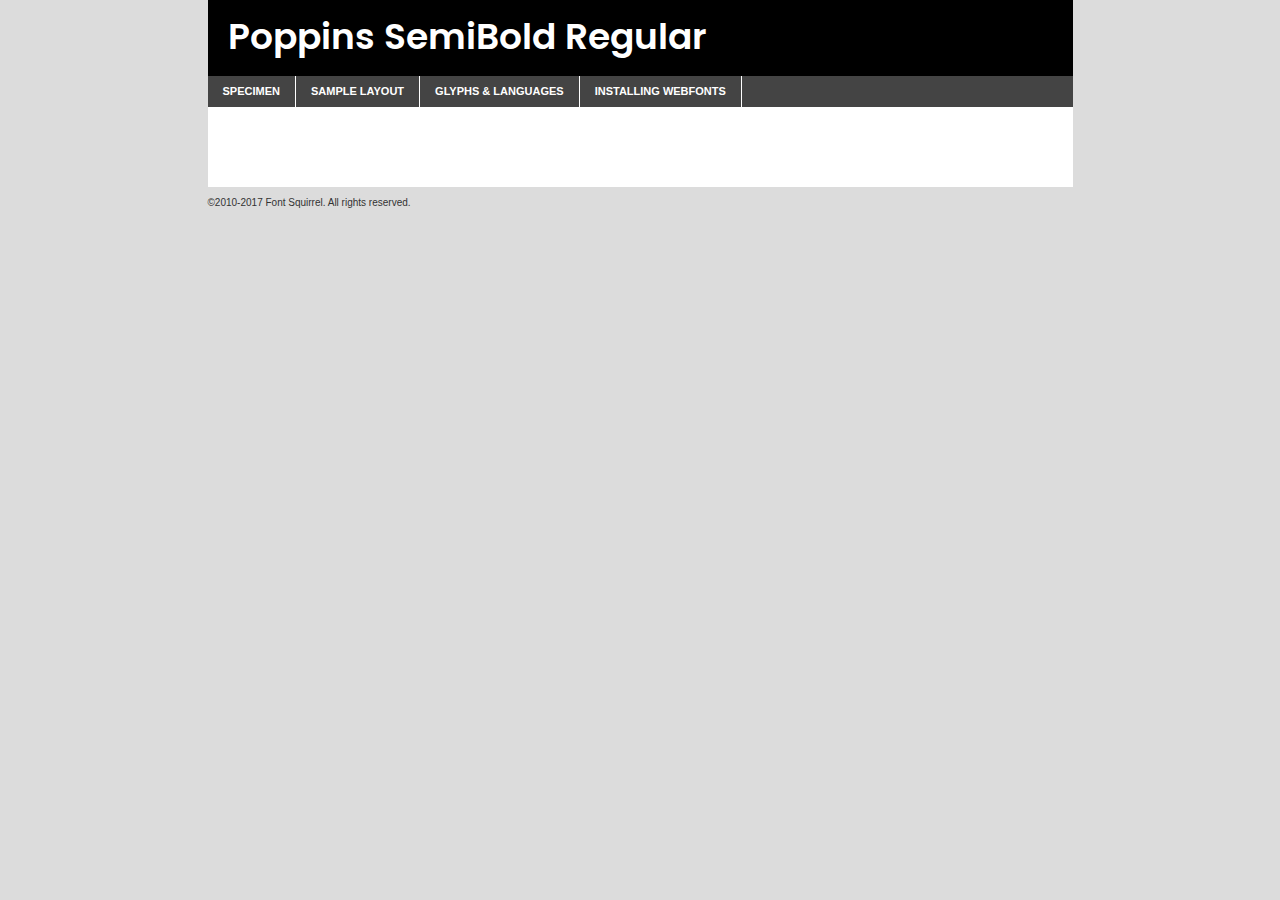
<file: components/fonts/poppins-semibold-demo.html>
<!DOCTYPE html PUBLIC "-//W3C//DTD XHTML 1.0 Transitional//EN"
	"http://www.w3.org/TR/xhtml1/DTD/xhtml1-transitional.dtd">

<html xmlns="http://www.w3.org/1999/xhtml" xml:lang="en" lang="en">
<head>
	<meta http-equiv="Content-Type" content="text/html; charset=utf-8" />
	<script src="http://ajax.googleapis.com/ajax/libs/jquery/1.7.2/jquery.min.js" type="text/javascript" charset="utf-8"></script>
	<script type="text/javascript">
	(function($){$.fn.easyTabs=function(option){var param=jQuery.extend({fadeSpeed:"fast",defaultContent:1,activeClass:'active'},option);$(this).each(function(){var thisId="#"+this.id;if(param.defaultContent==''){param.defaultContent=1;}
	if(typeof param.defaultContent=="number")
	{var defaultTab=$(thisId+" .tabs li:eq("+(param.defaultContent-1)+") a").attr('href').substr(1);}else{var defaultTab=param.defaultContent;}
	$(thisId+" .tabs li a").each(function(){var tabToHide=$(this).attr('href').substr(1);$("#"+tabToHide).addClass('easytabs-tab-content');});hideAll();changeContent(defaultTab);function hideAll(){$(thisId+" .easytabs-tab-content").hide();}
	function changeContent(tabId){hideAll();$(thisId+" .tabs li").removeClass(param.activeClass);$(thisId+" .tabs li a[href=#"+tabId+"]").closest('li').addClass(param.activeClass);if(param.fadeSpeed!="none")
	{$(thisId+" #"+tabId).fadeIn(param.fadeSpeed);}else{$(thisId+" #"+tabId).show();}}
	$(thisId+" .tabs li").click(function(){var tabId=$(this).find('a').attr('href').substr(1);changeContent(tabId);return false;});});}})(jQuery);
	</script>
	<link rel="stylesheet" href="specimen_files/specimen_stylesheet.css" type="text/css" charset="utf-8" />
	<link rel="stylesheet" href="stylesheet.css" type="text/css" charset="utf-8" />

	<style type="text/css">
					body{
				font-family: 'poppinssemibold';
							}
		</style>

	<title>Poppins SemiBold Regular Specimen</title>
	
	
	<script type="text/javascript" charset="utf-8">
		$(document).ready(function() {
			$('#container').easyTabs({defaultContent:1});
		});
	</script>
</head>

<body>
<div id="container">
	<div id="header">
		Poppins SemiBold Regular	</div>
	<ul class="tabs">
		<li><a href="#specimen">Specimen</a></li>
		<li><a href="#layout">Sample Layout</a></li>
				<li><a href="#glyphs">Glyphs &amp; Languages</a></li>
		<li><a href="#installing">Installing Webfonts</a></li>
		
	</ul>
	
	<div id="main_content">

		
			<div id="specimen">
		
				<div class="section">
					<div class="grid12 firstcol">
						<div class="huge">AaBb</div>
					</div>
				</div>
		
				<div class="section">
					<div class="glyph_range">A&#x200B;B&#x200b;C&#x200b;D&#x200b;E&#x200b;F&#x200b;G&#x200b;H&#x200b;I&#x200b;J&#x200b;K&#x200b;L&#x200b;M&#x200b;N&#x200b;O&#x200b;P&#x200b;Q&#x200b;R&#x200b;S&#x200b;T&#x200b;U&#x200b;V&#x200b;W&#x200b;X&#x200b;Y&#x200b;Z&#x200b;a&#x200b;b&#x200b;c&#x200b;d&#x200b;e&#x200b;f&#x200b;g&#x200b;h&#x200b;i&#x200b;j&#x200b;k&#x200b;l&#x200b;m&#x200b;n&#x200b;o&#x200b;p&#x200b;q&#x200b;r&#x200b;s&#x200b;t&#x200b;u&#x200b;v&#x200b;w&#x200b;x&#x200b;y&#x200b;z&#x200b;1&#x200b;2&#x200b;3&#x200b;4&#x200b;5&#x200b;6&#x200b;7&#x200b;8&#x200b;9&#x200b;0&#x200b;&amp;&#x200b;.&#x200b;,&#x200b;?&#x200b;!&#x200b;&#64;&#x200b;(&#x200b;)&#x200b;#&#x200b;$&#x200b;%&#x200b;*&#x200b;+&#x200b;-&#x200b;=&#x200b;:&#x200b;;</div>
				</div>
				<div class="section">
					<div class="grid12 firstcol">
						<table class="sample_table">
							<tr><td>10</td><td class="size10">abcdefghijklmnopqrstuvwxyzABCDEFGHIJKLMNOPQRSTUVWXYZ0123456789abcdefghijklmnopqrstuvwxyzABCDEFGHIJKLMNOPQRSTUVWXYZ0123456789abcdefghijklmnopqrstuvwxyzABCDEFGHIJKLMNOPQRSTUVWXYZ</td></tr>
							<tr><td>11</td><td class="size11">abcdefghijklmnopqrstuvwxyzABCDEFGHIJKLMNOPQRSTUVWXYZ0123456789abcdefghijklmnopqrstuvwxyzABCDEFGHIJKLMNOPQRSTUVWXYZ0123456789abcdefghijklmnopqrstuvwxyzABCDEFGHIJKLMNOPQRSTUVWXYZ</td></tr>
							<tr><td>12</td><td class="size12">abcdefghijklmnopqrstuvwxyzABCDEFGHIJKLMNOPQRSTUVWXYZ0123456789abcdefghijklmnopqrstuvwxyzABCDEFGHIJKLMNOPQRSTUVWXYZ0123456789abcdefghijklmnopqrstuvwxyzABCDEFGHIJKLMNOPQRSTUVWXYZ</td></tr>
							<tr><td>13</td><td class="size13">abcdefghijklmnopqrstuvwxyzABCDEFGHIJKLMNOPQRSTUVWXYZ0123456789abcdefghijklmnopqrstuvwxyzABCDEFGHIJKLMNOPQRSTUVWXYZ0123456789abcdefghijklmnopqrstuvwxyzABCDEFGHIJKLMNOPQRSTUVWXYZ</td></tr>
							<tr><td>14</td><td class="size14">abcdefghijklmnopqrstuvwxyzABCDEFGHIJKLMNOPQRSTUVWXYZ0123456789abcdefghijklmnopqrstuvwxyzABCDEFGHIJKLMNOPQRSTUVWXYZ0123456789abcdefghijklmnopqrstuvwxyzABCDEFGHIJKLMNOPQRSTUVWXYZ</td></tr>
							<tr><td>16</td><td class="size16">abcdefghijklmnopqrstuvwxyzABCDEFGHIJKLMNOPQRSTUVWXYZ0123456789abcdefghijklmnopqrstuvwxyzABCDEFGHIJKLMNOPQRSTUVWXYZ</td></tr>
							<tr><td>18</td><td class="size18">abcdefghijklmnopqrstuvwxyzABCDEFGHIJKLMNOPQRSTUVWXYZ0123456789abcdefghijklmnopqrstuvwxyzABCDEFGHIJKLMNOPQRSTUVWXYZ</td></tr>
							<tr><td>20</td><td class="size20">abcdefghijklmnopqrstuvwxyzABCDEFGHIJKLMNOPQRSTUVWXYZ0123456789abcdefghijklmnopqrstuvwxyzABCDEFGHIJKLMNOPQRSTUVWXYZ</td></tr>
							<tr><td>24</td><td class="size24">abcdefghijklmnopqrstuvwxyzABCDEFGHIJKLMNOPQRSTUVWXYZ0123456789abcdefghijklmnopqrstuvwxyzABCDEFGHIJKLMNOPQRSTUVWXYZ</td></tr>
							<tr><td>30</td><td class="size30">abcdefghijklmnopqrstuvwxyzABCDEFGHIJKLMNOPQRSTUVWXYZ0123456789abcdefghijklmnopqrstuvwxyzABCDEFGHIJKLMNOPQRSTUVWXYZ</td></tr>
							<tr><td>36</td><td class="size36">abcdefghijklmnopqrstuvwxyzABCDEFGHIJKLMNOPQRSTUVWXYZ0123456789abcdefghijklmnopqrstuvwxyzABCDEFGHIJKLMNOPQRSTUVWXYZ</td></tr>
							<tr><td>48</td><td class="size48">abcdefghijklmnopqrstuvwxyzABCDEFGHIJKLMNOPQRSTUVWXYZ0123456789abcdefghijklmnopqrstuvwxyzABCDEFGHIJKLMNOPQRSTUVWXYZ</td></tr>
							<tr><td>60</td><td class="size60">abcdefghijklmnopqrstuvwxyzABCDEFGHIJKLMNOPQRSTUVWXYZ0123456789abcdefghijklmnopqrstuvwxyzABCDEFGHIJKLMNOPQRSTUVWXYZ</td></tr>
							<tr><td>72</td><td class="size72">abcdefghijklmnopqrstuvwxyzABCDEFGHIJKLMNOPQRSTUVWXYZ0123456789abcdefghijklmnopqrstuvwxyzABCDEFGHIJKLMNOPQRSTUVWXYZ</td></tr>
							<tr><td>90</td><td class="size90">abcdefghijklmnopqrstuvwxyzABCDEFGHIJKLMNOPQRSTUVWXYZ0123456789abcdefghijklmnopqrstuvwxyzABCDEFGHIJKLMNOPQRSTUVWXYZ</td></tr>
						</table>
				
					</div>
			
				</div>
		
		
		
								<div class="section" id="bodycomparison">


										<div id="xheight">
				<div class="fontbody">&#x25FC;&#x25FC;&#x25FC;&#x25FC;&#x25FC;&#x25FC;&#x25FC;&#x25FC;&#x25FC;&#x25FC;&#x25FC;&#x25FC;&#x25FC;&#x25FC;&#x25FC;&#x25FC;&#x25FC;&#x25FC;&#x25FC;&#x25FC;&#x25FC;&#x25FC;&#x25FC;&#x25FC;&#x25FC;&#x25FC;&#x25FC;&#x25FC;&#x25FC;&#x25FC;&#x25FC;&#x25FC;&#x25FC;&#x25FC;&#x25FC;&#x25FC;&#x25FC;&#x25FC;&#x25FC;&#x25FC;&#x25FC;&#x25FC;&#x25FC;&#x25FC;&#x25FC;&#x25FC;&#x25FC;&#x25FC;&#x25FC;&#x25FC;&#x25FC;&#x25FC;&#x25FC;&#x25FC;&#x25FC;&#x25FC;&#x25FC;&#x25FC;&#x25FC;&#x25FC;&#x25FC;&#x25FC;&#x25FC;&#x25FC;&#x25FC;&#x25FC;&#x25FC;&#x25FC;&#x25FC;&#x25FC;&#x25FC;&#x25FC;&#x25FC;&#x25FC;&#x25FC;&#x25FC;&#x25FC;&#x25FC;&#x25FC;&#x25FC;&#x25FC;&#x25FC;&#x25FC;&#x25FC;&#x25FC;&#x25FC;&#x25FC;&#x25FC;&#x25FC;&#x25FC;&#x25FC;&#x25FC;&#x25FC;&#x25FC;&#x25FC;&#x25FC;&#x25FC;&#x25FC;&#x25FC;body</div><div class="arialbody">body</div><div class="verdanabody">body</div><div class="georgiabody">body</div></div>
										<div class="fontbody" style="z-index:1">
											body<span>Poppins SemiBold Regular</span>
										</div>
										<div class="arialbody" style="z-index:1">
											body<span>Arial</span>
										</div>
										<div class="verdanabody" style="z-index:1">
											body<span>Verdana</span>
										</div>
										<div class="georgiabody" style="z-index:1">
											body<span>Georgia</span>
										</div>



								</div>
		
		
				<div class="section psample psample_row1" id="">
					
					<div class="grid2 firstcol">
						<p class="size10"><span>10.</span>Aenean lacinia bibendum nulla sed consectetur. Fusce dapibus, tellus ac cursus commodo, tortor mauris condimentum nibh, ut fermentum massa justo sit amet risus. Nullam id dolor id nibh ultricies vehicula ut id elit. Cum sociis natoque penatibus et magnis dis parturient montes, nascetur ridiculus mus. Nulla vitae elit libero, a pharetra augue.</p>
			
					</div>
					<div class="grid3">
						<p class="size11"><span>11.</span>Aenean lacinia bibendum nulla sed consectetur. Fusce dapibus, tellus ac cursus commodo, tortor mauris condimentum nibh, ut fermentum massa justo sit amet risus. Nullam id dolor id nibh ultricies vehicula ut id elit. Cum sociis natoque penatibus et magnis dis parturient montes, nascetur ridiculus mus. Nulla vitae elit libero, a pharetra augue.</p>
			
					</div>
					<div class="grid3">
						<p class="size12"><span>12.</span>Aenean lacinia bibendum nulla sed consectetur. Fusce dapibus, tellus ac cursus commodo, tortor mauris condimentum nibh, ut fermentum massa justo sit amet risus. Nullam id dolor id nibh ultricies vehicula ut id elit. Cum sociis natoque penatibus et magnis dis parturient montes, nascetur ridiculus mus. Nulla vitae elit libero, a pharetra augue.</p>
			
					</div>
					<div class="grid4">
						<p class="size13"><span>13.</span>Aenean lacinia bibendum nulla sed consectetur. Fusce dapibus, tellus ac cursus commodo, tortor mauris condimentum nibh, ut fermentum massa justo sit amet risus. Nullam id dolor id nibh ultricies vehicula ut id elit. Cum sociis natoque penatibus et magnis dis parturient montes, nascetur ridiculus mus. Nulla vitae elit libero, a pharetra augue.</p>
			
					</div>
					<div class="white_blend"></div>
					
				</div>
				<div class="section psample psample_row2" id="">
					<div class="grid3 firstcol">
						<p class="size14"><span>14.</span>Aenean lacinia bibendum nulla sed consectetur. Fusce dapibus, tellus ac cursus commodo, tortor mauris condimentum nibh, ut fermentum massa justo sit amet risus. Nullam id dolor id nibh ultricies vehicula ut id elit. Cum sociis natoque penatibus et magnis dis parturient montes, nascetur ridiculus mus. Nulla vitae elit libero, a pharetra augue.</p>
			
					</div>
					<div class="grid4">
						<p class="size16"><span>16.</span>Aenean lacinia bibendum nulla sed consectetur. Fusce dapibus, tellus ac cursus commodo, tortor mauris condimentum nibh, ut fermentum massa justo sit amet risus. Nullam id dolor id nibh ultricies vehicula ut id elit. Cum sociis natoque penatibus et magnis dis parturient montes, nascetur ridiculus mus. Nulla vitae elit libero, a pharetra augue.</p>
			
					</div>
					<div class="grid5">
						<p class="size18"><span>18.</span>Aenean lacinia bibendum nulla sed consectetur. Fusce dapibus, tellus ac cursus commodo, tortor mauris condimentum nibh, ut fermentum massa justo sit amet risus. Nullam id dolor id nibh ultricies vehicula ut id elit. Cum sociis natoque penatibus et magnis dis parturient montes, nascetur ridiculus mus. Nulla vitae elit libero, a pharetra augue.</p>
			
					</div>

					<div class="white_blend"></div>

				</div>
				
				<div class="section psample psample_row3" id="">
					<div class="grid5 firstcol">
						<p class="size20"><span>20.</span>Aenean lacinia bibendum nulla sed consectetur. Fusce dapibus, tellus ac cursus commodo, tortor mauris condimentum nibh, ut fermentum massa justo sit amet risus. Nullam id dolor id nibh ultricies vehicula ut id elit. Cum sociis natoque penatibus et magnis dis parturient montes, nascetur ridiculus mus. Nulla vitae elit libero, a pharetra augue.</p>
					</div>
					<div class="grid7">
						<p class="size24"><span>24.</span>Aenean lacinia bibendum nulla sed consectetur. Fusce dapibus, tellus ac cursus commodo, tortor mauris condimentum nibh, ut fermentum massa justo sit amet risus. Nullam id dolor id nibh ultricies vehicula ut id elit. Cum sociis natoque penatibus et magnis dis parturient montes, nascetur ridiculus mus. Nulla vitae elit libero, a pharetra augue.</p>
					</div>
					
					<div class="white_blend"></div>
					
				</div>
				
				<div class="section psample psample_row4" id="">
					<div class="grid12 firstcol">
						<p class="size30"><span>30.</span>Aenean lacinia bibendum nulla sed consectetur. Fusce dapibus, tellus ac cursus commodo, tortor mauris condimentum nibh, ut fermentum massa justo sit amet risus. Nullam id dolor id nibh ultricies vehicula ut id elit. Cum sociis natoque penatibus et magnis dis parturient montes, nascetur ridiculus mus. Nulla vitae elit libero, a pharetra augue.</p>
					</div>
					<div class="white_blend"></div>
					
				</div>
				
				
				
				<div class="section psample psample_row1 fullreverse">
					<div class="grid2 firstcol">
						<p class="size10"><span>10.</span>Aenean lacinia bibendum nulla sed consectetur. Fusce dapibus, tellus ac cursus commodo, tortor mauris condimentum nibh, ut fermentum massa justo sit amet risus. Nullam id dolor id nibh ultricies vehicula ut id elit. Cum sociis natoque penatibus et magnis dis parturient montes, nascetur ridiculus mus. Nulla vitae elit libero, a pharetra augue.</p>
			
					</div>
					<div class="grid3">
						<p class="size11"><span>11.</span>Aenean lacinia bibendum nulla sed consectetur. Fusce dapibus, tellus ac cursus commodo, tortor mauris condimentum nibh, ut fermentum massa justo sit amet risus. Nullam id dolor id nibh ultricies vehicula ut id elit. Cum sociis natoque penatibus et magnis dis parturient montes, nascetur ridiculus mus. Nulla vitae elit libero, a pharetra augue.</p>
			
					</div>
					<div class="grid3">
						<p class="size12"><span>12.</span>Aenean lacinia bibendum nulla sed consectetur. Fusce dapibus, tellus ac cursus commodo, tortor mauris condimentum nibh, ut fermentum massa justo sit amet risus. Nullam id dolor id nibh ultricies vehicula ut id elit. Cum sociis natoque penatibus et magnis dis parturient montes, nascetur ridiculus mus. Nulla vitae elit libero, a pharetra augue.</p>
			
					</div>
					<div class="grid4">
						<p class="size13"><span>13.</span>Aenean lacinia bibendum nulla sed consectetur. Fusce dapibus, tellus ac cursus commodo, tortor mauris condimentum nibh, ut fermentum massa justo sit amet risus. Nullam id dolor id nibh ultricies vehicula ut id elit. Cum sociis natoque penatibus et magnis dis parturient montes, nascetur ridiculus mus. Nulla vitae elit libero, a pharetra augue.</p>
			
					</div>
					<div class="black_blend"></div>
					
				</div>
				
				<div class="section psample psample_row2 fullreverse">
					<div class="grid3 firstcol">
						<p class="size14"><span>14.</span>Aenean lacinia bibendum nulla sed consectetur. Fusce dapibus, tellus ac cursus commodo, tortor mauris condimentum nibh, ut fermentum massa justo sit amet risus. Nullam id dolor id nibh ultricies vehicula ut id elit. Cum sociis natoque penatibus et magnis dis parturient montes, nascetur ridiculus mus. Nulla vitae elit libero, a pharetra augue.</p>
			
					</div>
					<div class="grid4">
						<p class="size16"><span>16.</span>Aenean lacinia bibendum nulla sed consectetur. Fusce dapibus, tellus ac cursus commodo, tortor mauris condimentum nibh, ut fermentum massa justo sit amet risus. Nullam id dolor id nibh ultricies vehicula ut id elit. Cum sociis natoque penatibus et magnis dis parturient montes, nascetur ridiculus mus. Nulla vitae elit libero, a pharetra augue.</p>
			
					</div>
					<div class="grid5">
						<p class="size18"><span>18.</span>Aenean lacinia bibendum nulla sed consectetur. Fusce dapibus, tellus ac cursus commodo, tortor mauris condimentum nibh, ut fermentum massa justo sit amet risus. Nullam id dolor id nibh ultricies vehicula ut id elit. Cum sociis natoque penatibus et magnis dis parturient montes, nascetur ridiculus mus. Nulla vitae elit libero, a pharetra augue.</p>
			
					</div>
					<div class="black_blend"></div>

				</div>
				
				<div class="section psample fullreverse psample_row3" id="">
					<div class="grid5 firstcol">
						<p class="size20"><span>20.</span>Aenean lacinia bibendum nulla sed consectetur. Fusce dapibus, tellus ac cursus commodo, tortor mauris condimentum nibh, ut fermentum massa justo sit amet risus. Nullam id dolor id nibh ultricies vehicula ut id elit. Cum sociis natoque penatibus et magnis dis parturient montes, nascetur ridiculus mus. Nulla vitae elit libero, a pharetra augue.</p>
					</div>
					<div class="grid7">
						<p class="size24"><span>24.</span>Aenean lacinia bibendum nulla sed consectetur. Fusce dapibus, tellus ac cursus commodo, tortor mauris condimentum nibh, ut fermentum massa justo sit amet risus. Nullam id dolor id nibh ultricies vehicula ut id elit. Cum sociis natoque penatibus et magnis dis parturient montes, nascetur ridiculus mus. Nulla vitae elit libero, a pharetra augue.</p>
					</div>
					
					<div class="black_blend"></div>
					
				</div>
				
				<div class="section psample fullreverse psample_row4" id="" style="border-bottom: 20px #000 solid;">
					<div class="grid12 firstcol">
						<p class="size30"><span>30.</span>Aenean lacinia bibendum nulla sed consectetur. Fusce dapibus, tellus ac cursus commodo, tortor mauris condimentum nibh, ut fermentum massa justo sit amet risus. Nullam id dolor id nibh ultricies vehicula ut id elit. Cum sociis natoque penatibus et magnis dis parturient montes, nascetur ridiculus mus. Nulla vitae elit libero, a pharetra augue.</p>
					</div>
					<div class="black_blend"></div>
					
				</div>
				
				
				
				
			</div>
			
			<div id="layout">
				
				<div class="section">
					
					<div class="grid12 firstcol">
						<h1>Lorem Ipsum Dolor</h1>
						<h2>Etiam porta sem malesuada magna mollis euismod</h2>
						
						<p class="byline">By <a href="#link">Aenean Lacinia</a></p>
					</div>
				</div>
				<div class="section">
					<div class="grid8 firstcol">
						<p class="large">Donec sed odio dui. Morbi leo risus, porta ac consectetur ac, vestibulum at eros. Fusce dapibus, tellus ac cursus commodo, tortor mauris condimentum nibh, ut fermentum massa justo sit amet risus. </p>

						
						<h3>Pellentesque ornare sem</h3>

						<p>Maecenas sed diam eget risus varius blandit sit amet non magna. Maecenas faucibus mollis interdum. Donec ullamcorper nulla non metus auctor fringilla. Nullam id dolor id nibh ultricies vehicula ut id elit. Nullam id dolor id nibh ultricies vehicula ut id elit. </p>

						<p>Aenean eu leo quam. Pellentesque ornare sem lacinia quam venenatis vestibulum. Lorem ipsum dolor sit amet, consectetur adipiscing elit. Cum sociis natoque penatibus et magnis dis parturient montes, nascetur ridiculus mus. </p>

						<p>Nulla vitae elit libero, a pharetra augue. Praesent commodo cursus magna, vel scelerisque nisl consectetur et. Aenean lacinia bibendum nulla sed consectetur. </p>

						<p>Nullam quis risus eget urna mollis ornare vel eu leo. Nullam quis risus eget urna mollis ornare vel eu leo. Maecenas sed diam eget risus varius blandit sit amet non magna. Donec ullamcorper nulla non metus auctor fringilla. </p>

						<h3>Cras mattis consectetur</h3>

						<p>Aenean eu leo quam. Pellentesque ornare sem lacinia quam venenatis vestibulum. Aenean lacinia bibendum nulla sed consectetur. Integer posuere erat a ante venenatis dapibus posuere velit aliquet. Cras mattis consectetur purus sit amet fermentum. </p>

						<p>Nullam id dolor id nibh ultricies vehicula ut id elit. Nullam quis risus eget urna mollis ornare vel eu leo. Cras mattis consectetur purus sit amet fermentum.</p>
					</div>
					
					<div class="grid4 sidebar">
						
						<div class="box reverse">
							<p class="last">Nullam quis risus eget urna mollis ornare vel eu leo. Donec ullamcorper nulla non metus auctor fringilla. Cras mattis consectetur purus sit amet fermentum. Sed posuere consectetur est at lobortis. Lorem ipsum dolor sit amet, consectetur adipiscing elit. </p>
						</div>
						
						<p class="caption">Maecenas sed diam eget risus varius.</p>

						<p>Vestibulum id ligula porta felis euismod semper. Integer posuere erat a ante venenatis dapibus posuere velit aliquet. Vestibulum id ligula porta felis euismod semper. Sed posuere consectetur est at lobortis. Maecenas sed diam eget risus varius blandit sit amet non magna. Fusce dapibus, tellus ac cursus commodo, tortor mauris condimentum nibh, ut fermentum massa justo sit amet risus. </p>

					

						<p>Duis mollis, est non commodo luctus, nisi erat porttitor ligula, eget lacinia odio sem nec elit. Aenean lacinia bibendum nulla sed consectetur. Vivamus sagittis lacus vel augue laoreet rutrum faucibus dolor auctor. Aenean lacinia bibendum nulla sed consectetur. Nullam quis risus eget urna mollis ornare vel eu leo. </p>

						<p>Praesent commodo cursus magna, vel scelerisque nisl consectetur et. Donec ullamcorper nulla non metus auctor fringilla. Maecenas faucibus mollis interdum. Fusce dapibus, tellus ac cursus commodo, tortor mauris condimentum nibh, ut fermentum massa justo sit amet risus. </p>

					</div>
				</div>
				
			</div>


			



		<div id="glyphs">
			<div class="section">
				<div class="grid12 firstcol">
			
				<h1>Language Support</h1>
				<p>The subset of Poppins SemiBold Regular in this kit supports the following languages:<br />
			
					English, Arrernte, Bislama, Cebuano, Fijian, Gilbertese, Hmong, Ibanag, Iloko_ilokano, Interglossa_glosa, Interlingua, Lojban, Manx, Norfolk_pitcairnese, Oromo, Rotokas, Samoan, Sardinian, Seychelles_creole, Shona, Somali, Southern_ndebele, Swahili, Swati_swazi, Tok_pisin, Warlpiri, Xhosa, Zulu, Latinbasic, Demo				</p>
				<h1>Glyph Chart</h1>
				<p>The subset of Poppins SemiBold Regular in this kit includes all the glyphs listed below. Unicode entities are included above each glyph to help you insert individual characters into your layout.</p>
				<div id="glyph_chart">
			
																														 <div><p>&amp;#13;</p>&#13;</div>
																				 <div><p>&amp;#32;</p>&#32;</div>
																				 <div><p>&amp;#33;</p>&#33;</div>
																				 <div><p>&amp;#34;</p>&#34;</div>
																				 <div><p>&amp;#35;</p>&#35;</div>
																				 <div><p>&amp;#36;</p>&#36;</div>
																				 <div><p>&amp;#37;</p>&#37;</div>
																				 <div><p>&amp;#38;</p>&#38;</div>
																				 <div><p>&amp;#39;</p>&#39;</div>
																				 <div><p>&amp;#40;</p>&#40;</div>
																				 <div><p>&amp;#41;</p>&#41;</div>
																				 <div><p>&amp;#42;</p>&#42;</div>
																				 <div><p>&amp;#43;</p>&#43;</div>
																				 <div><p>&amp;#44;</p>&#44;</div>
																				 <div><p>&amp;#46;</p>&#46;</div>
																				 <div><p>&amp;#47;</p>&#47;</div>
																				 <div><p>&amp;#48;</p>&#48;</div>
																				 <div><p>&amp;#49;</p>&#49;</div>
																				 <div><p>&amp;#50;</p>&#50;</div>
																				 <div><p>&amp;#51;</p>&#51;</div>
																				 <div><p>&amp;#52;</p>&#52;</div>
																				 <div><p>&amp;#53;</p>&#53;</div>
																				 <div><p>&amp;#54;</p>&#54;</div>
																				 <div><p>&amp;#55;</p>&#55;</div>
																				 <div><p>&amp;#56;</p>&#56;</div>
																				 <div><p>&amp;#57;</p>&#57;</div>
																				 <div><p>&amp;#60;</p>&#60;</div>
																				 <div><p>&amp;#61;</p>&#61;</div>
																				 <div><p>&amp;#62;</p>&#62;</div>
																				 <div><p>&amp;#63;</p>&#63;</div>
																				 <div><p>&amp;#64;</p>&#64;</div>
																				 <div><p>&amp;#65;</p>&#65;</div>
																				 <div><p>&amp;#66;</p>&#66;</div>
																				 <div><p>&amp;#67;</p>&#67;</div>
																				 <div><p>&amp;#68;</p>&#68;</div>
																				 <div><p>&amp;#69;</p>&#69;</div>
																				 <div><p>&amp;#70;</p>&#70;</div>
																				 <div><p>&amp;#71;</p>&#71;</div>
																				 <div><p>&amp;#72;</p>&#72;</div>
																				 <div><p>&amp;#73;</p>&#73;</div>
																				 <div><p>&amp;#74;</p>&#74;</div>
																				 <div><p>&amp;#75;</p>&#75;</div>
																				 <div><p>&amp;#76;</p>&#76;</div>
																				 <div><p>&amp;#77;</p>&#77;</div>
																				 <div><p>&amp;#78;</p>&#78;</div>
																				 <div><p>&amp;#79;</p>&#79;</div>
																				 <div><p>&amp;#80;</p>&#80;</div>
																				 <div><p>&amp;#81;</p>&#81;</div>
																				 <div><p>&amp;#82;</p>&#82;</div>
																				 <div><p>&amp;#83;</p>&#83;</div>
																				 <div><p>&amp;#84;</p>&#84;</div>
																				 <div><p>&amp;#85;</p>&#85;</div>
																				 <div><p>&amp;#86;</p>&#86;</div>
																				 <div><p>&amp;#87;</p>&#87;</div>
																				 <div><p>&amp;#88;</p>&#88;</div>
																				 <div><p>&amp;#89;</p>&#89;</div>
																				 <div><p>&amp;#90;</p>&#90;</div>
																				 <div><p>&amp;#91;</p>&#91;</div>
																				 <div><p>&amp;#92;</p>&#92;</div>
																				 <div><p>&amp;#93;</p>&#93;</div>
																				 <div><p>&amp;#94;</p>&#94;</div>
																				 <div><p>&amp;#95;</p>&#95;</div>
																				 <div><p>&amp;#96;</p>&#96;</div>
																				 <div><p>&amp;#97;</p>&#97;</div>
																				 <div><p>&amp;#98;</p>&#98;</div>
																				 <div><p>&amp;#99;</p>&#99;</div>
																				 <div><p>&amp;#100;</p>&#100;</div>
																				 <div><p>&amp;#101;</p>&#101;</div>
																				 <div><p>&amp;#102;</p>&#102;</div>
																				 <div><p>&amp;#103;</p>&#103;</div>
																				 <div><p>&amp;#104;</p>&#104;</div>
																				 <div><p>&amp;#105;</p>&#105;</div>
																				 <div><p>&amp;#106;</p>&#106;</div>
																				 <div><p>&amp;#107;</p>&#107;</div>
																				 <div><p>&amp;#108;</p>&#108;</div>
																				 <div><p>&amp;#109;</p>&#109;</div>
																				 <div><p>&amp;#110;</p>&#110;</div>
																				 <div><p>&amp;#111;</p>&#111;</div>
																				 <div><p>&amp;#112;</p>&#112;</div>
																				 <div><p>&amp;#113;</p>&#113;</div>
																				 <div><p>&amp;#114;</p>&#114;</div>
																				 <div><p>&amp;#115;</p>&#115;</div>
																				 <div><p>&amp;#116;</p>&#116;</div>
																				 <div><p>&amp;#117;</p>&#117;</div>
																				 <div><p>&amp;#118;</p>&#118;</div>
																				 <div><p>&amp;#119;</p>&#119;</div>
																				 <div><p>&amp;#120;</p>&#120;</div>
																				 <div><p>&amp;#121;</p>&#121;</div>
																				 <div><p>&amp;#122;</p>&#122;</div>
																				 <div><p>&amp;#123;</p>&#123;</div>
																				 <div><p>&amp;#124;</p>&#124;</div>
																				 <div><p>&amp;#125;</p>&#125;</div>
																				 <div><p>&amp;#126;</p>&#126;</div>
																				 <div><p>&amp;#160;</p>&#160;</div>
																				 <div><p>&amp;#161;</p>&#161;</div>
																				 <div><p>&amp;#162;</p>&#162;</div>
																				 <div><p>&amp;#163;</p>&#163;</div>
																				 <div><p>&amp;#164;</p>&#164;</div>
																				 <div><p>&amp;#165;</p>&#165;</div>
																				 <div><p>&amp;#166;</p>&#166;</div>
																				 <div><p>&amp;#167;</p>&#167;</div>
																				 <div><p>&amp;#168;</p>&#168;</div>
																				 <div><p>&amp;#169;</p>&#169;</div>
																				 <div><p>&amp;#170;</p>&#170;</div>
																				 <div><p>&amp;#171;</p>&#171;</div>
																				 <div><p>&amp;#172;</p>&#172;</div>
																				 <div><p>&amp;#174;</p>&#174;</div>
																				 <div><p>&amp;#175;</p>&#175;</div>
																				 <div><p>&amp;#176;</p>&#176;</div>
																				 <div><p>&amp;#177;</p>&#177;</div>
																				 <div><p>&amp;#178;</p>&#178;</div>
																				 <div><p>&amp;#179;</p>&#179;</div>
																				 <div><p>&amp;#180;</p>&#180;</div>
																				 <div><p>&amp;#181;</p>&#181;</div>
																				 <div><p>&amp;#182;</p>&#182;</div>
																				 <div><p>&amp;#184;</p>&#184;</div>
																				 <div><p>&amp;#185;</p>&#185;</div>
																				 <div><p>&amp;#186;</p>&#186;</div>
																				 <div><p>&amp;#187;</p>&#187;</div>
																				 <div><p>&amp;#188;</p>&#188;</div>
																				 <div><p>&amp;#189;</p>&#189;</div>
																				 <div><p>&amp;#190;</p>&#190;</div>
																				 <div><p>&amp;#191;</p>&#191;</div>
																				 <div><p>&amp;#198;</p>&#198;</div>
																				 <div><p>&amp;#199;</p>&#199;</div>
																				 <div><p>&amp;#208;</p>&#208;</div>
																				 <div><p>&amp;#215;</p>&#215;</div>
																				 <div><p>&amp;#216;</p>&#216;</div>
																				 <div><p>&amp;#222;</p>&#222;</div>
																				 <div><p>&amp;#223;</p>&#223;</div>
																				 <div><p>&amp;#230;</p>&#230;</div>
																				 <div><p>&amp;#231;</p>&#231;</div>
																				 <div><p>&amp;#240;</p>&#240;</div>
																				 <div><p>&amp;#247;</p>&#247;</div>
																				 <div><p>&amp;#248;</p>&#248;</div>
																				 <div><p>&amp;#254;</p>&#254;</div>
																				 <div><p>&amp;#305;</p>&#305;</div>
																				 <div><p>&amp;#338;</p>&#338;</div>
																				 <div><p>&amp;#339;</p>&#339;</div>
																				 <div><p>&amp;#710;</p>&#710;</div>
																				 <div><p>&amp;#730;</p>&#730;</div>
																				 <div><p>&amp;#732;</p>&#732;</div>
																				 <div><p>&amp;#8192;</p>&#8192;</div>
																				 <div><p>&amp;#8193;</p>&#8193;</div>
																				 <div><p>&amp;#8194;</p>&#8194;</div>
																				 <div><p>&amp;#8195;</p>&#8195;</div>
																				 <div><p>&amp;#8196;</p>&#8196;</div>
																				 <div><p>&amp;#8197;</p>&#8197;</div>
																				 <div><p>&amp;#8198;</p>&#8198;</div>
																				 <div><p>&amp;#8199;</p>&#8199;</div>
																				 <div><p>&amp;#8200;</p>&#8200;</div>
																				 <div><p>&amp;#8201;</p>&#8201;</div>
																				 <div><p>&amp;#8202;</p>&#8202;</div>
																				 <div><p>&amp;#8211;</p>&#8211;</div>
																				 <div><p>&amp;#8212;</p>&#8212;</div>
																				 <div><p>&amp;#8216;</p>&#8216;</div>
																				 <div><p>&amp;#8217;</p>&#8217;</div>
																				 <div><p>&amp;#8218;</p>&#8218;</div>
																				 <div><p>&amp;#8220;</p>&#8220;</div>
																				 <div><p>&amp;#8221;</p>&#8221;</div>
																				 <div><p>&amp;#8222;</p>&#8222;</div>
																				 <div><p>&amp;#8226;</p>&#8226;</div>
																				 <div><p>&amp;#8239;</p>&#8239;</div>
																				 <div><p>&amp;#8249;</p>&#8249;</div>
																				 <div><p>&amp;#8250;</p>&#8250;</div>
																				 <div><p>&amp;#8287;</p>&#8287;</div>
																				 <div><p>&amp;#8364;</p>&#8364;</div>
																				 <div><p>&amp;#8482;</p>&#8482;</div>
																				 <div><p>&amp;#8722;</p>&#8722;</div>
																				 <div><p>&amp;#9724;</p>&#9724;</div>
																				 <div><p>&amp;#64257;</p>&#64257;</div>
																																																</div>	
				</div>
		
		
			</div>
		</div>
		
		
		<div id="specs">
			
		</div>
	
		<div id="installing">
			<div class="section">
				<div class="grid7 firstcol">
					<h1>Installing Webfonts</h1>
					
					<p>Webfonts are supported by all major browser platforms but not all in the same way. There are currently four different font formats that must be included in order to target all browsers. This includes TTF, WOFF, EOT and SVG.</p>
					
					<h2>1. Upload your webfonts</h2>
					<p>You must upload your webfont kit to your website. They should be in or near the same directory as your CSS files.</p>
					
					<h2>2. Include the webfont stylesheet</h2>
					<p>A special CSS @font-face declaration helps the various browsers select the appropriate font it needs without causing you a bunch of headaches. Learn more about this syntax by reading the <a href="https://www.fontspring.com/blog/further-hardening-of-the-bulletproof-syntax">Fontspring blog post</a> about it. The code for it is as follows:</p>


<code>
@font-face{ 
	font-family: 'MyWebFont';
	src: url('WebFont.eot');
	src: url('WebFont.eot?#iefix') format('embedded-opentype'),
	     url('WebFont.woff') format('woff'),
	     url('WebFont.ttf') format('truetype'),
	     url('WebFont.svg#webfont') format('svg');
}
</code>

	<p>We've already gone ahead and generated the code for you. All you have to do is link to the stylesheet in your HTML, like this:</p>
	<code>&lt;link rel=&quot;stylesheet&quot; href=&quot;stylesheet.css&quot; type=&quot;text/css&quot; charset=&quot;utf-8&quot; /&gt;</code>

					<h2>3. Modify your own stylesheet</h2>
					<p>To take advantage of your new fonts, you must tell your stylesheet to use them. Look at the original @font-face declaration above and find the property called "font-family." The name linked there will be what you use to reference the font. Prepend that webfont name to the font stack in the "font-family" property, inside the selector you want to change. For example:</p>
<code>p { font-family: 'WebFont', Arial, sans-serif; }</code>

<h2>4. Test</h2>
<p>Getting webfonts to work cross-browser <em>can</em> be tricky. Use the information in the sidebar to help you if you find that fonts aren't loading in a particular browser.</p>
				</div>
				
				<div class="grid5 sidebar">
					<div class="box">
						<h2>Troubleshooting<br />Font-Face Problems</h2>
						<p>Having trouble getting your webfonts to load in your new website? Here are some tips to sort out what might be the problem.</p>

						<h3>Fonts not showing in any browser</h3>

						<p>This sounds like you need to work on the plumbing. You either did not upload the fonts to the correct directory, or you did not link the fonts properly in the CSS. If you've confirmed that all this is correct and you still have a problem, take a look at your .htaccess file and see if requests are getting intercepted.</p>

						<h3>Fonts not loading in iPhone or iPad</h3>

						<p>The most common problem here is that you are serving the fonts from an IIS server. IIS refuses to serve files that have unknown MIME types. If that is the case, you must set the MIME type for SVG to "image/svg+xml" in the server settings. Follow these instructions from Microsoft if you need help.</p>

						<h3>Fonts not loading in Firefox</h3>

						<p>The primary reason for this failure? You are still using a version Firefox older than 3.5. So upgrade already! If that isn't it, then you are very likely serving fonts from a different domain. Firefox requires that all font assets be served from the same domain. Lastly it is possible that you need to add WOFF to your list of MIME types (if you are serving via IIS.)</p>

						<h3>Fonts not loading in IE</h3>

						<p>Are you looking at Internet Explorer on an actual Windows machine or are you cheating by using a service like Adobe BrowserLab? Many of these screenshot services do not render @font-face for IE. Best to test it on a real machine.</p>

						<h3>Fonts not loading in IE9</h3>

						<p>IE9, like Firefox, requires that fonts be served from the same domain as the website. Make sure that is the case.</p>
					</div>
				</div>
			</div>
			
		</div>
	
	</div>
	<div id="footer">
		<p>&copy;2010-2017 Font Squirrel. All rights reserved.</p>
	</div>
</div>
</body>
</html>
</file>
<file: styles/sacola.css>
* {
    margin: 0;
    padding: 0;
    box-sizing: border-box;
}
body {
    display: flex;
    flex-direction: column;
    min-height: 100vh;
}
.inicioC{
    position: relative;
}
.inicioC .nav-links a:hover{
    color: #202020;
}
main {
    flex: 1;
    padding: 30px;
    font-family: poppinsregular;
    color: #000000;
}

.cart-items {
    display: flex;
    flex-direction: column;
    gap: 15px;
    margin-bottom: 20px;
}

.cart-item {
    display: flex;
    background-color: white;
    padding: 15px;
    border-radius: 5px;
    box-shadow: 0 2px 5px rgba(0, 0, 0, 0.247);
    align-items: center;
}

.cart-item img {
    width: 100px;
    height: 100px;
    margin-right: 20px;
    object-fit: cover;
}

.item-details {
    flex: 1;
}

.item-details h3 {
    margin-bottom: 10px;
}

.item-details p {
    color: #000000;
    font-size: 12pt;
    line-height: 15px;
}

.quantity {
    width: 50px;
    padding: 5px;
    margin-right: 10px;
}

.remove-btn {
    background-color: #e74c3c;
    color: white;
    border: none;
    padding: 8px 30px;
    border-radius: 5px;
    cursor: pointer;
    transition: 0.5s;
    margin-top: 1%;
    font-size: 12pt;
}

.remove-btn:hover {
    background-color: #c0392b;
}

.cart-total {
    text-align: right;
}

.checkout-btn {
    background-color: #009456;
    color: #000000;
    border: none;
    padding: 10px 30px;
    border-radius: 5px;
    cursor: pointer;
    transition: 0.5s;
    margin-top: 1%;
    font-size: 12pt;
}

.checkout-btn:hover {
    background-color: #007745;
    transition: 0.5s;
}
</file>
<file: styles/style.css>
* {
    margin: 0;
    padding: 0;
    box-sizing: border-box;
}

::-webkit-scrollbar {
    width: 5px;
    background-color: #e9eaee;
}

::-webkit-scrollbar-thumb {
    background-color:#005532;
    border-radius: 10px;
}

body {
    background-color: #ffffff;
    /* max-width: 1200px;     */
    margin: 0 auto;
}

/* ----------MENU DESKTOP----------- */
header{
    font-family: poppinsregular;
    display: flex;
    flex-direction: row;
    justify-content: space-between;
    align-items: center;
    background-color: #ffffff;
    font-size: 12pt;
    padding: 0px 30px 0px 30px;
    box-shadow: 0px 3px 15px rgba(0, 0, 0, 0.116);
    position: fixed;
    width: 100%;
    z-index: 1000;

    background-color: transparent;
    transition: background-color 0.5s;
}

/* Cor do header após o scroll */
header.scrolled {
    background-color: #f0f0f0;
}
header.scrolled a{
    color: rgb(0, 0, 0);
}
header.scrolled a:hover{
    color: #005532;
}
header.scrolled i:hover{
    color: #005532;
}
header a{
    text-decoration: none;
    color: black;
}
header li{
    display: inline-block;
    margin: 15px;
    margin-top: 30px;
}
.nav-title h1{
    font-weight: bold;
}
.nav-links a {
    color: black;
    text-decoration: none;
}
.nav-links a:hover {
    color: #ffffff;
}
.nav-icons{
    color: black;
}
.nav-icons i{
    margin: 10px;
    font-size: 18pt;

}
.nav-icons i:hover{
    color: #292929;
}

/* ----------MENU DESKTOP----------- */

/* Menu MOBILE */
.mobile {
    background-color: #ffffff;
    box-shadow: 0px 5px 20px rgba(0, 0, 0, 0.226);
    padding: 15px 30px 15px 30px;
    /* position: fixed; */
    width: 100%;
    z-index: 1000;
    display: none;
    font-family: poppinsregular;
}
.mobile2 a{
    text-decoration: none;
    color: black;
    font-family: poppinssemibold;
}

.btn-abir-menu {
    margin-right: 20px;
    text-align: right;
    margin-top: -55px;
}

.btn-abir-menu i {
    color:#000000;
    font-size: 40px;
    cursor: pointer;
}
.btn-abir-menu i:hover {
    color:#017143;
}

.menu-mobile {
    background-color:#00a15e;
    height: 100vh;
    position: fixed;
    top: 0;
    right: 0;
    z-index: 9999999;
    width: 0%;
    overflow: hidden;
    transition: 0.2s;
}

.menu-mobile.abrir-menu {
    width: 60%;
}

.menu-mobile .btn-fechar {
    padding: 20px 5%;
}

.menu-mobile .btn-fechar i {
    color: #ffffff;
    font-size: 30px;
    cursor: pointer;
}

.menu-mobile nav ul {
    text-align: right;
    list-style-type: none;
}
.menu-mobile nav ul li{
    display: block;
}

.menu-mobile nav ul li a {
    color: #ffffff;
    font-size: 14pt;
    padding: 15px 8%;
    font-weight: 200;
    display: block;
    text-decoration: none;
}

.menu-mobile nav ul li a:hover {
    color: #000000;
    transition: 0.5s;
}

.menu-mobile nav ul i{
    font-size: 20pt;
    padding: 10px 10%;
    color: #ffffff;
}
.menu-mobile nav ul i:hover{
    color: #000000;
    transition: 0.5s;
}
/* Menu MOBILE */
.inicio{
    background-color:#017143;
    display: flex;
    color: #ffffff;
    justify-content: space-between;
    padding-bottom: 0px;
}
.inicio h1{
    font-weight: 600;
}
.inicio span{
    color:#000000;
}
.inicio p{
    color: white;
    font-size: 14pt;
}
.inicio img{
    width: 40%;
}
.inicio i{
    font-size: 35pt;
    text-align: center;
    padding-left: 10%;
    padding-top: 100px;
}
.title-inicio{
    padding-top: 15%;
}
section{
    padding: 30px 50px 15px 50px;
    font-family: poppinsregular;
    color: #000000;

}
#img-inicio{
    width: 100%;
}
.destaques{
    color: black;
}
.destaques-camisas{
    color: black;
    margin: 20px 0px 80px 0px;
}
.responsive-cards1{
    display: flex;
    width: 50%;
}
.responsive-cards2{
    display: flex;
    width: 50%;
}
.cards-destaques{
    display: flex;
}
.card{
    width: 50%;
    margin: 10px;
    background-color: #a5b4f0;
    border: #ffffff;
}
.card-img-top{
    width: 20%;
    transition: 0.5s;
}
.card:hover .card-img-top{
    transform:scale(1.1);
    transition: 0.5s;
}
.card-body{
    display: flex;
    justify-content: space-between;
}
.card-body a{
    text-decoration: none;
    color: black;
    font-size: 12pt;
    font-weight: 300;
    width: 50%;
}
#card-name{
    color: #000000;
    cursor: pointer;
}
#card-name:hover{
    text-decoration: underline
}
#card-price{
    width: 40%;
    font-weight: bold;
}
.fale-conosco{
    margin: 40px 0px 40px 0px;
    display: flex;
}
.title-fale-conosco p{
    font-size: 12pt;
    margin: 20px 20% 10px 1%;
}
.input-fale-conosco{
    width: 60%;
    margin-right: 1%;
    margin-top: 48px;
}
#btn-inicio {
    background-color: #017143;
    color: #000000;
    border: none;
    padding: 10px 30px;
    transition: 0.5s;
    margin-top: 1%;
    font-size: 10pt;
}

#btn-inicio:hover {
    background-color: #005532;
    padding: 10px 40px;
    transition: 0.5s;
}
footer{
    color: black;
    background-color: #017143;
    padding: 20px 30px 20px 30px;
    font-family: poppinsregular;
    display: flex;
    justify-content: space-between;
}
footer h2, h5{
    font-family: poppinssemibold;
}
footer p{
    text-align: center;
    font-size: 12pt;
    margin-top: 10px;
}
footer a{
    text-decoration: none;
    color: #ffffff;
}
footer a:hover{
    text-decoration:underline;
}
.icons-footer{
    font-size: 16pt;
}
.icons-footer i{
    margin: 5px;
    color: #000000;
}
.icons-footer i:hover{
    color: #ffffff;
    transition: 0.5s;
}

/* RESPONSIVE */
@media screen and (max-width: 910px){
    section{
    padding: 30px 15px 15px 15px;
    }
    .mobile {
        padding: 15px;
    }
    .cards-destaques{
        flex-direction: column;
    }
    .responsive-cards1, .responsive-cards2{
        width: 100%;
    }
    .card{
        width: 50%;
        margin: 10px;
        background-color: #a5b4f0;
        border: #ffffff;
    }
    .fale-conosco{
        flex-direction: column;
        justify-content: center;
    }
    .title-fale-conosco p{
        font-size: 12pt;
        margin: 20px 0% 10px 1%;
    }
    .input-fale-conosco{
        width: 100%;
        margin-right: 1%;
        margin-top: 48px;
    }
}
@media screen and (max-width: 710px){
    header{
        display: none;
    }
    .mobile{
        display: block;
    }
    .inicio i{
        display: none;
    }
}
@media screen and (max-width: 610px){
    footer{
        flex-direction: column;
        text-align: center;
    }
    .title-footer{
        display: none;
    }
    .icons-footer{
        margin-top: 10px;
    }
    .card-body p{
        width: 70%;
    }
}
@media screen and (max-width: 500px){
    .inicio{
        padding-top: 0px;
    }
    .title-inicio{
        padding-top: 10%;
        /* margin-right: 8%; */
    }
    .inicio img{
        width: 50%;
    }
    .card-body{
        display: block;
    }
    #card-name{
        width: 100%;
    }
    #card-price{
        width: 100%;
    }
}
</file>
<file: styles/fonts.css>
@font-face {
    font-family: 'poppinsblack';
    src: url('../components/fonts/poppins-black-webfont.woff2') format('woff2'),
         url('../components/fonts/poppins-black-webfont.woff') format('woff');
    font-weight: normal;
    font-style: normal;
  
  }
  
  
  
  
  @font-face {
    font-family: 'poppinsbold';
    src: url('../components/fonts/poppins-bold-webfont.woff2') format('woff2'),
         url('../components/fonts/poppins-bold-webfont.woff') format('woff');
    font-weight: normal;
    font-style: normal;
  
  }
  
  
  @font-face {
    font-family: 'poppinslight';
    src: url('../components/fonts/poppins-light-webfont.woff2') format('woff2'),
         url('../components/fonts/poppins-light-webfont.woff') format('woff');
    font-weight: normal;
    font-style: normal;
  
  }
  
  
  @font-face {
    font-family: 'poppinsmedium';
    src: url('../components/fonts/poppins-medium-webfont.woff2') format('woff2'),
         url('../components/fonts/poppins-medium-webfont.woff') format('woff');
    font-weight: normal;
    font-style: normal;
  
  }
  
  @font-face {
    font-family: 'poppinsregular';
    src: url('../components/fonts/poppins-regular-webfont.woff2') format('woff2'),
         url('../components/fonts/poppins-regular-webfont.woff') format('woff');
    font-weight: normal;
    font-style: normal;
  
  }
  
  @font-face {
    font-family: 'poppinssemibold';
    src: url('../components/fonts/poppins-semibold-webfont.woff2') format('woff2'),
         url('../components/fonts/poppins-semibold-webfont.woff') format('woff');
    font-weight: normal;
    font-style: normal;
  
  }
</file>
<file: styles/adm.css>
header{
    padding: 10px 30px 10px 30px;
    display: flex;
}
.boas-vindas{
    margin: 10px;
}


@media screen and (max-width: 710px){
    header{
        display: flex;
    }
}
</file>
<file: styles/pag-venda.css>
.inicioC{
    position: relative;
}
.inicioC .nav-links a:hover{
    color: #202020;
}
.venda-camisa{
    display: flex;
    justify-content: space-around;
    margin-bottom: 30px;
}
.teste{
    display: flex;
}
.thumbnails {
    display: flex;
    flex-direction: column;
    margin-right: 20px;
}

.thumbnails img {
    width: 90px;
    height: 90px;
    margin-bottom: 10px;
    cursor: pointer;
    border: 2px solid transparent;
    object-fit: cover; /* A imagem preenche o card sem distorção */
    border-radius: 5px;
    box-shadow: 0 4px 8px rgba(0, 0, 0, 0.1);
    transition: transform 0.5s;

}

.thumbnails img:hover {
    border-color:#00814b;
    transform: scale(1.1);
}

.main-image {
    display: flex;
    justify-content: center;
    align-items: center;
}

.main-image img {
    width: 100%;
    height: auto;
    border: 1px solid #ddd;
    padding: 5px;
    background-color: #fff;
    border-radius: 5px;
    box-shadow: 0 4px 8px rgba(0, 0, 0, 0.1);
    margin-left: 2%;
}

.conteudo-camisa{
    margin-top: 10px;
    margin-left: 10%;
}
#btn-comprar {
    background-color: #009456;
    color: #000000;
    border: none;
    padding: 10px 70px;
    transition: 0.5s;
    margin-top: 5%;
    font-size: 10pt;
    border-radius: 5px;
}

#btn-comprar:hover {
    background-color: #007745;
    padding: 10px 80px;
    transition: 0.5s;
}
.conteudo-camisa i{
    font-size: 14pt;
}
.product-size {
    font-size: 18px;
    margin-bottom: 5px;
}

.sizes {
    display: flex;
    gap: 10px;
    margin-bottom: 20px;
}

.size-btn {
    width: 40px;
    height: 40px;
    background-color: white;
    border: 1px solid #ccc;
    font-size: 16px;
    cursor: pointer;
    color: #000;
}

.size-btn:hover {
    border-color: #000;
}

.size-btn.selected {
    background-color: black;
    color: white;
    border-color: black;
}

.sobre-camisa{
    display: flex;
    justify-content: space-between;
    margin-bottom: 50px;
}
.conteudo-camisa2{
    margin-right: 10%;
}
#img-camisa{
    width: 35%;
    /* box-shadow: 0 4px 18px rgba(0, 0, 0, 0.308); */
}

.swal2-popup {
    font-family: poppinsregular;
    color: #000;
}
.custom-confirm-button {
    background-color: #4CAF50;        
    border: none;              
    padding: 10px 30px;        
    font-size: 16px; 
    font-family: poppinsregular;   
    margin-top: 10%;   
    border-radius: 5px; 
}
.swal2-popup a{
    text-decoration: none;     
    color: rgb(0, 0, 0);
}
.swal2-popup a:hover{
    text-decoration: underline;     
}
  
.custom-confirm-button:hover {
    background-color: #45a049; /* Cor ao passar o mouse */
}
/* RESPONSIVE */
@media screen and (max-width: 910px){
    .conteudo-camisa{
        margin-top: 30px;
        margin-left: 5%;
    }
    .sobre-camisa{
        flex-direction: column;
    }
    .conteudo-camisa2{
        margin-right: 0%;
        text-align: justify;
    }
    #img-camisa{
        width: 65%;
        margin: auto;
    }
}
@media screen and (max-width: 800px){
    .venda-camisa{
        flex-direction: column;
        margin-bottom: 0px;
    }
    .teste{
        margin: auto;
    }
    .conteudo-camisa{
        margin-left: 0%;
    }
}
@media screen and (max-width: 500px){
    .div-btn {
        text-align: center;
    }
}
</file>
<file: styles/finalizar-compra.css>
.container {
    width: 90%;
    height: 70%;
    box-shadow: 0px 15px 25px rgba(0, 0, 0, 0.281);
    border-radius: 5px;
    padding: 20px;
    margin-top: 20px;
    margin: auto;
  }
  .container2{
    padding: 0px 20px;
  }
  .title {
    text-align: center;
    font-family: poppinssemibold;
    margin: 20px 0px 50px 0px;
  }

  #cart{
    margin-bottom: 40px;
  }

  .btn-finalizar {
    display: flex;
    justify-content: right;
  }

  .pag-pix{
    display: none;
  }

/* CONFIRMAÇÃO */
#confirmation{
  display: none;
  text-align: center;
  margin: 80px 0px ;
}
/* CONFIRMAÇÃO */

/* footer {
  width: 100%;
  position: fixed;
  bottom: 0;
  left: 0;
} */
</file>
<file: components/fonts/stylesheet.css>
/*! Generated by Font Squirrel (https://www.fontsquirrel.com) on May 19, 2021 */



@font-face {
    font-family: 'poppinsblack';
    src: url('poppins-black-webfont.woff2') format('woff2'),
         url('poppins-black-webfont.woff') format('woff');
    font-weight: normal;
    font-style: normal;

}




@font-face {
    font-family: 'poppinsbold';
    src: url('poppins-bold-webfont.woff2') format('woff2'),
         url('poppins-bold-webfont.woff') format('woff');
    font-weight: normal;
    font-style: normal;

}




@font-face {
    font-family: 'poppinslight';
    src: url('poppins-light-webfont.woff2') format('woff2'),
         url('poppins-light-webfont.woff') format('woff');
    font-weight: normal;
    font-style: normal;

}




@font-face {
    font-family: 'poppinsmedium';
    src: url('poppins-medium-webfont.woff2') format('woff2'),
         url('poppins-medium-webfont.woff') format('woff');
    font-weight: normal;
    font-style: normal;

}




@font-face {
    font-family: 'poppinsregular';
    src: url('poppins-regular-webfont.woff2') format('woff2'),
         url('poppins-regular-webfont.woff') format('woff');
    font-weight: normal;
    font-style: normal;

}




@font-face {
    font-family: 'poppinssemibold';
    src: url('poppins-semibold-webfont.woff2') format('woff2'),
         url('poppins-semibold-webfont.woff') format('woff');
    font-weight: normal;
    font-style: normal;

}
</file>
<file: components/fonts/specimen_files/specimen_stylesheet.css>
@import url('grid_12-825-55-15.css');

/*  
	CSS Reset by Eric Meyer - Released under Public Domain
    http://meyerweb.com/eric/tools/css/reset/
*/
html, body, div, span, applet, object, iframe,
h1, h2, h3, h4, h5, h6, p, blockquote, pre,
a, abbr, acronym, address, big, cite, code,
del, dfn, em, font, img, ins, kbd, q, s, samp,
small, strike, strong, sub, sup, tt, var,
b, u, i, center, dl, dt, dd, ol, ul, li,
fieldset, form, label, legend, table, 
caption, tbody, tfoot, thead, tr, th, td 
                  {margin: 0;padding: 0;border: 0;outline: 0;
                  font-size: 100%;vertical-align: baseline;
                  background: transparent;}
body              {line-height: 1;}
ol, ul            {list-style: none;}
blockquote, q     {quotes: none;}
blockquote:before, blockquote:after,
q:before, q:after {content: '';	content: none;}
:focus            {outline: 0;}
ins               {text-decoration: none;}
del               {text-decoration: line-through;}
table             {border-collapse: collapse;border-spacing: 0;}




body {
	color: #000;
	background-color: #dcdcdc;
}

a {
	text-decoration: none;
	color: #1883ba;
}

h1{
	font-size: 32px;
	font-weight: normal;
	font-style: normal;
	margin-bottom: 18px;
}

h2{
	font-size: 18px;
}

#container {
	width: 865px;
	margin: 0px auto;
}


#header {
	padding: 20px;
	font-size: 36px;
	background-color: #000;
	color: #fff;
}

#header span {
	color: #666;
}
#main_content {
	background-color: #fff;
	padding: 60px 20px 20px;
}


#footer p {
	margin: 0;
	padding-top: 10px;
	padding-bottom: 50px;
	color: #333;
	font: 10px Arial, sans-serif;
}

.tabs {
	width: 100%;
	height: 31px;
	background-color: #444;
}
.tabs li {
	float:  left;
	margin: 0;
	overflow: hidden;
	background-color: #444;
}
.tabs li a {
	display: block;
	color: #fff;
	text-decoration: none;
	font: bold 11px/11px 'Arial';
	text-transform: uppercase;
	padding: 10px 15px;
	border-right: 1px solid #fff;
}

.tabs li a:hover {
		background-color: #00b3ff;

}

.tabs li.active a {
	color:  #000;
	background-color: #fff;
}



div.huge {
	
	font-size: 300px;
	line-height: 1em;
	padding: 0;
	letter-spacing: -.02em;
	overflow: hidden;
}
div.glyph_range {
	font-size: 72px;
	line-height: 1.1em;
}

.size10{ font-size: 10px; }
.size11{ font-size: 11px; }
.size12{ font-size: 12px; }
.size13{ font-size: 13px; }
.size14{ font-size: 14px; }
.size16{ font-size: 16px; }
.size18{ font-size: 18px; }
.size20{ font-size: 20px; }
.size24{ font-size: 24px; }
.size30{ font-size: 30px; }
.size36{ font-size: 36px; }
.size48{ font-size: 48px; }
.size60{ font-size: 60px; }
.size72{ font-size: 72px; }
.size90{ font-size: 90px; }


.psample_row1 {	height: 120px;}
.psample_row1 {	height: 120px;}
.psample_row2 {	height: 160px;}
.psample_row3 {	height: 160px;}
.psample_row4 {	height: 160px;}

.psample {
	overflow: hidden;
	position: relative;
}
.psample p {
	line-height: 1.3em;
	display: block;
	overflow: hidden;
	margin: 0;
}

.psample span {
	margin-right: .5em;
}

.white_blend {
	width: 100%;
	height: 61px;
	background-image: url([data-uri]);
	position: absolute;
	bottom: 0;
}
.black_blend {
	width: 100%;
	height: 61px;
	background-image: url([data-uri]);
	position: absolute;
	bottom: 0;
}
.fullreverse {
	background:  #000 !important;
	color:  #fff !important;
	margin-left: -20px;
	padding-left: 20px;
	margin-right: -20px;
	padding-right: 20px;
	padding: 20px;
	margin-bottom:0;
}


.sample_table td {
	padding-top: 3px;
	padding-bottom:5px;
	padding-left: 5px;
	vertical-align: middle;
	line-height: 1.2em;
}

.sample_table td:first-child {
	background-color: #eee;
	text-align: right;
	padding-right: 5px;
	padding-left: 0;
	padding: 5px;
	font: 11px/12px "Courier New", Courier, mono;
}

code {
	white-space: pre;
	background-color: #eee;
	display: block;
	padding: 10px;
	margin-bottom: 18px;
	overflow: auto;
}


.bottom,.last 	{margin-bottom:0 !important; padding-bottom:0 !important;}

.box  { 
  padding: 18px; 
  margin-bottom: 18px; 
  background: #eee; 
}

.reverse,.reversed { background:  #000 !important;color:  #fff !important; border: none !important;}

#bodycomparison {
	position: relative;
	overflow: hidden;
	font-size: 72px;
	height: 90px;
	white-space: nowrap;
}

#bodycomparison div{
	font-size: 72px;
	line-height: 90px;
	display: inline;
	margin: 0 15px 0 0;
	padding: 0;
}

#bodycomparison div span{
	font: 10px Arial;
	position: absolute;
	left: 0;
}
#xheight {
	float: none;
	position: absolute;
	color: #d9f3ff;
	font-size: 72px;
	line-height: 90px;
}

.fontbody {
 position: relative;
}
.arialbody{
	font-family: Arial;
	position: relative;
}
.verdanabody{
	font-family: Verdana;
	position: relative;
}
.georgiabody{
	font-family: Georgia;
	position: relative;
}

/* @group Layout page
 */

#layout h1 {
	font-size: 36px;
	line-height: 42px;
	font-weight: normal;
	font-style: normal;
}

#layout h2 {
	font-size: 24px;
	line-height: 23px;
	font-weight: normal;
	font-style: normal;
}

#layout h3 {
	font-size: 22px;
	line-height: 1.4em;
	margin-top: 1em;
	font-weight: normal;
	font-style: normal;
}


#layout p.byline {
	font-size: 12px;
	margin-top: 18px;
	line-height: 12px;
	margin-bottom: 0;
}
#layout p {
	font-size: 14px;
	line-height: 21px;
	margin-bottom: .5em;
}

#layout p.large{
	font-size: 18px;
	line-height: 26px;
}

#layout .sidebar p{
	font-size: 12px;
	line-height: 1.4em;
}

#layout p.caption {
	font-size: 10px;
	margin-top: -16px;
	margin-bottom: 18px;
}

/* @end */

/* @group Glyphs */

#glyph_chart div{
	background-color: #d9f3ff;
	color: black;
	float: left;
	font-size: 36px;
	height: 1.2em;
	line-height: 1.2em;
	margin-bottom: 1px;
	margin-right: 1px;
	text-align: center;
	width: 1.2em;
	position: relative;
	padding: .6em .2em .2em;
}

#glyph_chart div p {
	position: absolute;
	left: 0;
	top: 0;
	display: block;
	text-align: center;
	font: bold 9px Arial, sans-serif;
	background-color: #3a768f;
	width: 100%;
	color: #fff;
	padding: 2px 0;
}


#glyphs h1 {
	font-family: Arial, sans-serif;
}
/* @end */

/* @group Installing */

#installing {
	font: 13px Arial, sans-serif;
}

#installing p,
#glyphs p{
	line-height: 1.2em;
	margin-bottom: 18px;
	font: 13px Arial, sans-serif;
}



#installing h3{
	font-size: 15px;
	margin-top: 18px;
}

/* @end */

#rendering h1 {
	font-family: Arial, sans-serif;
}
.render_table td {
	font: 11px "Courier New", Courier, mono;
	vertical-align: middle;
}
</file>
